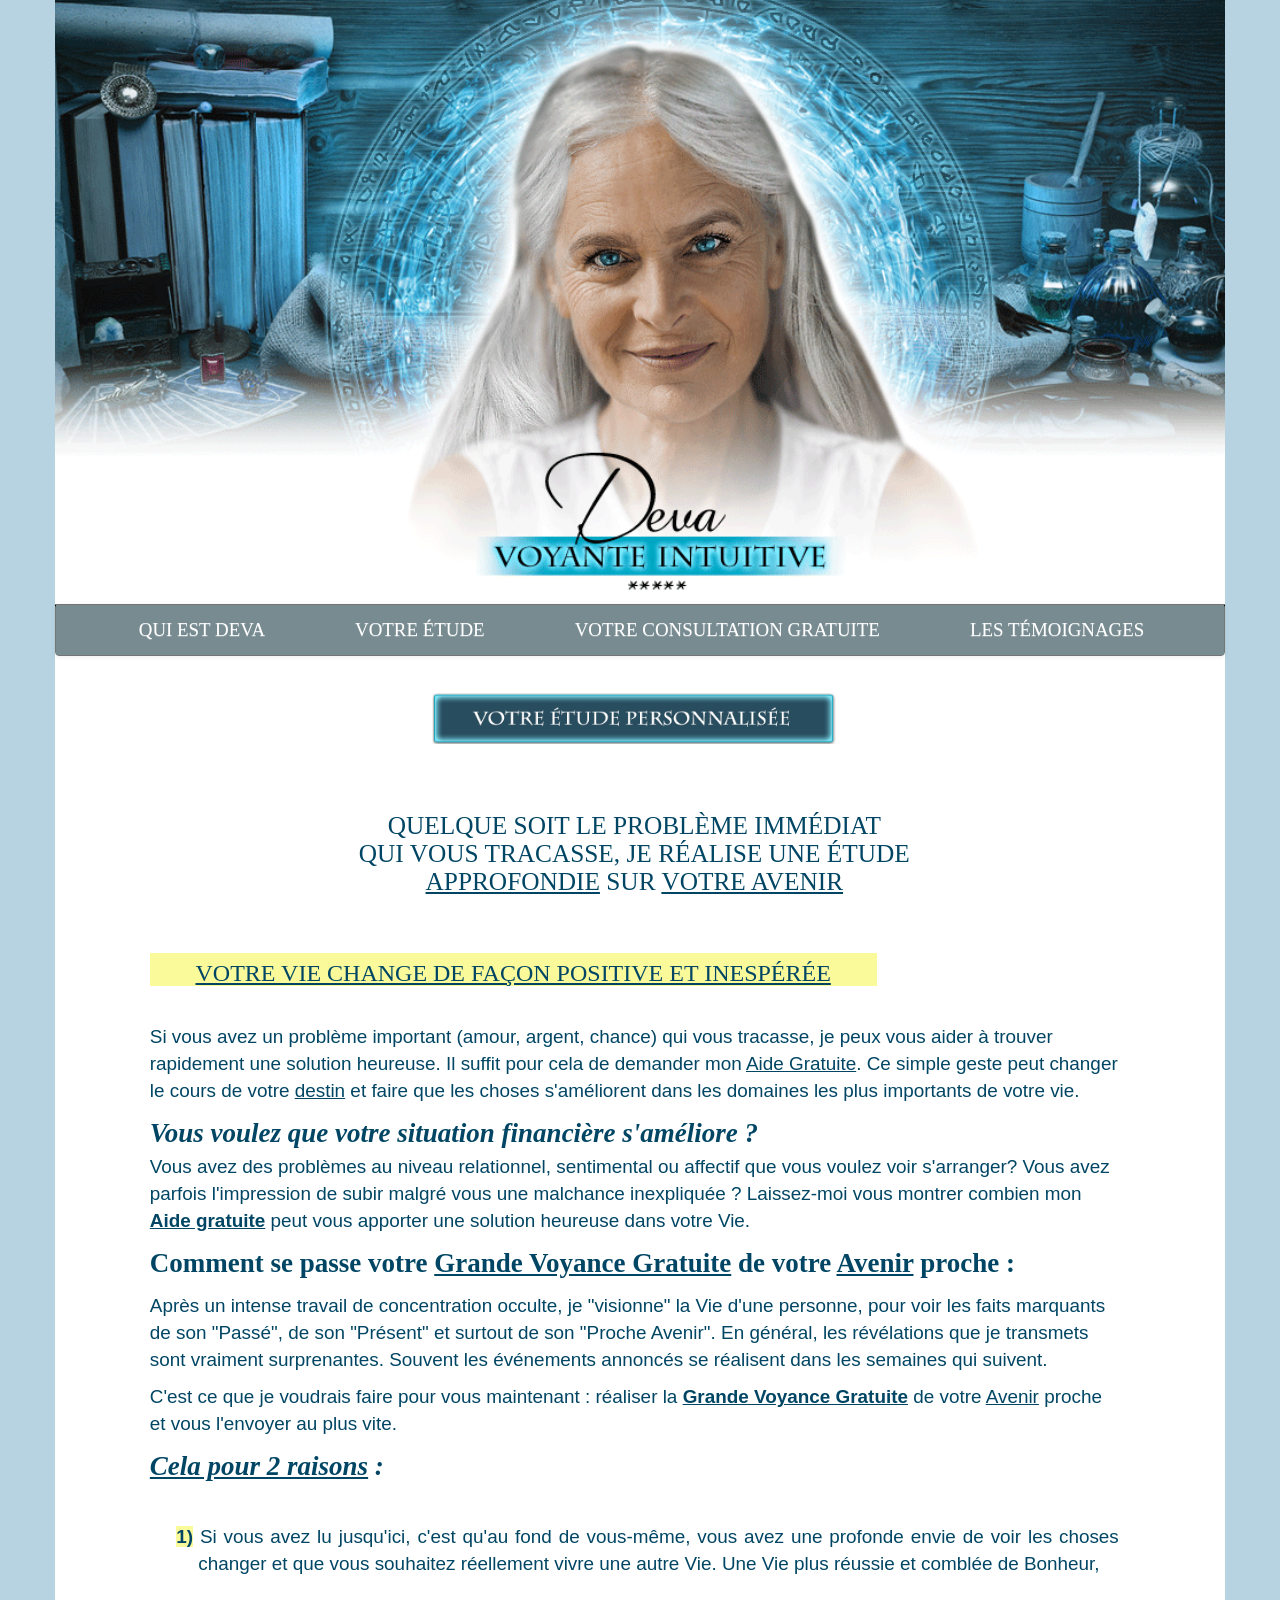
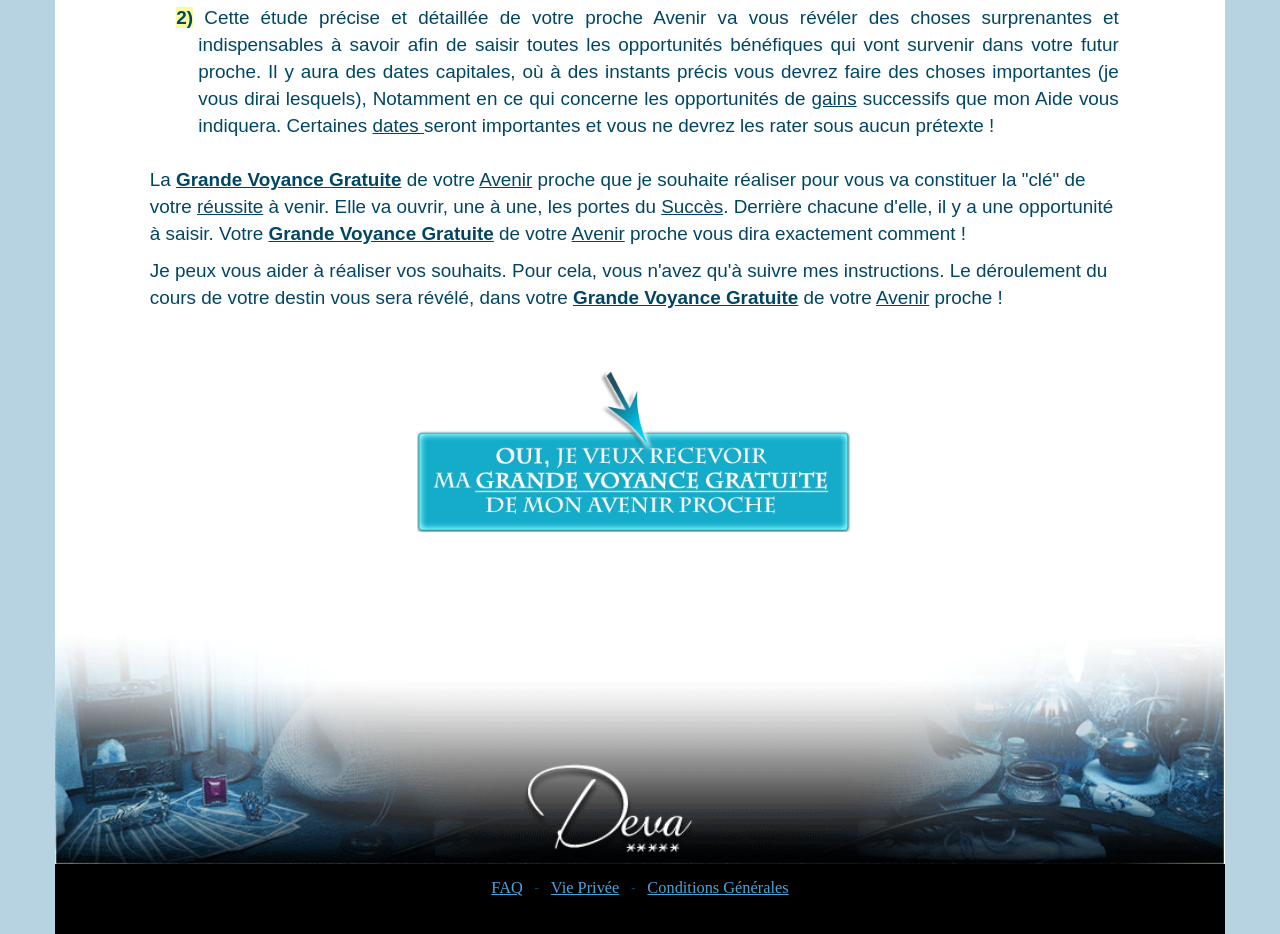
<file: consultation.html>
<!doctype html>
<html lang="fr">
<head>
<meta charset="UTF-8">
<meta http-equiv="X-UA-Compatible" content="IE=edge">
<meta name="viewport" content="width=device-width, initial-scale=1">
<title>Deva</title>
<link href="css/bootstrap.css" rel="stylesheet">
<link href="css/bootstrap-theme.css" rel="stylesheet">
<link href="css/style.css" rel="stylesheet">
</head>

<body>
<div class="container fond_content">

    <header class="row back">
        <div class="mt3">
            <img src="images/header.png" class="hed_foot" alt="header"/>
        </div>

        <nav class="navbar navbar-default menu_pad">
            <div class="navbar-header">
                <button type="button" class="navbar-toggle collapsed" data-toggle="collapse" data-target="#navbarmobile">
                    <span class="sr-only">Toggle navigation</span>
                    <span class="icon-bar"></span>
                    <span class="icon-bar"></span>
                    <span class="icon-bar"></span>
                </button>
            </div>

            <div class="collapse navbar-collapse" id="navbarmobile">
                <ul class="nav navbar-nav menu_size_lg menu_size_md menu_size_sm menu_size_xs menu_size_xs1 menu_size_xls">
                    <li><a href="index.html"> QUI EST DEVA</a></li>
                    <li><a href="consultation.html">VOTRE ÉTUDE</a></li>
                    <li><a href="form.html">VOTRE CONSULTATION GRATUITE</a></li>
                    <li><a href="testimonial.html">LES TÉMOIGNAGES</a></li>
                </ul>
            </div>
        </nav>
    </header>

    <section class="row">
        <div class="container fond_content">
            <br/><br/><br/>
            <div class="row">
                <div class="col-xs-12 col-sm-6 col-md-6 col-lg-6">
                    <div class="center img-responsive bouton_rep bouton_who_md bouton_who_sm bouton_who_xs">
                        <img src="images/votre_etude.png" alt="your angelic revelations" class="hed_foot"/>
                    </div>
                </div>
            </div>

            <div class="text_consul">
                <h1 class="center personal prob">
                    QUELQUE SOIT LE PROBLÈME IMMÉDIAT<br/>
                    QUI VOUS TRACASSE, JE RÉALISE UNE ÉTUDE<br/>
                    <u>APPROFONDIE</u> SUR <u>VOTRE AVENIR</u>
                </h1>
                <br/>
                <h3 class="center cadre_jaune1 personal"><u>VOTRE VIE CHANGE DE FAÇON POSITIVE ET INESPÉRÉE</u></h3>
                <br/>
                <p>
                    Si vous avez un problème important (amour, argent, chance) qui vous
                    tracasse, je peux vous aider à trouver rapidement une solution heureuse. Il
                    suffit pour cela de demander mon <u>Aide Gratuite</u>. Ce simple geste peut
                    changer le cours de votre <u>destin</u> et faire que les choses
                    s'améliorent dans les domaines les plus importants de votre vie.
                </p>
                <p>
                    <b class="situation"><i> Vous voulez que votre situation financière s'améliore ? </i></b><br/>
                    Vous avez des problèmes au niveau relationnel, sentimental ou affectif que
                    vous voulez voir s'arranger? Vous avez parfois l'impression de subir malgré
                    vous une malchance inexpliquée ? Laissez-moi vous montrer
                    combien mon <b><u>Aide gratuite</u></b> peut vous apporter une solution
                    heureuse dans votre Vie.
                </p>
                <p class="situation">
                    <b>
                        Comment se passe votre <u>Grande Voyance Gratuite</u> de votre <u>Avenir</u> proche :
                    </b>
                </p>
                <p>
                    Après un intense travail de concentration occulte, je "visionne" la Vie
                    d'une personne, pour voir les faits marquants de son "Passé", de son
                    "Présent" et surtout de son "Proche Avenir". En général, les révélations
                    que je transmets sont vraiment surprenantes. Souvent les événements
                    annoncés se réalisent dans les semaines qui suivent.
                </p>
                <p>
                    C'est ce que je voudrais faire pour vous maintenant : réaliser la <b><u>Grande Voyance Gratuite</u></b> de votre <u>Avenir</u> proche et vous
                    l'envoyer au plus vite.
                </p>
                <p class="situation">
                    <b><i><u>Cela pour 2 raisons</u> :</i></b>
                </p>
                <br/>
                <div class="raison">
                    <b class="one_tow">1)</b> Si vous avez lu jusqu'ici, c'est qu'au fond de vous-même, vous avez une
                    profonde envie de voir les choses changer et que vous souhaitez réellement
                    vivre une autre Vie. Une Vie plus réussie et comblée de Bonheur,
                </div><br/>
                <div class="raison">
                    <b class="one_tow">2)</b> Cette étude précise et détaillée de votre proche Avenir va vous révéler
                    des choses surprenantes et indispensables à savoir afin de saisir toutes
                    les opportunités bénéfiques qui vont survenir dans votre futur proche. Il y
                    aura des dates capitales, où à des instants précis vous devrez faire des
                    choses importantes (je vous dirai lesquels), Notamment en ce qui concerne
                    les opportunités de <u>gains</u> successifs que mon Aide vous indiquera.
                    Certaines <u>dates </u>seront importantes et vous ne devrez les rater sous
                    aucun prétexte !
                </div>
                <br/>
                <p>
                    La <b><u>Grande Voyance Gratuite</u></b> de votre <u>Avenir</u> proche que
                    je souhaite réaliser pour vous va constituer la "clé" de votre <u>réussite</u> à venir. Elle va ouvrir, une à une, les portes du <u>Succès</u>. Derrière chacune d'elle, il y a une opportunité à saisir.
                    Votre <b><u>Grande Voyance Gratuite</u></b> de votre <u>Avenir</u> proche
                    vous dira exactement comment !
                </p>
                <p>
                    Je peux vous aider à réaliser vos souhaits. Pour cela, vous n'avez qu'à
                    suivre mes instructions. Le déroulement du cours de votre destin vous sera
                    révélé, dans votre <b><u>Grande Voyance Gratuite</u></b> de votre <u>Avenir</u> proche !
                </p>

                <div class="center myfree">
                    <a href="form.html">
                        <img class="btn_vald_cons_lg btn_vald_cons_md btn_vald_cons_sm btn_vald_cons_xs btn_vald_cons_xs1 btn_vald_cons_xls"
                            src="images/bouton_revelaion_on1.png"
                            onmouseover="this.src='images/bouton_revelaion_off1.png';"
                            onmouseout="this.src='images/bouton_revelaion_on1.png';"
                            style="cursor: auto;" alt="my free Angelic revelation"/>
                    </a>
                </div>
            </div>

            <!--/********************************Footer***************************/-->
            <footer class="row center">
                <img src="images/footer1.png" alt="footer" class="hed_foot"/>
                <p class="bk_footer">
                    <a href="faq.html" class="link_foot"><u>FAQ</u></a>
                    &nbsp;&nbsp;-&nbsp;&nbsp;
                    <a href="privacy.html" class="link_foot"><u>Vie Privée</u></a>
                    &nbsp;&nbsp;-&nbsp;&nbsp;
                    <a href="terms.html" class="link_foot"><u>Conditions Générales</u></a>
                </p>
            </footer>
        </div>
    </section>
</div>

<script src="https://ajax.googleapis.com/ajax/libs/jquery/1.11.1/jquery.min.js"></script>
<script src="lib/bootstrap.min.js"></script>
</body>
</html>
</file>
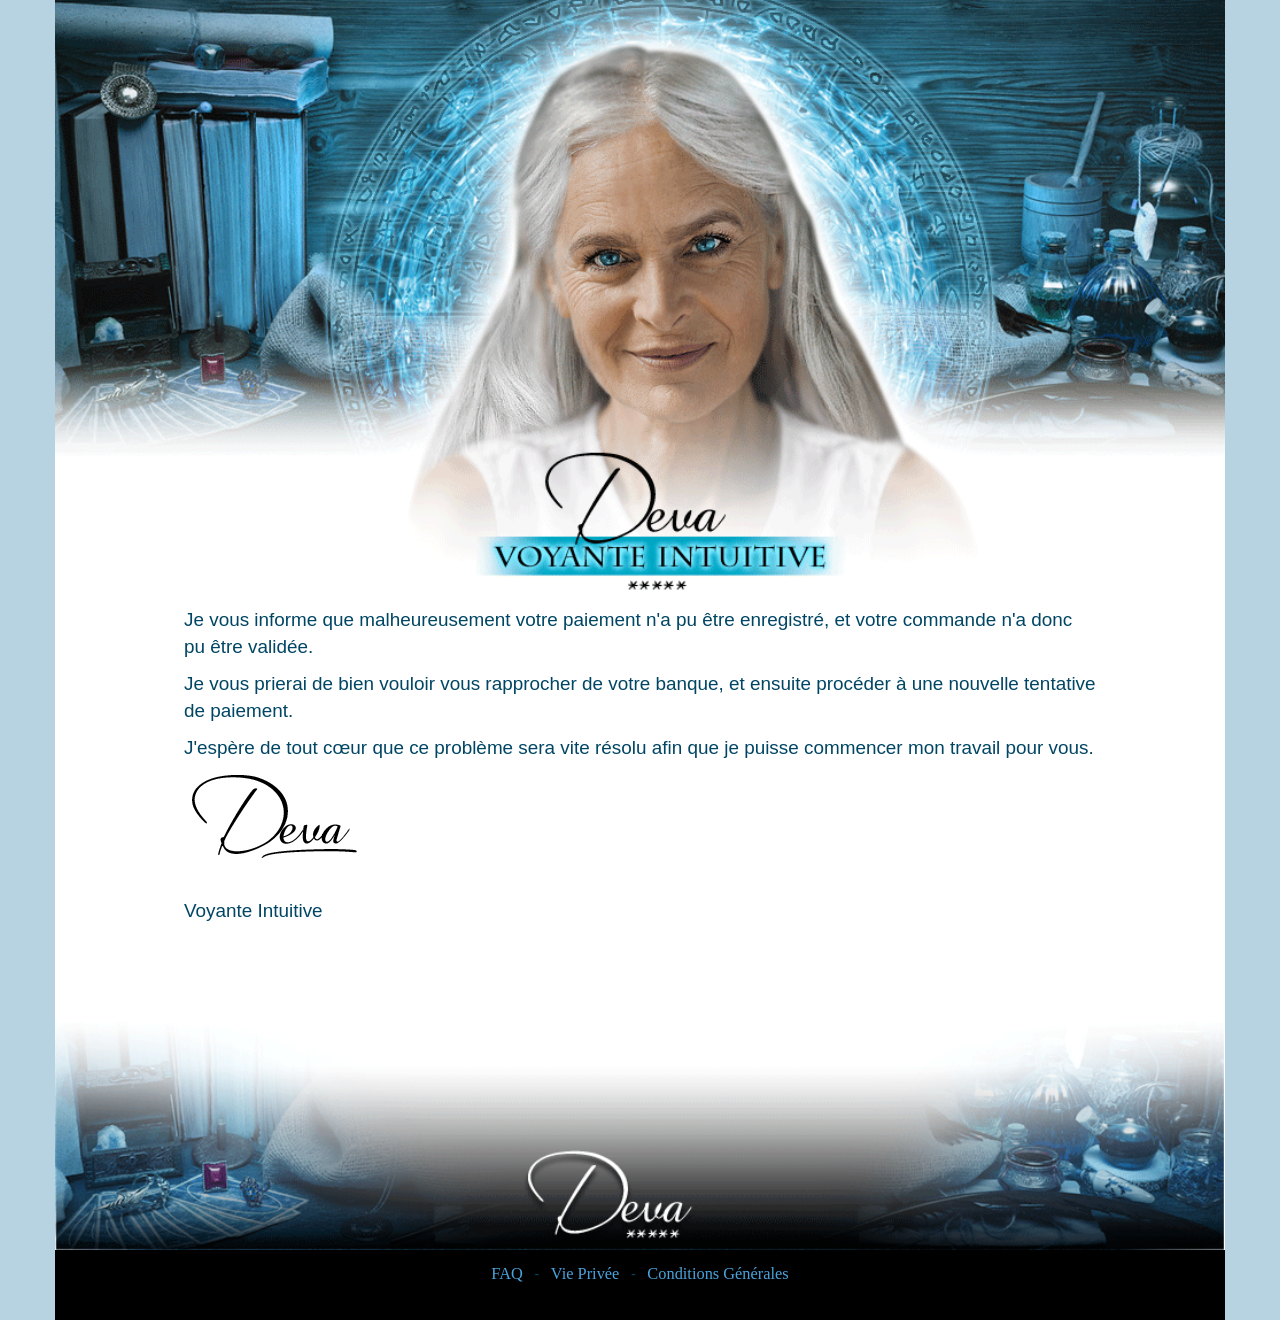
<file: failed.html>
<!DOCTYPE html PUBLIC "-//W3C//DTD XHTML 1.0 Transitional//EN" "http://www.w3.org/TR/xhtml1/DTD/xhtml1-transitional.dtd">
<html xmlns="http://www.w3.org/1999/xhtml">
<head>
<meta http-equiv="content-type" content="text/html;charset=UTF-8" />
<meta name="description" content="" />
<meta name="keywords" content="" />
<meta name="title" content="" />
<meta http-equiv="Content-Type" content="text/html; charset=utf-8" />
<title>Deva</title>
<link href="css/bootstrap.css" rel="stylesheet">
<link href="css/bootstrap-theme.css" rel="stylesheet">
<link href="css/style.css" rel="stylesheet">
</head>

<body>
<div id="conteneur" class="container fond_content">
	
	<header class="row back"> 
		<div class="mt3">
			<img src="images/header.png" width="100%"/>
		</div>
	</header>

	<!--***************************************Content**********************************************/-->
	<section class="row">
	
	    <div id="conteneur" class="container fond_content">
			<br/>
		
            <div class="def">

		        <p>
					Je vous informe que malheureusement votre paiement n'a pu être enregistré, et votre commande n'a donc pu être validée.
				</p>
				<p>
					Je vous prierai de bien vouloir vous rapprocher de votre banque, et ensuite procéder à une nouvelle tentative de paiement.
				</p>
				<p>
					J'espère de tout cœur que ce problème sera vite résolu afin que je puisse commencer mon travail pour vous.
				</p>

				<p>
				   <img src="images/signature_deva.png" alt="signature" />
				</p>
				 <br/>
				<p>
					Voyante Intuitive
				</p>

				<br/>

					 	
			</div>
		
		 <!--/********************************Footer***************************/-->
	            <footer class="row center">
					<img src="images/footer1.png" alt="" width="100%"/><p class="bk_footer"><a href="faq.html" class="link_foot">FAQ</a>      &nbsp;&nbsp;-&nbsp;&nbsp;      <a href="privacy.html" class="link_foot">Vie Privée</a>       &nbsp;&nbsp;-&nbsp;&nbsp;     <a href="terms" class="link_foot">Conditions Générales</a></p>
				</footer>
        </div>
    </section>
</div>

<script src="https://ajax.googleapis.com/ajax/libs/jquery/1.11.1/jquery.min.js"></script>
<script src="lib/bootstrap.min.js"></script>
</body>
</html>
</file>
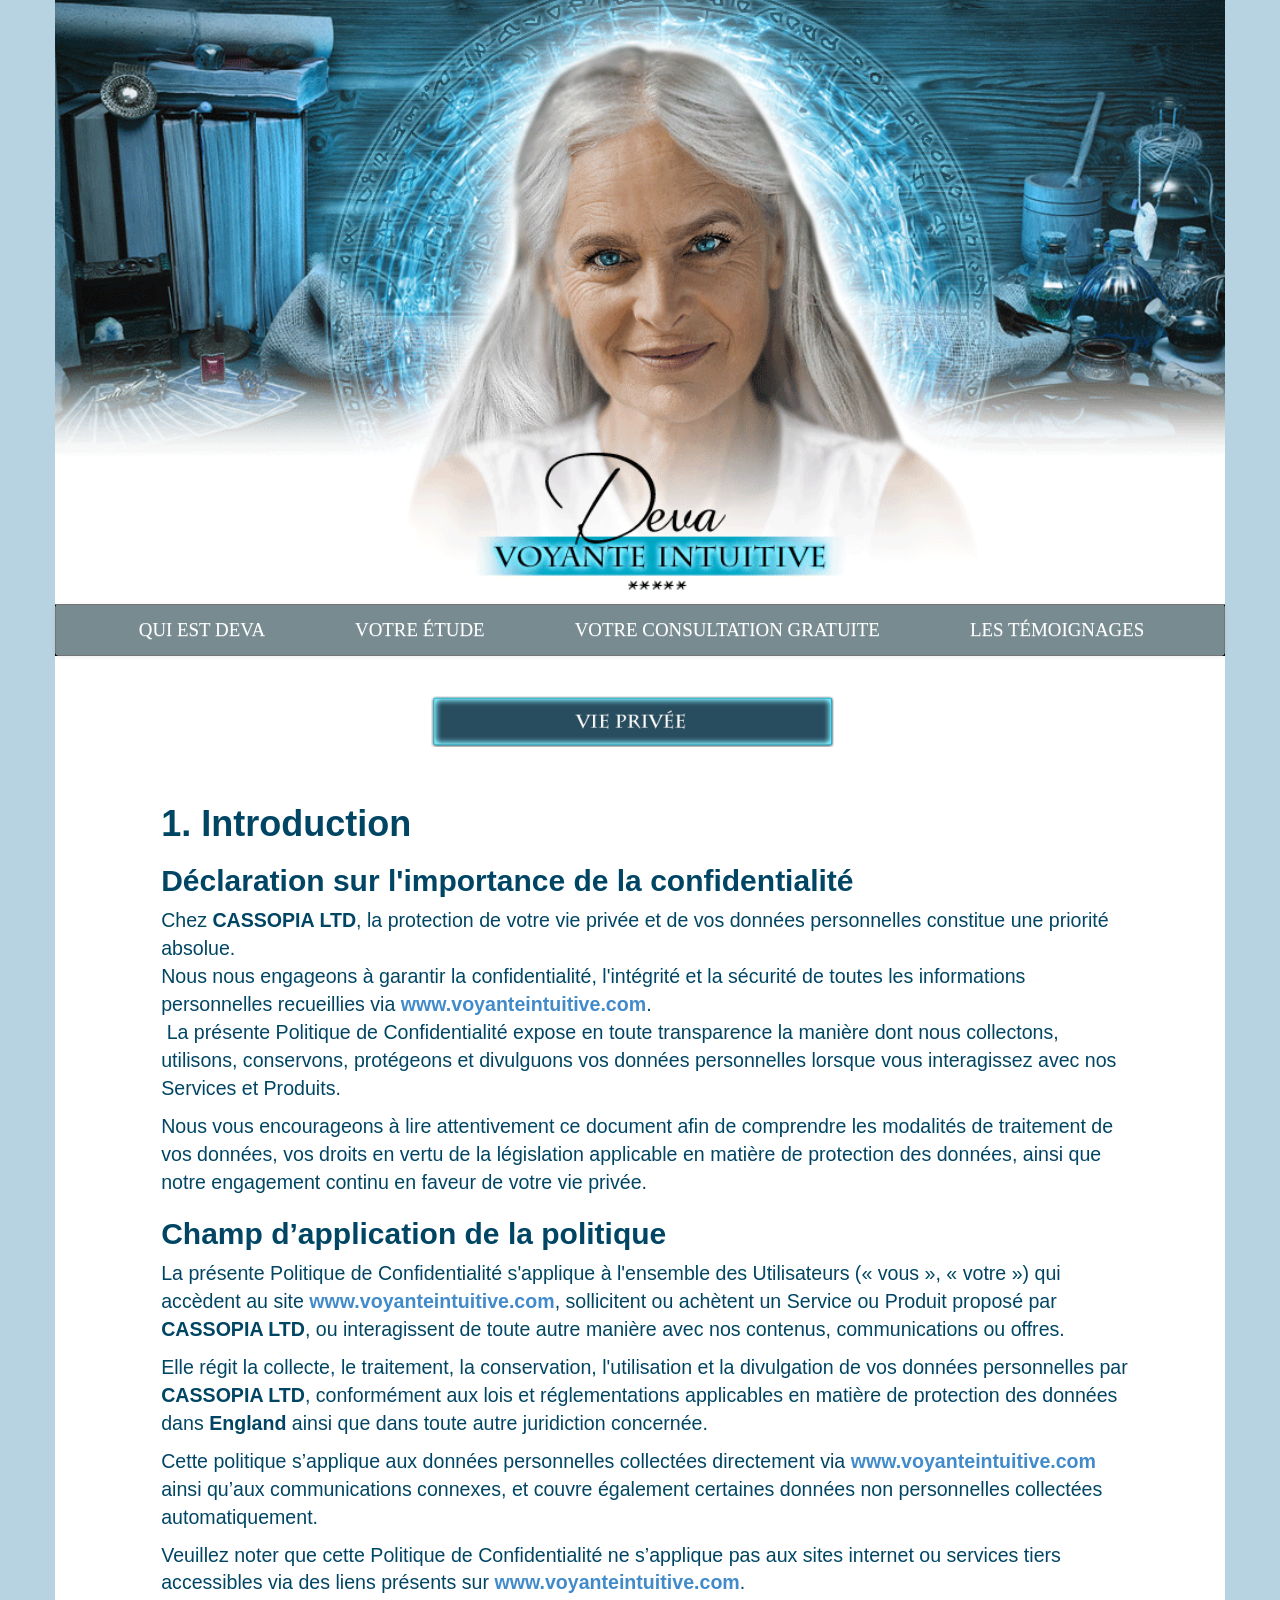
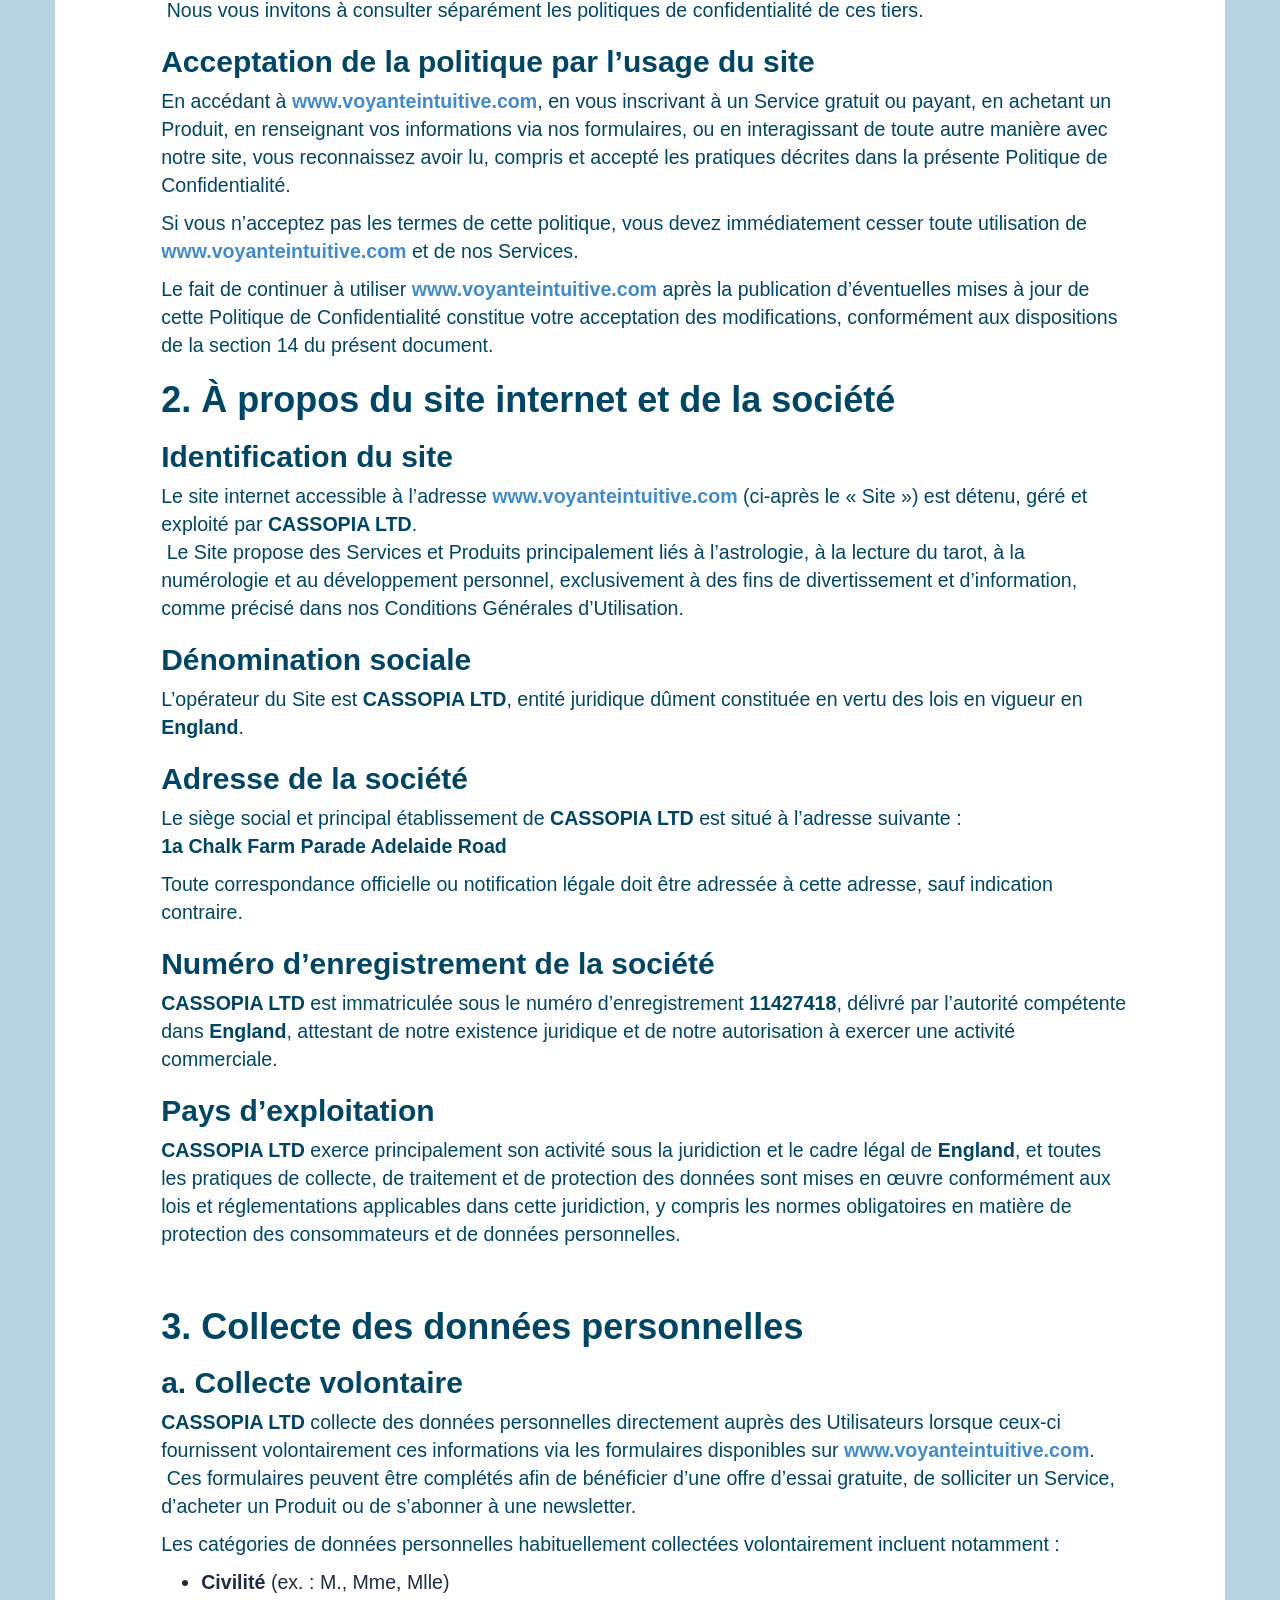
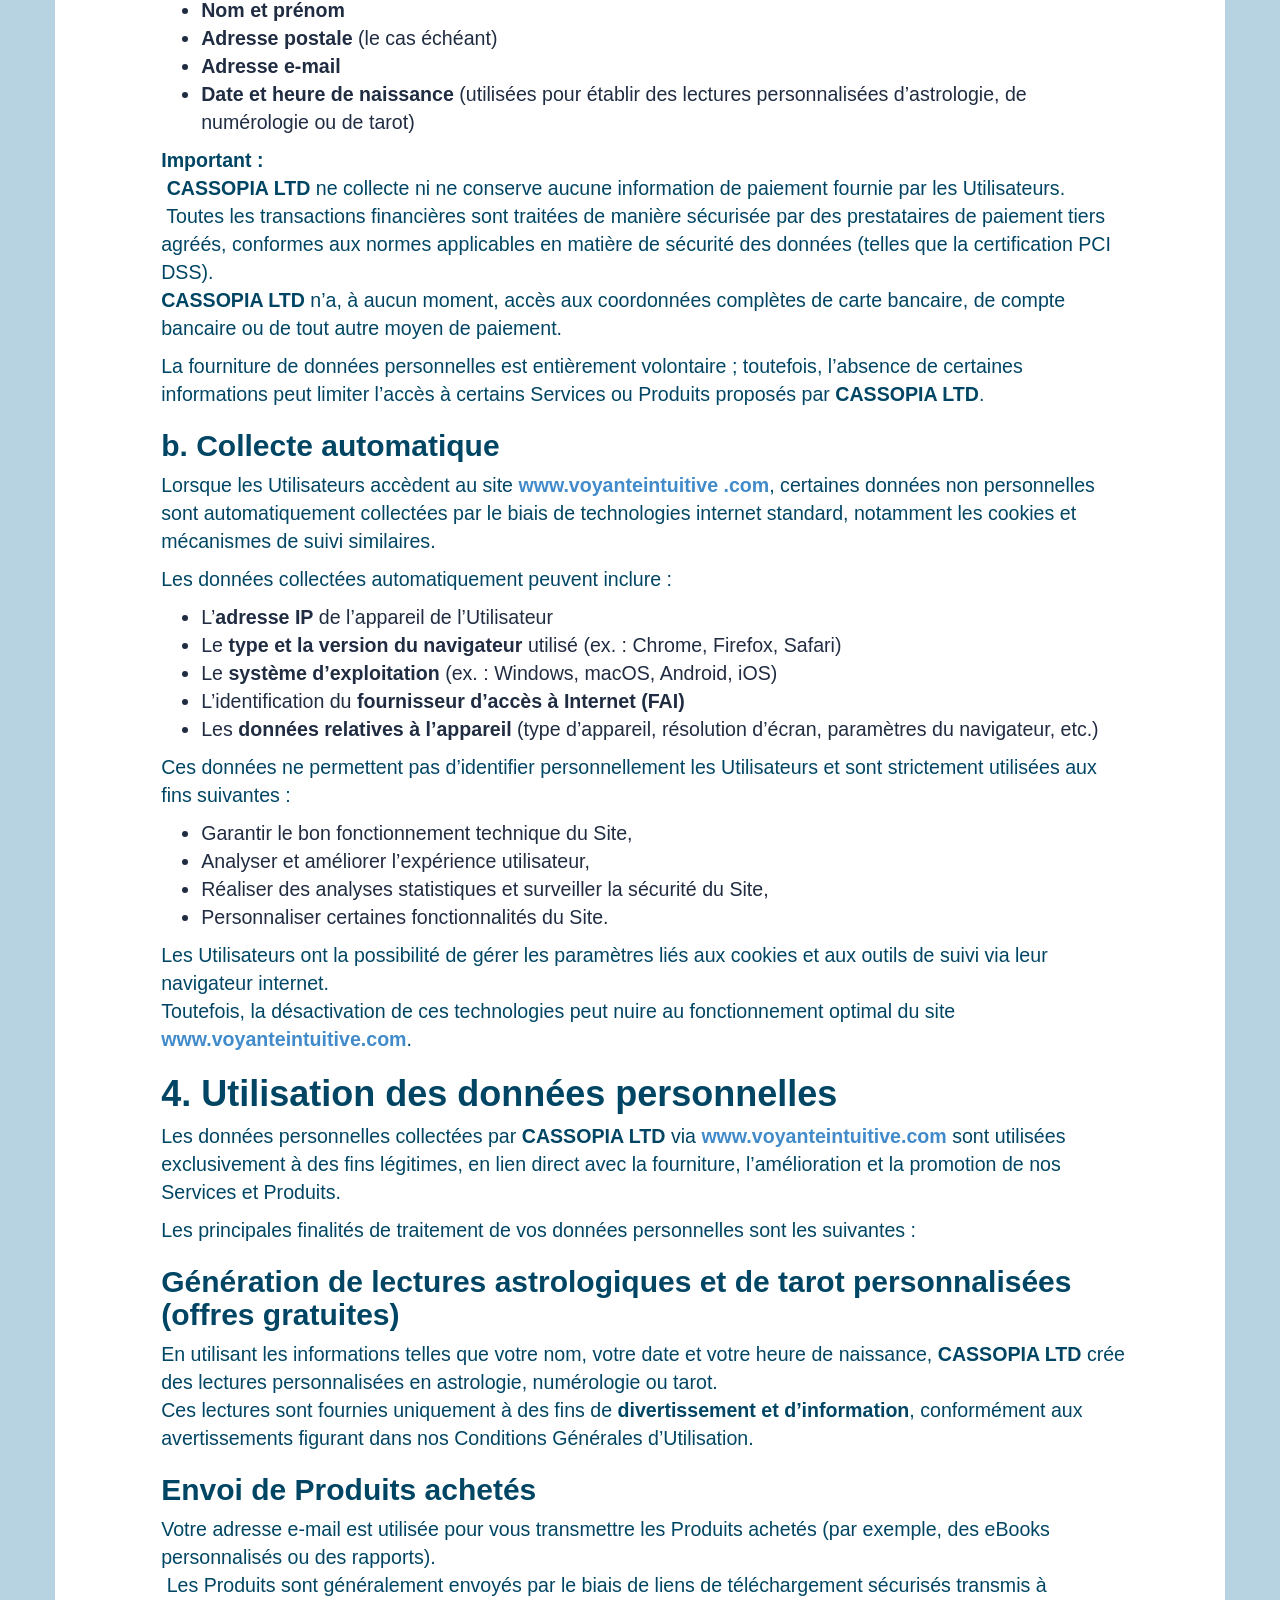
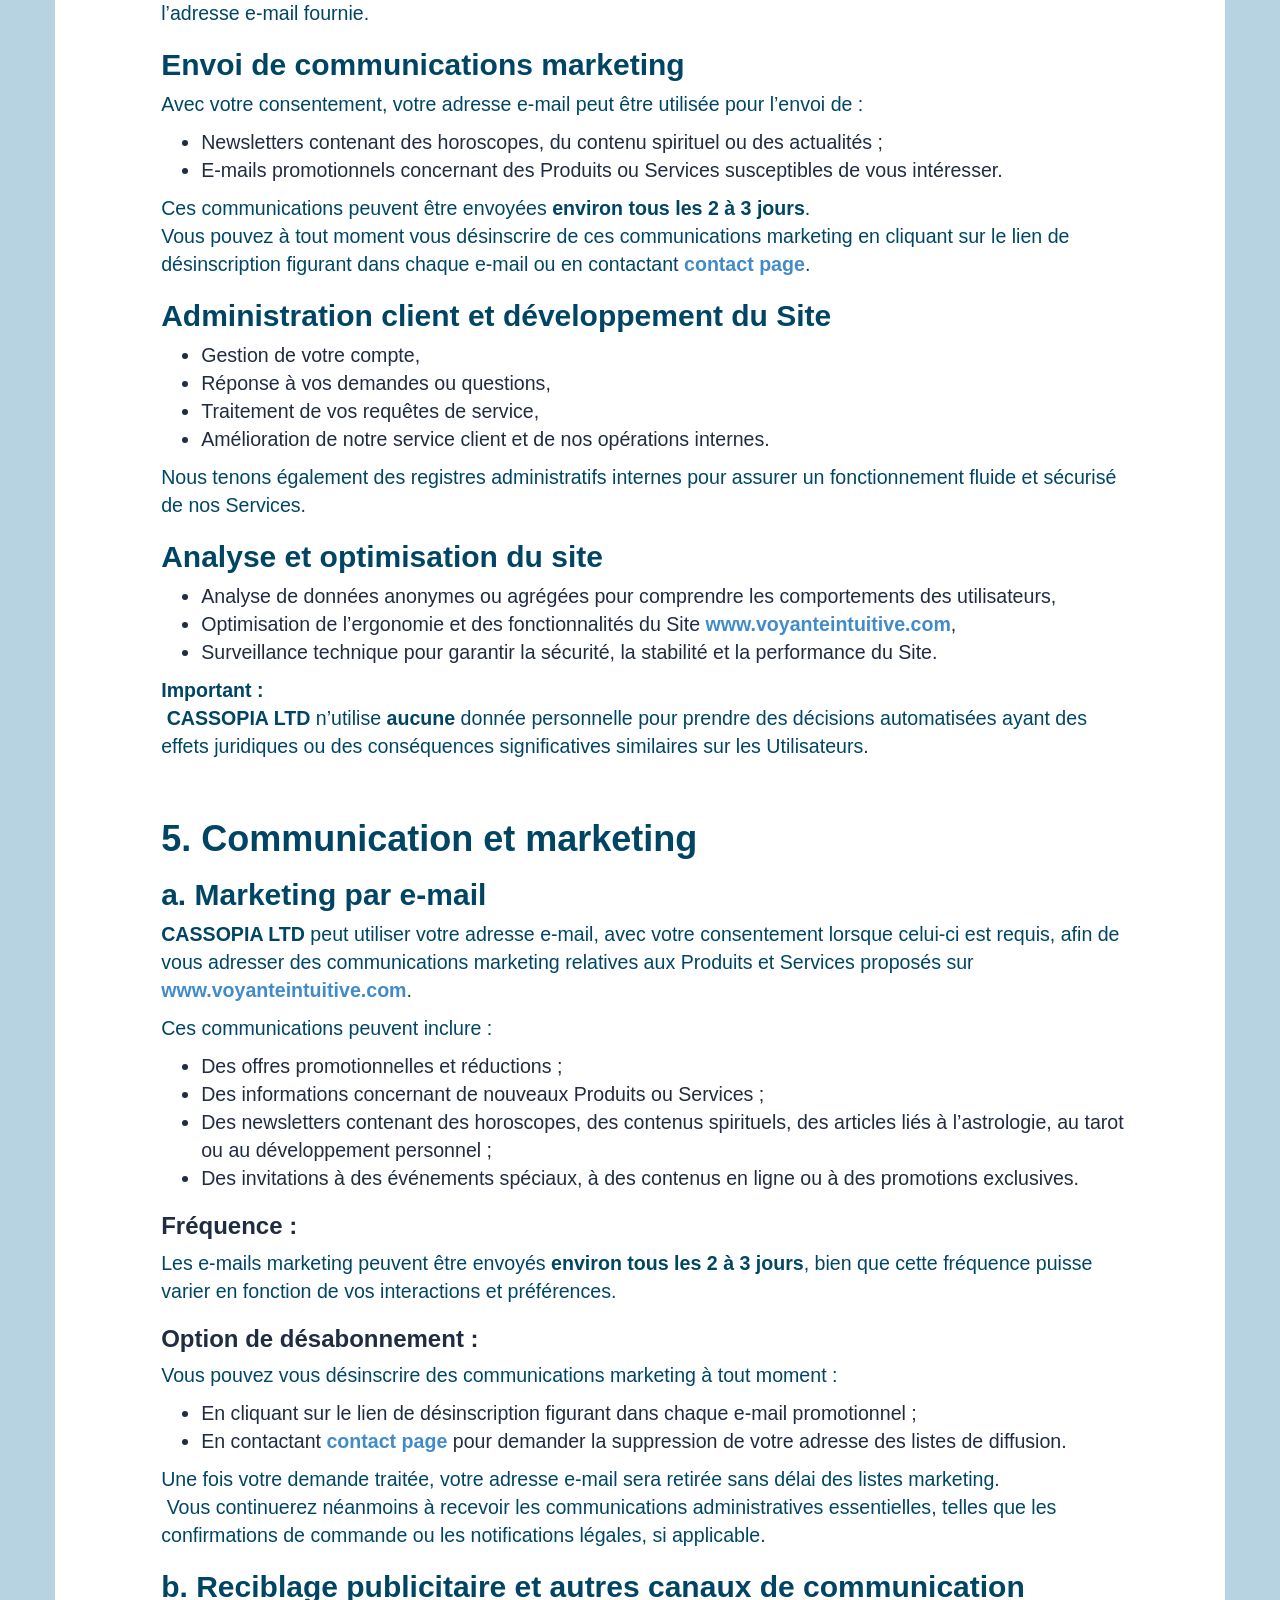
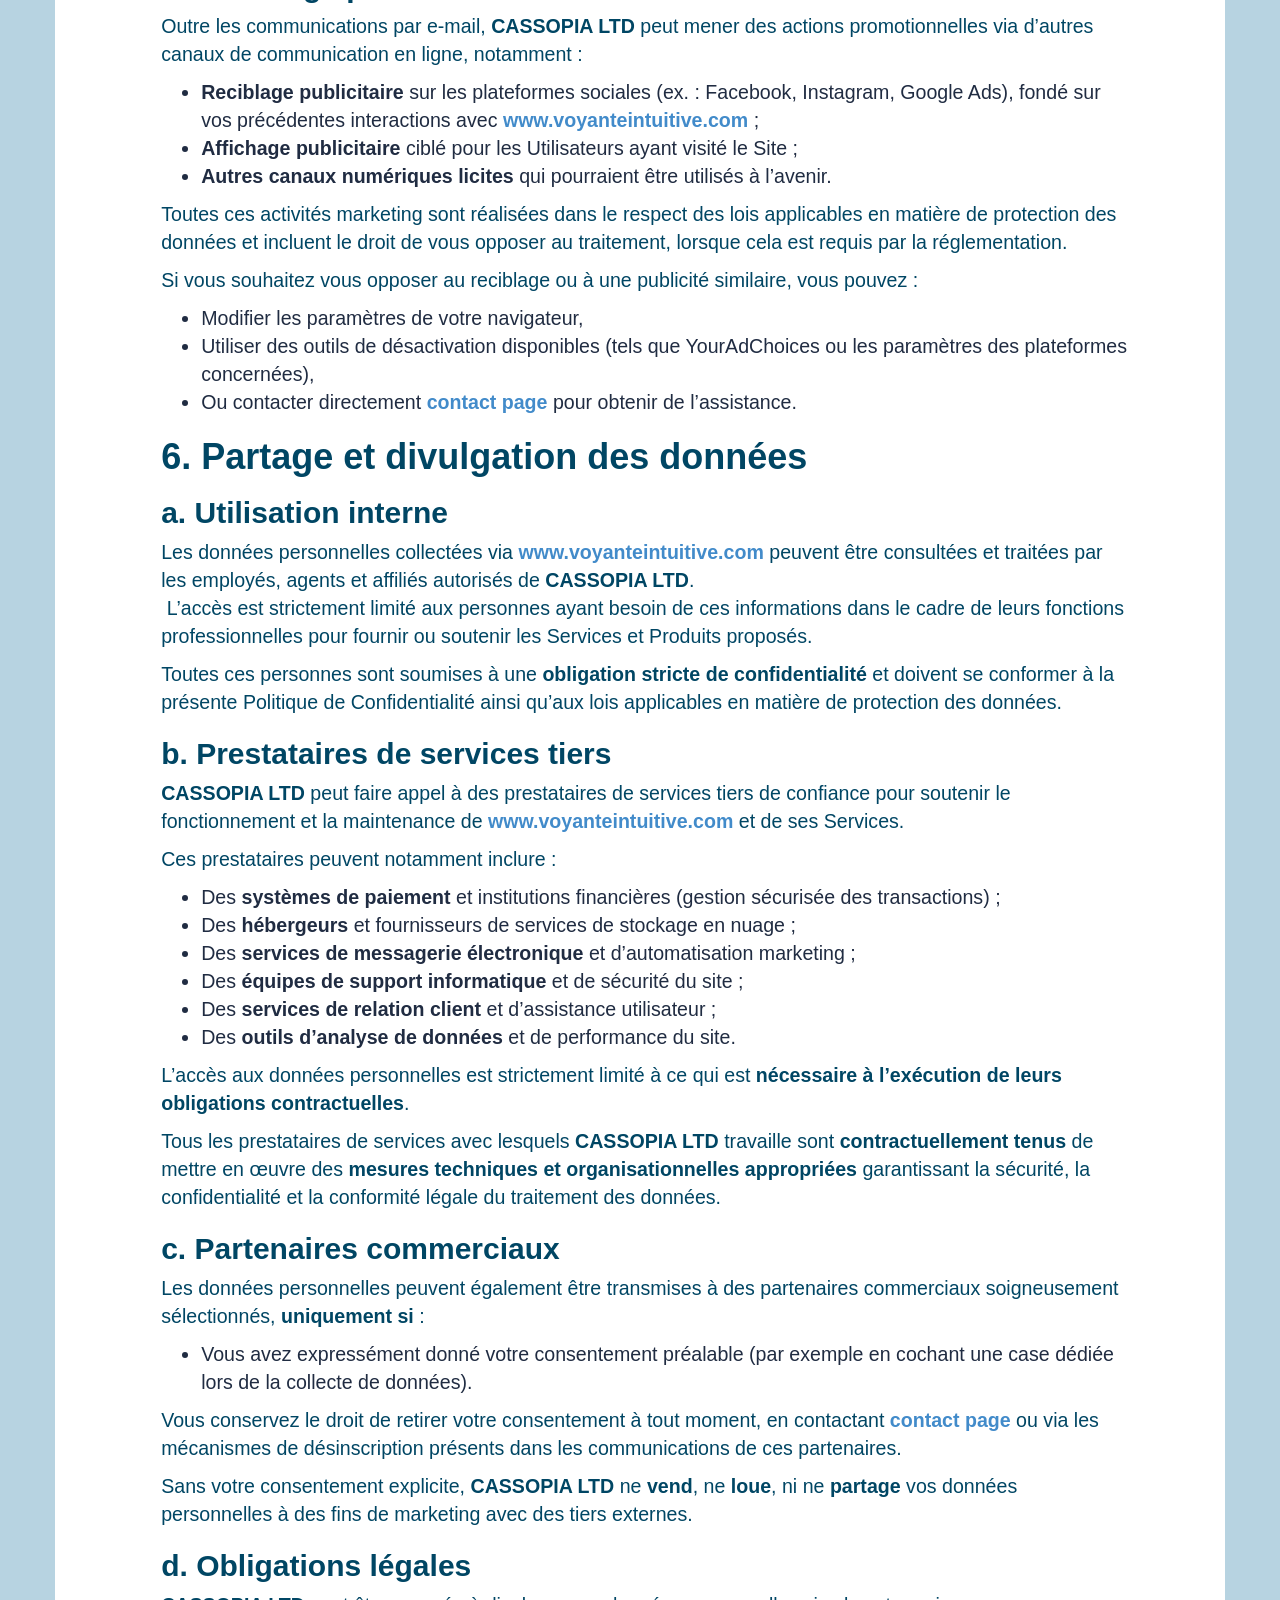
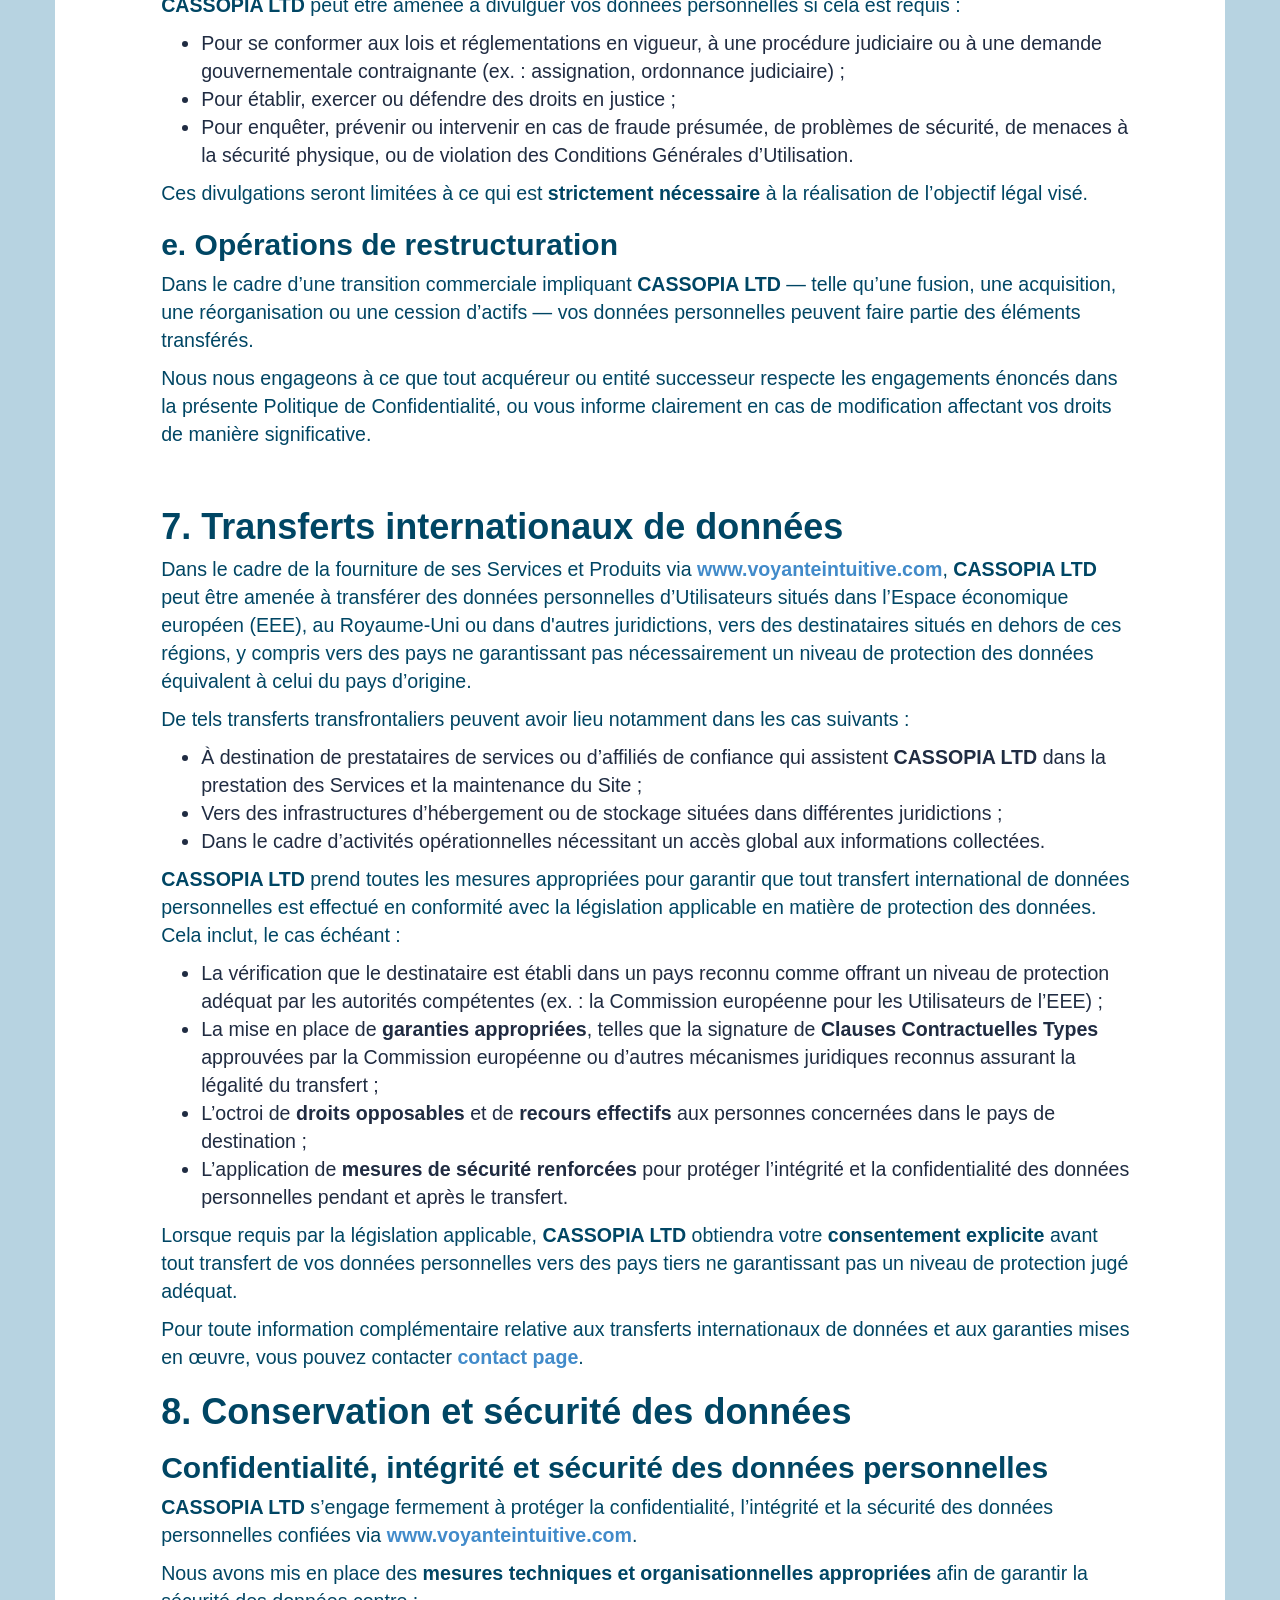
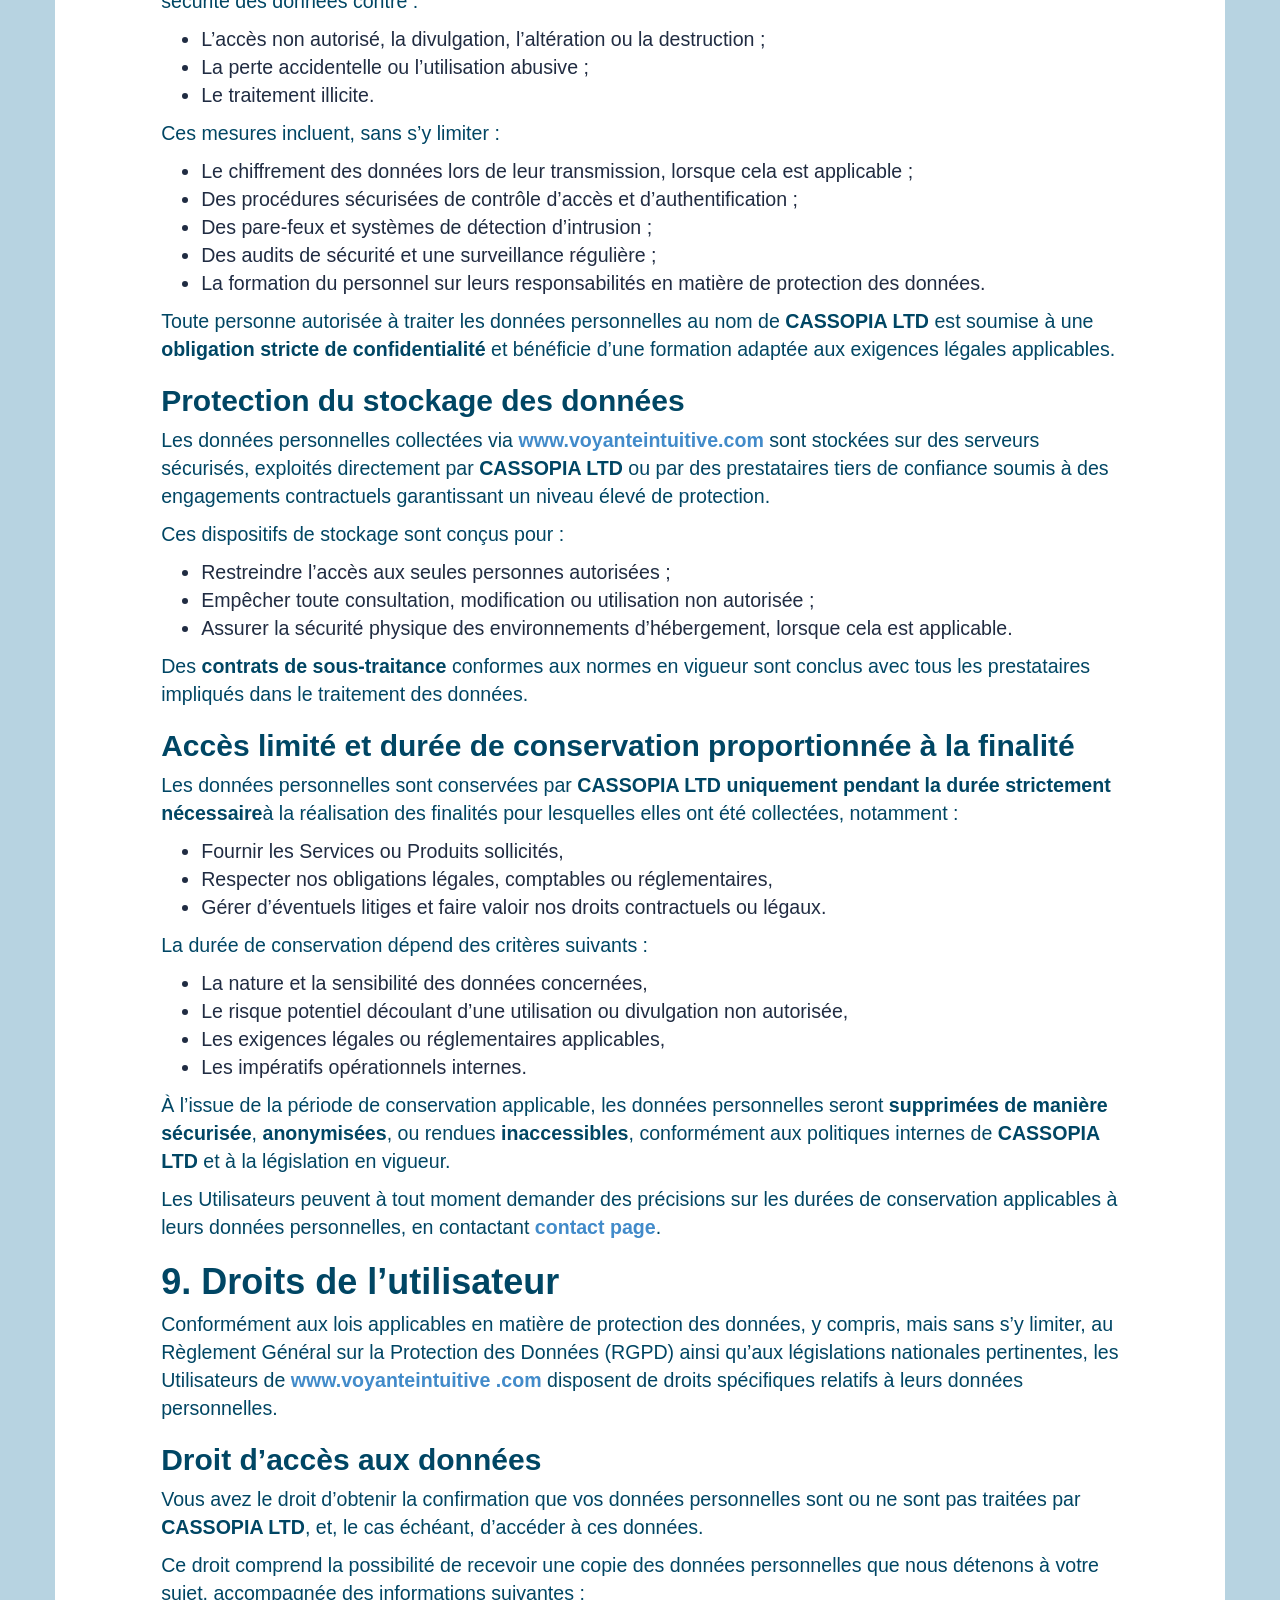
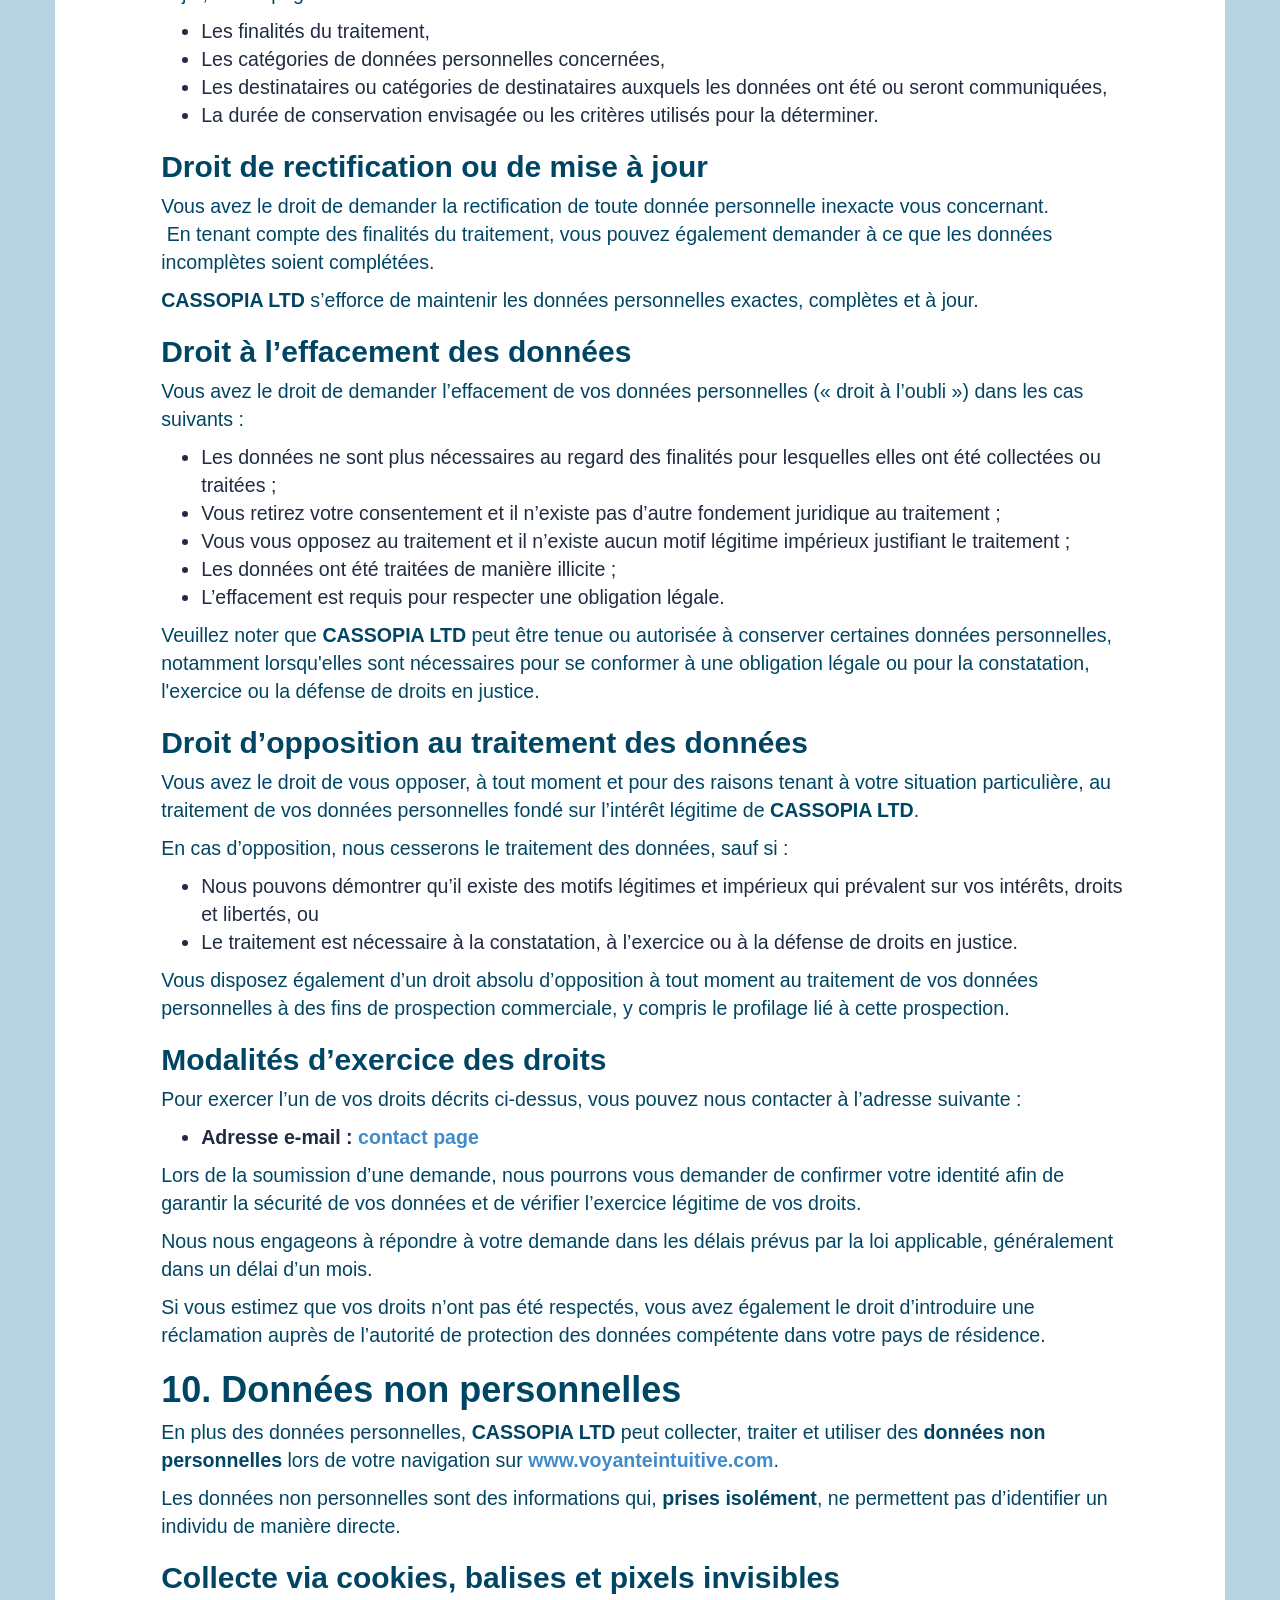
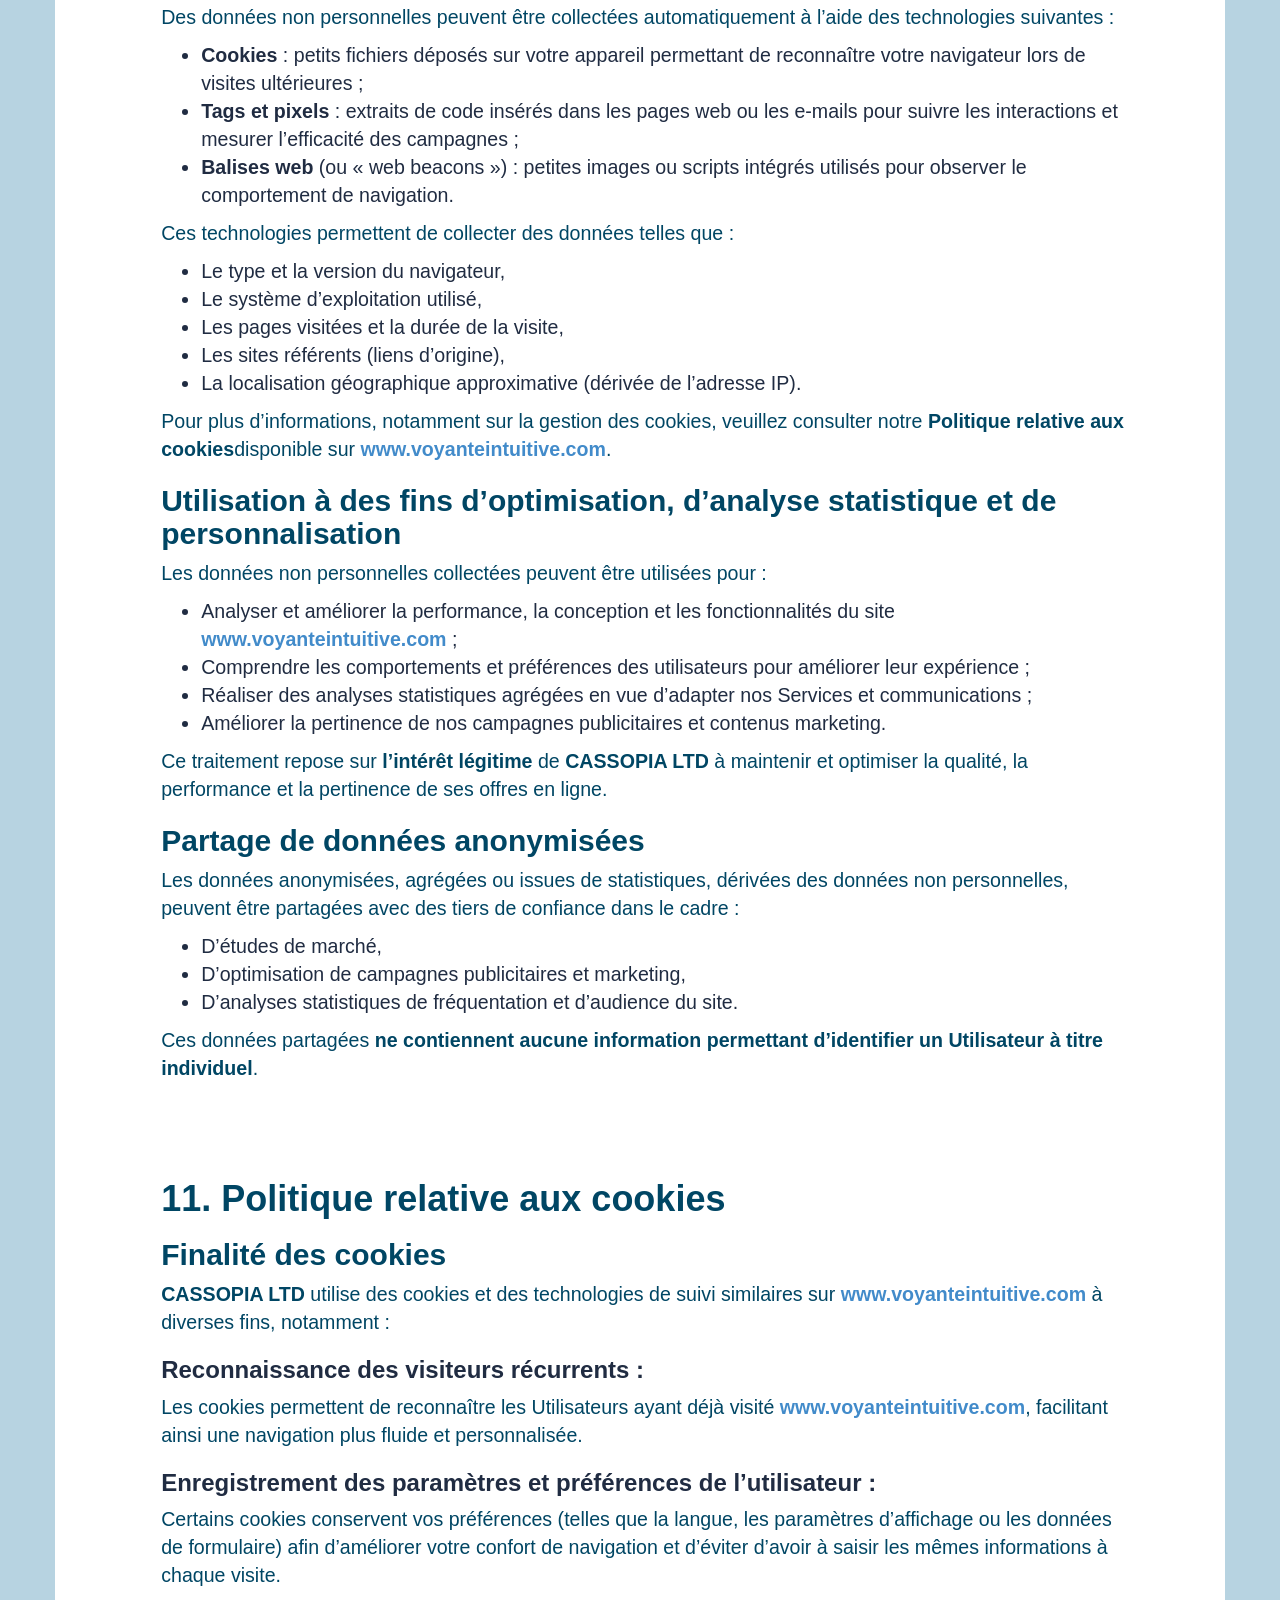
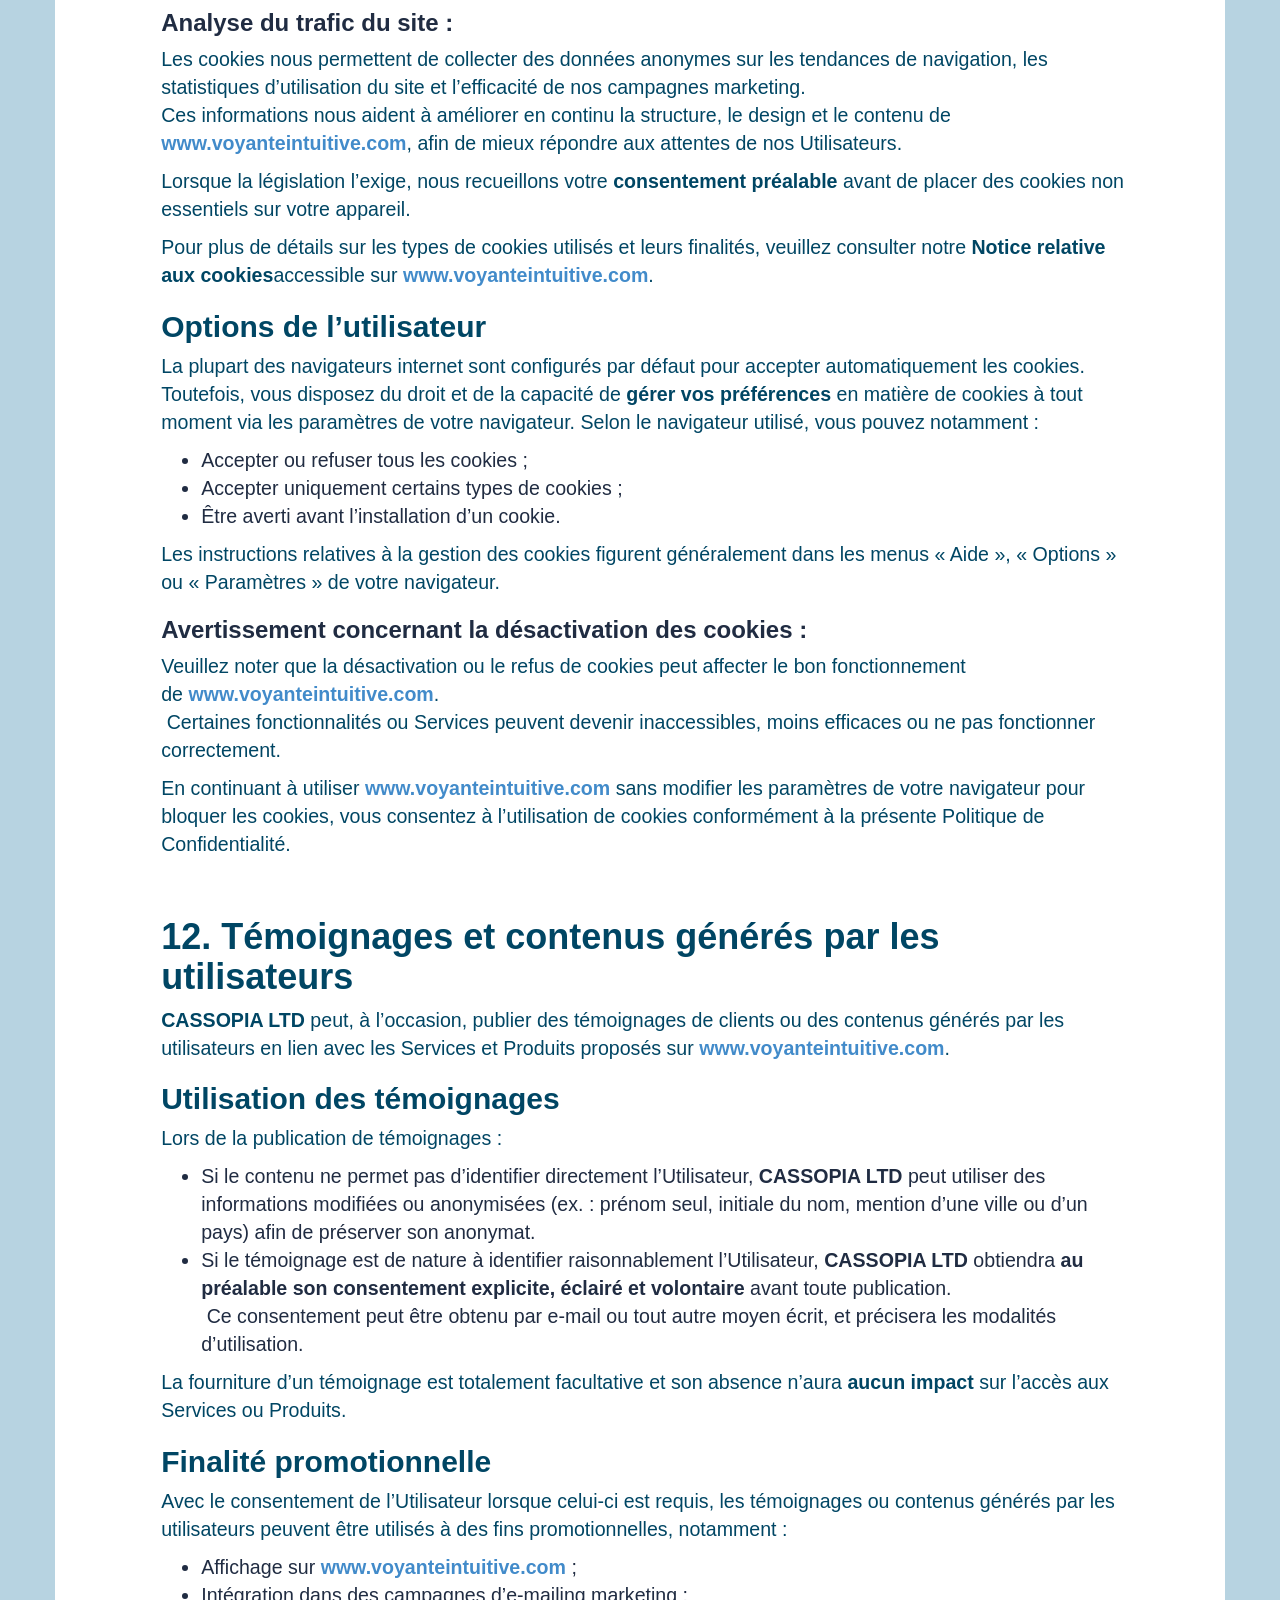
<file: privacy.html>
<!doctype html>
<html lang="fr">
<head>
<meta charset="UTF-8">
<meta http-equiv="X-UA-Compatible" content="IE=edge">
<meta name="viewport" content="width=device-width, initial-scale=1">
<title>Deva</title>
<link href="css/bootstrap.css" rel="stylesheet">
<link href="css/bootstrap-theme.css" rel="stylesheet">
<link href="css/style.css" rel="stylesheet">
</head>
<body>
<div id="conteneur" class="container fond_content">
    
    <header class="row back">
             
            <div class="mt3">
                
                <img src="images/header.png" class="hed_foot" alt="header"/>
                
            </div>
    
        <nav class="navbar navbar-default menu_pad">
            
            
                 <!-- Brand and toggle get grouped for better mobile display -->
                <div class="navbar-header">
                  <button type="button" class="navbar-toggle collapsed" data-toggle="collapse" data-target="#navbarmobile">
                    <span class="sr-only">Toggle navigation</span>
                    <span class="icon-bar"></span>
                    <span class="icon-bar"></span>
                    <span class="icon-bar"></span>
                  </button>
                </div>
            
                <div class="collapse navbar-collapse" id="navbarmobile">
                    <ul class="nav navbar-nav menu_size_lg menu_size_md menu_size_sm menu_size_xs menu_size_xs1 menu_size_xls">
                        <li><a href="index.html"> QUI EST DEVA</a></li>
                        <li><a href="consultation.html">VOTRE ÉTUDE</a></li>
                        <li><a href="form.html">VOTRE CONSULTATION GRATUITE</a></li>
                        <li><a href="testimonial.html">LES TÉMOIGNAGES</a></li>
                    </ul>
                </div>
                
            
        </nav>
    </header>
                <br/><br/>
                    <div class="row">
                        <div class="col-xs-12 col-sm-6 col-md-6 col-lg-6">
                            <div class="center img-responsive bouton_rep bouton_who_md bouton_who_sm bouton_who_xs"><img src="images/vie_privee.png" alt="privacy" class="hed_foot"/></div>
                        </div>
                    </div>
            <div class="texttt">
                <h1>
                    <strong>1. Introduction</strong></h1>
                <h2>
                    <strong>D&eacute;claration sur l&apos;importance de la confidentialit&eacute;</strong>
                </h2>
                <p>
                    Chez&nbsp;<strong>CASSOPIA LTD</strong>, la protection de votre vie priv&eacute;e et de
                    vos donn&eacute;es
                    personnelles constitue une priorit&eacute; absolue.<br>Nous nous engageons &agrave; garantir la
                    confidentialit&eacute;,
                    l&apos;int&eacute;grit&eacute; et la s&eacute;curit&eacute; de toutes les informations personnelles
                    recueillies via&nbsp;<a href="https://voyanteintuitive.com"><strong>www.voyanteintuitive.com</strong></a>.<br>&nbsp;La
                    pr&eacute;sente Politique de Confidentialit&eacute; expose en toute transparence la mani&egrave;re
                    dont nous
                    collectons, utilisons, conservons, prot&eacute;geons et divulguons vos donn&eacute;es personnelles
                    lorsque vous
                    interagissez avec nos Services et Produits.</p>
                <p>
                    Nous vous encourageons &agrave; lire attentivement ce document afin de comprendre les modalit&eacute;s
                    de traitement
                    de vos donn&eacute;es, vos droits en vertu de la l&eacute;gislation applicable en mati&egrave;re de
                    protection des
                    donn&eacute;es, ainsi que notre engagement continu en faveur de votre vie priv&eacute;e.</p>
                <h2>
                    <strong>Champ d&rsquo;application de la politique</strong>
                </h2>
                <p>
                    La pr&eacute;sente Politique de Confidentialit&eacute; s&apos;applique &agrave; l&apos;ensemble des
                    Utilisateurs (&laquo;
                    vous &raquo;, &laquo; votre &raquo;) qui acc&egrave;dent au site <a
                        href="https://voyanteintuitive.com"><strong>www.voyanteintuitive.com</strong></a>, sollicitent ou
                    ach&egrave;tent
                    un Service ou Produit propos&eacute; par <strong>CASSOPIA LTD</strong>, ou interagissent
                    de toute autre mani&egrave;re
                    avec nos contenus, communications ou offres.</p>
                <p>
                    Elle r&eacute;git la collecte, le traitement, la conservation, l&apos;utilisation et la divulgation
                    de vos donn&eacute;es
                    personnelles par <strong>CASSOPIA LTD</strong>, conform&eacute;ment aux lois et r&eacute;glementations
                    applicables
                    en mati&egrave;re de protection des donn&eacute;es dans <strong>England</strong>
                    ainsi que dans toute autre
                    juridiction concern&eacute;e.</p>
                <p>
                    Cette politique s&rsquo;applique aux donn&eacute;es personnelles collect&eacute;es directement via
                    <a href="https://voyanteintuitive.com"><strong>www.voyanteintuitive.com</strong></a>
                    ainsi qu&rsquo;aux communications connexes, et couvre &eacute;galement certaines donn&eacute;es non
                    personnelles
                    collect&eacute;es automatiquement.</p>
                <p>
                    Veuillez noter que cette Politique de Confidentialit&eacute; ne s&rsquo;applique pas aux sites
                    internet ou services
                    tiers accessibles via des liens pr&eacute;sents sur&nbsp;<a
                        href="https://voyanteintuitive.com"><strong>www.voyanteintuitive.com</strong></a>.<br>&nbsp;Nous
                    vous invitons
                    &agrave; consulter s&eacute;par&eacute;ment les politiques de confidentialit&eacute; de ces tiers.
                </p>
                <h2>
                    <strong>Acceptation de la politique par l&rsquo;usage du site</strong>
                </h2>
                <p>
                    En acc&eacute;dant &agrave; <a href="https://voyanteintuitive.com"><strong>www.voyanteintuitive.com</strong></a>, en vous inscrivant &agrave; un Service gratuit ou payant,
                    en achetant un Produit, en renseignant vos informations via nos formulaires, ou en interagissant de
                    toute autre mani&egrave;re
                    avec notre site, vous reconnaissez avoir lu, compris et accept&eacute; les pratiques d&eacute;crites
                    dans la pr&eacute;sente
                    Politique de Confidentialit&eacute;.</p>
                <p>
                    Si vous n&rsquo;acceptez pas les termes de cette politique, vous devez imm&eacute;diatement cesser
                    toute utilisation
                    de <a href="https://voyanteintuitive.com"><strong>www.voyanteintuitive.com</strong></a> et de nos
                    Services.</p>
                <p>
                    Le fait de continuer &agrave; utiliser <a href="https://voyanteintuitive.com"><strong>www.voyanteintuitive.com</strong></a> apr&egrave;s la publication d&rsquo;&eacute;ventuelles
                    mises &agrave; jour de cette Politique de Confidentialit&eacute; constitue votre acceptation des
                    modifications,
                    conform&eacute;ment aux dispositions de la section 14 du pr&eacute;sent document.</p>
                <h1>
                    <strong>2. &Agrave; propos du site internet et de la soci&eacute;t&eacute;</strong>
                </h1>
                <h2>
                    <strong>Identification du site</strong></h2>
                <p>
                    Le site internet accessible &agrave; l&rsquo;adresse <a href="https://voyanteintuitive.com"><strong>www.voyanteintuitive.com</strong></a> (ci-apr&egrave;s le &laquo; Site
                    &raquo;) est d&eacute;tenu, g&eacute;r&eacute; et exploit&eacute; par&nbsp;<strong>CASSOPIA LTD</strong>.<br>&nbsp;Le
                    Site propose des Services et Produits principalement li&eacute;s &agrave; l&rsquo;astrologie,
                    &agrave; la lecture du
                    tarot, &agrave; la num&eacute;rologie et au d&eacute;veloppement personnel, exclusivement &agrave;
                    des fins de
                    divertissement et d&rsquo;information, comme pr&eacute;cis&eacute; dans nos Conditions G&eacute;n&eacute;rales
                    d&rsquo;Utilisation.
                </p>
                <h2>
                    <strong>D&eacute;nomination sociale</strong></h2>
                <p>
                    L&rsquo;op&eacute;rateur du Site est <strong>CASSOPIA LTD</strong>, entit&eacute;
                    juridique d&ucirc;ment constitu&eacute;e
                    en vertu des lois en vigueur en  <strong>England</strong>.</p>
                <h2>
                    <strong>Adresse de la soci&eacute;t&eacute;</strong></h2>
                <p>
                    Le si&egrave;ge social et principal &eacute;tablissement de&nbsp;<strong>CASSOPIA LTD</strong> est situ&eacute;
                    &agrave; l&rsquo;adresse suivante :<br><strong>1a Chalk Farm Parade Adelaide Road</strong></p>
                <p>
                    Toute correspondance officielle ou notification l&eacute;gale doit &ecirc;tre adress&eacute;e
                    &agrave; cette
                    adresse, sauf indication contraire.</p>
                <h2>
                    <strong>Num&eacute;ro d&rsquo;enregistrement de la soci&eacute;t&eacute;</strong>
                </h2>
                <p>
                    <strong>CASSOPIA LTD</strong> est immatricul&eacute;e sous le num&eacute;ro d&rsquo;enregistrement
                    <strong>11427418</strong>,
                    d&eacute;livr&eacute; par l&rsquo;autorit&eacute; comp&eacute;tente dans <strong>England</strong>,
                    attestant de notre existence juridique et de notre autorisation &agrave; exercer une activit&eacute;
                    commerciale.
                </p>
                <h2>
                    <strong>Pays d&rsquo;exploitation</strong></h2>
                <p>
                    <strong>CASSOPIA LTD</strong> exerce principalement son activit&eacute; sous la
                    juridiction et le cadre l&eacute;gal
                    de <strong>England</strong>, et toutes les pratiques de collecte, de traitement et
                    de protection des donn&eacute;es
                    sont mises en &oelig;uvre conform&eacute;ment aux lois et r&eacute;glementations applicables dans
                    cette juridiction,
                    y compris les normes obligatoires en mati&egrave;re de protection des consommateurs et de donn&eacute;es
                    personnelles.</p>
                <p>&nbsp;</p>
                <h1>
                    <strong>3. Collecte des donn&eacute;es personnelles</strong>
                </h1>
                <h2>
                    <strong>a. Collecte volontaire</strong></h2>
                <p>
                    <strong>CASSOPIA LTD</strong> collecte des donn&eacute;es personnelles directement aupr&egrave;s
                    des Utilisateurs
                    lorsque ceux-ci fournissent volontairement ces informations via les formulaires disponibles sur&nbsp;<a
                        href="https://voyanteintuitive.com"><strong>www.voyanteintuitive.com</strong></a>.<br>&nbsp;Ces
                    formulaires peuvent &ecirc;tre compl&eacute;t&eacute;s afin de b&eacute;n&eacute;ficier d&rsquo;une
                    offre d&rsquo;essai
                    gratuite, de solliciter un Service, d&rsquo;acheter un Produit ou de s&rsquo;abonner &agrave; une
                    newsletter.</p>
                <p>
                    Les cat&eacute;gories de donn&eacute;es personnelles habituellement collect&eacute;es volontairement
                    incluent
                    notamment :</p>
                <ul>
                    <li><strong>Civilit&eacute;</strong> (ex. : M., Mme, Mlle)</li>
                    <li><strong>Nom et pr&eacute;nom</strong></li>
                    <li><strong>Adresse postale</strong> (le cas &eacute;ch&eacute;ant)</li>
                    <li><strong>Adresse e-mail</strong></li>
                    <li><strong>Date et heure de naissance</strong> (utilis&eacute;es pour &eacute;tablir des lectures
                        personnalis&eacute;es
                        d&rsquo;astrologie, de num&eacute;rologie ou de tarot)
                    </li>
                </ul>
                <p>
                    <strong>Important :<br>&nbsp;CASSOPIA LTD</strong> ne collecte ni ne conserve aucune
                    information de paiement
                    fournie par les Utilisateurs.<br>&nbsp;Toutes les transactions financi&egrave;res sont trait&eacute;es
                    de mani&egrave;re
                    s&eacute;curis&eacute;e par des prestataires de paiement tiers agr&eacute;&eacute;s, conformes aux
                    normes
                    applicables en mati&egrave;re de s&eacute;curit&eacute; des donn&eacute;es (telles que la
                    certification PCI
                    DSS).<br><strong>CASSOPIA LTD</strong> n&rsquo;a, &agrave; aucun moment, acc&egrave;s
                    aux coordonn&eacute;es compl&egrave;tes
                    de carte bancaire, de compte bancaire ou de tout autre moyen de paiement.</p>
                <p>
                    La fourniture de donn&eacute;es personnelles est enti&egrave;rement volontaire ; toutefois, l&rsquo;absence
                    de
                    certaines informations peut limiter l&rsquo;acc&egrave;s &agrave; certains Services ou Produits
                    propos&eacute;s par
                    <strong>CASSOPIA LTD</strong>.</p>
                <h2>
                    <strong>b. Collecte automatique</strong></h2>
                <p>
                    Lorsque les Utilisateurs acc&egrave;dent au site <a href="https://voyanteintuitive.com"><strong>www.voyanteintuitive
                   .com</strong></a>, certaines donn&eacute;es non
                    personnelles sont automatiquement collect&eacute;es par le biais de technologies internet standard,
                    notamment les
                    cookies et m&eacute;canismes de suivi similaires.</p>
                <p>
                    Les donn&eacute;es collect&eacute;es automatiquement peuvent inclure :</p>
                <ul>
                    <li>L&rsquo;<strong>adresse IP</strong> de l&rsquo;appareil de l&rsquo;Utilisateur</li>
                    <li>Le <strong>type et la version du navigateur</strong> utilis&eacute; (ex. : Chrome, Firefox,
                        Safari)
                    </li>
                    <li>Le <strong>syst&egrave;me d&rsquo;exploitation</strong> (ex. : Windows, macOS, Android, iOS)
                    </li>
                    <li>L&rsquo;identification du <strong>fournisseur d&rsquo;acc&egrave;s &agrave; Internet
                        (FAI)</strong></li>
                    <li>Les <strong>donn&eacute;es relatives &agrave; l&rsquo;appareil</strong> (type d&rsquo;appareil,
                        r&eacute;solution
                        d&rsquo;&eacute;cran, param&egrave;tres du navigateur, etc.)
                    </li>
                </ul>
                <p>
                    Ces donn&eacute;es ne permettent pas d&rsquo;identifier personnellement les Utilisateurs et sont
                    strictement utilis&eacute;es
                    aux fins suivantes :</p>
                <ul>
                    <li>Garantir le bon fonctionnement technique du Site,</li>
                    <li>Analyser et am&eacute;liorer l&rsquo;exp&eacute;rience utilisateur,</li>
                    <li>R&eacute;aliser des analyses statistiques et surveiller la s&eacute;curit&eacute; du Site,</li>
                    <li>Personnaliser certaines fonctionnalit&eacute;s du Site.</li>
                </ul>
                <p>
                    Les Utilisateurs ont la possibilit&eacute; de g&eacute;rer les param&egrave;tres li&eacute;s aux
                    cookies et aux
                    outils de suivi via leur navigateur internet.<br>Toutefois, la d&eacute;sactivation de ces
                    technologies peut nuire
                    au fonctionnement optimal du site <a href="https://voyanteintuitive.com"><strong>www.voyanteintuitive.com</strong></a>.</p>
                <h1>
                    <strong>4. Utilisation des donn&eacute;es personnelles</strong></h1>
                <p>
                    Les donn&eacute;es personnelles collect&eacute;es par <strong>CASSOPIA LTD</strong> via
                    <a href="https://voyanteintuitive.com"><strong>www.voyanteintuitive.com</strong></a> sont utilis&eacute;es
                    exclusivement &agrave; des fins l&eacute;gitimes, en lien direct
                    avec la fourniture, l&rsquo;am&eacute;lioration et la promotion de nos Services et Produits.</p>
                <p>
                    Les principales finalit&eacute;s de traitement de vos donn&eacute;es personnelles sont les suivantes
                    :</p>
                <h2>
                    <strong>G&eacute;n&eacute;ration de lectures astrologiques et de tarot personnalis&eacute;es (offres
                        gratuites)</strong>
                </h2>
                <p>
                    En utilisant les informations telles que votre nom, votre date et votre heure de
                    naissance,&nbsp;<strong>CASSOPIA LTD</strong>
                    cr&eacute;e des lectures personnalis&eacute;es en astrologie, num&eacute;rologie ou tarot.<br>Ces
                    lectures sont
                    fournies uniquement &agrave; des fins de <strong>divertissement et d&rsquo;information</strong>,
                    conform&eacute;ment
                    aux avertissements figurant dans nos Conditions G&eacute;n&eacute;rales d&rsquo;Utilisation.</p>
                <h2>
                    <strong>Envoi de Produits achet&eacute;s</strong></h2>
                <p>
                    Votre adresse e-mail est utilis&eacute;e pour vous transmettre les Produits achet&eacute;s (par
                    exemple, des eBooks
                    personnalis&eacute;s ou des rapports).<br>&nbsp;Les Produits sont g&eacute;n&eacute;ralement envoy&eacute;s
                    par le
                    biais de liens de t&eacute;l&eacute;chargement s&eacute;curis&eacute;s transmis &agrave; l&rsquo;adresse
                    e-mail
                    fournie.</p>
                <h2>
                    <strong>Envoi de communications marketing</strong></h2>
                <p>
                    Avec votre consentement, votre adresse e-mail peut &ecirc;tre utilis&eacute;e pour l&rsquo;envoi de
                    :</p>
                <ul>
                    <li>Newsletters contenant des horoscopes, du contenu spirituel ou des actualit&eacute;s ;</li>
                    <li>E-mails promotionnels concernant des Produits ou Services susceptibles de vous int&eacute;resser.</li>
                </ul>
                <p>
                    Ces communications peuvent &ecirc;tre envoy&eacute;es&nbsp;<strong>environ tous les 2 &agrave; 3
                    jours</strong>.<br>Vous
                    pouvez &agrave; tout moment vous d&eacute;sinscrire de ces communications marketing en cliquant sur
                    le lien de d&eacute;sinscription
                    figurant dans chaque e-mail ou en contactant <strong><a
                        href="mailto:serviceclient@voyanteintuitive.com"><strong>contact page</strong></a></strong>.</p>
                <h2>
                    <strong>Administration client et d&eacute;veloppement du Site</strong>
                </h2>
                <ul>
                    <li>Gestion de votre compte,</li>
                    <li>R&eacute;ponse &agrave; vos demandes ou questions,</li>
                    <li>Traitement de vos requ&ecirc;tes de service,</li>
                    <li>Am&eacute;lioration de notre service client et de nos op&eacute;rations internes.</li>
                </ul>
                <p>
                    Nous tenons &eacute;galement des registres administratifs internes pour assurer un fonctionnement
                    fluide et s&eacute;curis&eacute;
                    de nos Services.</p>
                <h2>
                    <strong>Analyse et optimisation du site</strong></h2>
                <ul>
                    <li>Analyse de donn&eacute;es anonymes ou agr&eacute;g&eacute;es pour comprendre les comportements
                        des
                        utilisateurs,
                    </li>
                    <li>Optimisation de l&rsquo;ergonomie et des fonctionnalit&eacute;s du Site <a
                            href="https://voyanteintuitive.com"><strong>www.voyanteintuitive.com</strong></a>,
                    </li>
                    <li>Surveillance technique pour garantir la s&eacute;curit&eacute;, la stabilit&eacute; et la
                        performance du Site.
                    </li>
                </ul>
                <p>
                    <strong>Important :<br>&nbsp;CASSOPIA LTD</strong> n&rsquo;utilise
                    <strong>aucune</strong> donn&eacute;e
                    personnelle pour prendre des d&eacute;cisions automatis&eacute;es ayant des effets juridiques ou des
                    cons&eacute;quences
                    significatives similaires sur les Utilisateurs.</p>
                <p>&nbsp;</p>
                <h1>
                    <strong>5. Communication et marketing</strong></h1>
                <h2>
                    <strong>a. Marketing par e-mail</strong></h2>
                <p>
                    <strong>CASSOPIA LTD</strong> peut utiliser votre adresse e-mail, avec votre
                    consentement lorsque celui-ci est
                    requis, afin de vous adresser des communications marketing relatives aux Produits et Services propos&eacute;s
                    sur
                    <a href="https://voyanteintuitive.com"><strong>www.voyanteintuitive.com</strong></a>.</p>
                <p>
                    Ces communications peuvent inclure :</p>
                <ul>
                    <li>Des offres promotionnelles et r&eacute;ductions ;</li>
                    <li>Des informations concernant de nouveaux Produits ou Services ;</li>
                    <li>Des newsletters contenant des horoscopes, des contenus spirituels, des articles li&eacute;s
                        &agrave; l&rsquo;astrologie,
                        au tarot ou au d&eacute;veloppement personnel ;
                    </li>
                    <li>Des invitations &agrave; des &eacute;v&eacute;nements sp&eacute;ciaux, &agrave; des contenus en
                        ligne ou
                        &agrave; des promotions exclusives.
                    </li>
                </ul>
                <h3>
                    <strong>Fr&eacute;quence :</strong></h3>
                <p>
                    Les e-mails marketing peuvent &ecirc;tre envoy&eacute;s <strong>environ tous les 2 &agrave; 3
                    jours</strong>, bien
                    que cette fr&eacute;quence puisse varier en fonction de vos interactions et pr&eacute;f&eacute;rences.
                </p>
                <h3>
                    <strong>Option de d&eacute;sabonnement :</strong>
                </h3>
                <p>
                    Vous pouvez vous d&eacute;sinscrire des communications marketing &agrave; tout moment :</p>
                <ul>
                    <li>En cliquant sur le lien de d&eacute;sinscription figurant dans chaque e-mail promotionnel ;</li>
                    <li>En contactant <strong><a href="mailto:serviceclient@voyanteintuitive.com"><strong>contact
                        page</strong></a></strong> pour demander la suppression de votre adresse des listes de
                        diffusion.
                    </li>
                </ul>
                <p>
                    Une fois votre demande trait&eacute;e, votre adresse e-mail sera retir&eacute;e sans d&eacute;lai
                    des listes
                    marketing.<br>&nbsp;Vous continuerez n&eacute;anmoins &agrave; recevoir les communications
                    administratives
                    essentielles, telles que les confirmations de commande ou les notifications l&eacute;gales, si
                    applicable.</p>
                <h2>
                    <strong>b. Reciblage publicitaire et autres canaux de communication</strong>
                </h2>
                <p>
                    Outre les communications par e-mail, <strong>CASSOPIA LTD</strong> peut mener des
                    actions promotionnelles via d&rsquo;autres
                    canaux de communication en ligne, notamment :</p>
                <ul>
                    <li><strong>Reciblage publicitaire</strong> sur les plateformes sociales (ex. : Facebook, Instagram,
                        Google Ads),
                        fond&eacute; sur vos pr&eacute;c&eacute;dentes interactions avec <a
                                href="https://voyanteintuitive.com"><strong>www.voyanteintuitive.com</strong></a> ;
                    </li>
                    <li><strong>Affichage publicitaire</strong> cibl&eacute; pour les Utilisateurs ayant visit&eacute;
                        le Site ;
                    </li>
                    <li><strong>Autres canaux num&eacute;riques licites</strong> qui pourraient &ecirc;tre utilis&eacute;s
                        &agrave; l&rsquo;avenir.
                    </li>
                </ul>
                <p>
                    Toutes ces activit&eacute;s marketing sont r&eacute;alis&eacute;es dans le respect des lois
                    applicables en mati&egrave;re
                    de protection des donn&eacute;es et incluent le droit de vous opposer au traitement, lorsque cela
                    est requis par la
                    r&eacute;glementation.</p>
                <p>
                    Si vous souhaitez vous opposer au reciblage ou &agrave; une publicit&eacute; similaire, vous pouvez
                    :</p>
                <ul>
                    <li>Modifier les param&egrave;tres de votre navigateur,</li>
                    <li>Utiliser des outils de d&eacute;sactivation disponibles (tels que YourAdChoices ou les param&egrave;tres
                        des
                        plateformes concern&eacute;es),
                    </li>
                    <li>Ou contacter directement <strong><a href="mailto:serviceclient@voyanteintuitive.com"><strong>contact
                        page</strong></a></strong> pour obtenir de l&rsquo;assistance.
                    </li>
                </ul>
                <h1>
                    <strong>6. Partage et divulgation des donn&eacute;es</strong>
                </h1>
                <h2>
                    <strong>a. Utilisation interne</strong></h2>
                <p>
                    Les donn&eacute;es personnelles collect&eacute;es via <a href="https://voyanteintuitive.com"><strong>www.voyanteintuitive.com</strong></a> peuvent &ecirc;tre consult&eacute;es
                    et trait&eacute;es par les employ&eacute;s, agents et affili&eacute;s autoris&eacute;s
                    de&nbsp;<strong>CASSOPIA LTD</strong>.<br>&nbsp;L&rsquo;acc&egrave;s est strictement
                    limit&eacute; aux personnes
                    ayant besoin de ces informations dans le cadre de leurs fonctions professionnelles pour fournir ou
                    soutenir les
                    Services et Produits propos&eacute;s.</p>
                <p>
                    Toutes ces personnes sont soumises &agrave; une <strong>obligation stricte de
                    confidentialit&eacute;</strong> et
                    doivent se conformer &agrave; la pr&eacute;sente Politique de Confidentialit&eacute; ainsi qu&rsquo;aux
                    lois
                    applicables en mati&egrave;re de protection des donn&eacute;es.</p>
                <h2>
                    <strong>b. Prestataires de services tiers</strong></h2>
                <p>
                    <strong>CASSOPIA LTD</strong> peut faire appel &agrave; des prestataires de services
                    tiers de confiance pour
                    soutenir le fonctionnement et la maintenance de <a href="https://voyanteintuitive.com"><strong>www.voyanteintuitive.com</strong></a> et de ses Services.</p>
                <p>
                    Ces prestataires peuvent notamment inclure :</p>
                <ul>
                    <li>Des <strong>syst&egrave;mes de paiement</strong> et institutions financi&egrave;res (gestion s&eacute;curis&eacute;e
                        des transactions) ;
                    </li>
                    <li>Des <strong>h&eacute;bergeurs</strong> et fournisseurs de services de stockage en nuage ;</li>
                    <li>Des <strong>services de messagerie &eacute;lectronique</strong> et d&rsquo;automatisation
                        marketing ;
                    </li>
                    <li>Des <strong>&eacute;quipes de support informatique</strong> et de s&eacute;curit&eacute; du site
                        ;
                    </li>
                    <li>Des <strong>services de relation client</strong> et d&rsquo;assistance utilisateur ;</li>
                    <li>Des <strong>outils d&rsquo;analyse de donn&eacute;es</strong> et de performance du site.</li>
                </ul>
                <p>
                    L&rsquo;acc&egrave;s aux donn&eacute;es personnelles est strictement limit&eacute; &agrave; ce qui
                    est <strong>n&eacute;cessaire
                    &agrave; l&rsquo;ex&eacute;cution de leurs obligations contractuelles</strong>.</p>
                <p>
                    Tous les prestataires de services avec lesquels <strong>CASSOPIA LTD</strong> travaille
                    sont <strong>contractuellement
                    tenus</strong> de mettre en &oelig;uvre des <strong>mesures techniques et organisationnelles
                    appropri&eacute;es</strong> garantissant la s&eacute;curit&eacute;, la confidentialit&eacute; et la
                    conformit&eacute;
                    l&eacute;gale du traitement des donn&eacute;es.</p>
                <h2>
                    <strong>c. Partenaires commerciaux</strong></h2>
                <p>
                    Les donn&eacute;es personnelles peuvent &eacute;galement &ecirc;tre transmises &agrave; des
                    partenaires commerciaux
                    soigneusement s&eacute;lectionn&eacute;s, <strong>uniquement si</strong> :</p>
                <div>
                    <ul>
                        <li>Vous avez express&eacute;ment
                            donn&eacute; votre consentement pr&eacute;alable (par exemple en cochant une case d&eacute;di&eacute;e
                            lors
                            de la collecte de donn&eacute;es).
                        </li>
                    </ul>
                </div>
                <p>
                    Vous conservez le droit de retirer votre consentement &agrave; tout moment, en contactant
                    <strong><a href="mailto:serviceclient@voyanteintuitive.com"><strong>contact page</strong></a></strong> ou via
                    les m&eacute;canismes de d&eacute;sinscription pr&eacute;sents dans les
                    communications de ces partenaires.</p>
                <p>
                    Sans votre consentement explicite, <strong>CASSOPIA LTD</strong> ne
                    <strong>vend</strong>, ne <strong>loue</strong>,
                    ni ne <strong>partage</strong> vos donn&eacute;es personnelles &agrave; des fins de marketing avec
                    des tiers
                    externes.</p>
                <h2>
                    <strong>d. Obligations l&eacute;gales</strong></h2>
                <p>
                    <strong>CASSOPIA LTD</strong> peut &ecirc;tre amen&eacute;e &agrave; divulguer vos donn&eacute;es
                    personnelles si
                    cela est requis :</p>
                <ul>
                    <li>Pour se conformer aux lois et r&eacute;glementations en vigueur, &agrave; une proc&eacute;dure
                        judiciaire ou
                        &agrave; une demande gouvernementale contraignante (ex. : assignation, ordonnance judiciaire) ;
                    </li>
                    <li>Pour &eacute;tablir, exercer ou d&eacute;fendre des droits en justice ;</li>
                    <li>Pour enqu&ecirc;ter, pr&eacute;venir ou intervenir en cas de fraude pr&eacute;sum&eacute;e, de
                        probl&egrave;mes
                        de s&eacute;curit&eacute;, de menaces &agrave; la s&eacute;curit&eacute; physique, ou de
                        violation des
                        Conditions G&eacute;n&eacute;rales d&rsquo;Utilisation.
                    </li>
                </ul>
                <p>
                    Ces divulgations seront limit&eacute;es &agrave; ce qui est <strong>strictement
                    n&eacute;cessaire</strong> &agrave;
                    la r&eacute;alisation de l&rsquo;objectif l&eacute;gal vis&eacute;.</p>
                <h2>
                    <strong>e. Op&eacute;rations de restructuration</strong></h2>
                <p>
                    Dans le cadre d&rsquo;une transition commerciale impliquant <strong>CASSOPIA LTD</strong> &mdash; telle qu&rsquo;une
                    fusion, une acquisition, une r&eacute;organisation ou une cession d&rsquo;actifs &mdash; vos donn&eacute;es
                    personnelles peuvent faire partie des &eacute;l&eacute;ments transf&eacute;r&eacute;s.</p>
                <p>
                    Nous nous engageons &agrave; ce que tout acqu&eacute;reur ou entit&eacute; successeur respecte les
                    engagements
                    &eacute;nonc&eacute;s dans la pr&eacute;sente Politique de Confidentialit&eacute;, ou vous informe
                    clairement en cas
                    de modification affectant vos droits de mani&egrave;re significative.</p>
                <p>&nbsp;</p>
                <h1>
                    <strong>7. Transferts internationaux de donn&eacute;es</strong></h1>
                <p>
                    Dans le cadre de la fourniture de ses Services et Produits via <a
                        href="https://voyanteintuitive.com"><strong>www.voyanteintuitive.com</strong></a>,
                    <strong>CASSOPIA LTD</strong> peut &ecirc;tre amen&eacute;e &agrave; transf&eacute;rer
                    des donn&eacute;es
                    personnelles d&rsquo;Utilisateurs situ&eacute;s dans l&rsquo;Espace &eacute;conomique europ&eacute;en
                    (EEE), au
                    Royaume-Uni ou dans d&apos;autres juridictions, vers des destinataires situ&eacute;s en dehors de
                    ces r&eacute;gions,
                    y compris vers des pays ne garantissant pas n&eacute;cessairement un niveau de protection des donn&eacute;es
                    &eacute;quivalent &agrave; celui du pays d&rsquo;origine.</p>
                <p>
                    De tels transferts transfrontaliers peuvent avoir lieu notamment dans les cas suivants :</p>
                <ul>
                    <li>&Agrave; destination de prestataires de services ou d&rsquo;affili&eacute;s de confiance qui
                        assistent <strong>CASSOPIA LTD</strong>
                        dans la prestation des Services et la maintenance du Site ;
                    </li>
                    <li>Vers des infrastructures d&rsquo;h&eacute;bergement ou de stockage situ&eacute;es dans diff&eacute;rentes
                        juridictions ;
                    </li>
                    <li>Dans le cadre d&rsquo;activit&eacute;s op&eacute;rationnelles n&eacute;cessitant un acc&egrave;s
                        global aux
                        informations collect&eacute;es.
                    </li>
                </ul>
                <p>
                    <strong>CASSOPIA LTD</strong> prend toutes les mesures appropri&eacute;es pour garantir
                    que tout transfert
                    international de donn&eacute;es personnelles est effectu&eacute; en conformit&eacute; avec la l&eacute;gislation
                    applicable en mati&egrave;re de protection des donn&eacute;es. Cela inclut, le cas &eacute;ch&eacute;ant
                    :</p>
                <ul>
                    <li>La v&eacute;rification que le destinataire est &eacute;tabli dans un pays reconnu comme offrant
                        un niveau de
                        protection ad&eacute;quat par les autorit&eacute;s comp&eacute;tentes (ex. : la Commission europ&eacute;enne
                        pour les Utilisateurs de l&rsquo;EEE) ;
                    </li>
                    <li>La mise en place de <strong>garanties appropri&eacute;es</strong>, telles que la signature de
                        <strong>Clauses
                            Contractuelles Types</strong> approuv&eacute;es par la Commission europ&eacute;enne ou d&rsquo;autres
                        m&eacute;canismes
                        juridiques reconnus assurant la l&eacute;galit&eacute; du transfert ;
                    </li>
                    <li>L&rsquo;octroi de <strong>droits opposables</strong> et de <strong>recours effectifs</strong>
                        aux personnes
                        concern&eacute;es dans le pays de destination ;
                    </li>
                    <li>L&rsquo;application de <strong>mesures de s&eacute;curit&eacute; renforc&eacute;es</strong> pour
                        prot&eacute;ger
                        l&rsquo;int&eacute;grit&eacute; et la confidentialit&eacute; des donn&eacute;es personnelles
                        pendant et apr&egrave;s
                        le transfert.
                    </li>
                </ul>
                <p>
                    Lorsque requis par la l&eacute;gislation applicable, <strong>CASSOPIA LTD</strong>
                    obtiendra votre <strong>consentement
                    explicite</strong> avant tout transfert de vos donn&eacute;es personnelles vers des pays tiers ne
                    garantissant pas
                    un niveau de protection jug&eacute; ad&eacute;quat.</p>
                <p>
                    Pour toute information compl&eacute;mentaire relative aux transferts internationaux de donn&eacute;es
                    et aux
                    garanties mises en &oelig;uvre, vous pouvez contacter <strong><a
                        href="mailto:serviceclient@voyanteintuitive.com"><strong>contact page</strong></a></strong>.</p>
                <h1>
                    <strong>8. Conservation et s&eacute;curit&eacute; des donn&eacute;es</strong>
                </h1>
                <h2>
                    <strong>Confidentialit&eacute;, int&eacute;grit&eacute; et s&eacute;curit&eacute; des donn&eacute;es
                        personnelles</strong>
                </h2>
                <p>
                    <strong>CASSOPIA LTD</strong> s&rsquo;engage fermement &agrave; prot&eacute;ger la
                    confidentialit&eacute;, l&rsquo;int&eacute;grit&eacute;
                    et la s&eacute;curit&eacute; des donn&eacute;es personnelles confi&eacute;es via <a
                        href="https://voyanteintuitive.com"><strong>www.voyanteintuitive.com</strong></a>.</p>
                <p>
                    Nous avons mis en place des <strong>mesures techniques et organisationnelles
                    appropri&eacute;es</strong> afin de
                    garantir la s&eacute;curit&eacute; des donn&eacute;es contre :</p>
                <ul>
                    <li>L&rsquo;acc&egrave;s non autoris&eacute;, la divulgation, l&rsquo;alt&eacute;ration ou la
                        destruction ;
                    </li>
                    <li>La perte accidentelle ou l&rsquo;utilisation abusive ;</li>
                    <li>Le traitement illicite.</li>
                </ul>
                <p>
                    Ces mesures incluent, sans s&rsquo;y limiter :</p>
                <ul>
                    <li>Le chiffrement des donn&eacute;es lors de leur transmission, lorsque cela est applicable ;</li>
                    <li>Des proc&eacute;dures s&eacute;curis&eacute;es de contr&ocirc;le d&rsquo;acc&egrave;s et d&rsquo;authentification
                        ;
                    </li>
                    <li>Des pare-feux et syst&egrave;mes de d&eacute;tection d&rsquo;intrusion ;</li>
                    <li>Des audits de s&eacute;curit&eacute; et une surveillance r&eacute;guli&egrave;re ;</li>
                    <li>La formation du personnel sur leurs responsabilit&eacute;s en mati&egrave;re de protection des
                        donn&eacute;es.
                    </li>
                </ul>
                <p>
                    Toute personne autoris&eacute;e &agrave; traiter les donn&eacute;es personnelles au nom de
                    <strong>CASSOPIA LTD</strong> est soumise &agrave; une <strong>obligation stricte de
                    confidentialit&eacute;</strong> et b&eacute;n&eacute;ficie d&rsquo;une formation adapt&eacute;e aux
                    exigences l&eacute;gales
                    applicables.</p>
                <h2>
                    <strong>Protection du stockage des donn&eacute;es</strong>
                </h2>
                <p>
                    Les donn&eacute;es personnelles collect&eacute;es via <a href="https://voyanteintuitive.com"><strong>www.voyanteintuitive.com</strong></a> sont stock&eacute;es sur des
                    serveurs s&eacute;curis&eacute;s, exploit&eacute;s directement par <strong>CASSOPIA LTD</strong> ou par des
                    prestataires tiers de confiance soumis &agrave; des engagements contractuels garantissant un niveau
                    &eacute;lev&eacute;
                    de protection.</p>
                <p>
                    Ces dispositifs de stockage sont con&ccedil;us pour :</p>
                <ul>
                    <li>Restreindre l&rsquo;acc&egrave;s aux seules personnes autoris&eacute;es ;</li>
                    <li>Emp&ecirc;cher toute consultation, modification ou utilisation non autoris&eacute;e ;</li>
                    <li>Assurer la s&eacute;curit&eacute; physique des environnements d&rsquo;h&eacute;bergement,
                        lorsque cela est
                        applicable.
                    </li>
                </ul>
                <p>
                    Des <strong>contrats de sous-traitance</strong> conformes aux normes en vigueur sont conclus avec
                    tous les
                    prestataires impliqu&eacute;s dans le traitement des donn&eacute;es.</p>
                <h2>
                    <strong>Acc&egrave;s limit&eacute; et dur&eacute;e de conservation proportionn&eacute;e &agrave; la
                        finalit&eacute;</strong>
                </h2>
                <p>
                    Les donn&eacute;es personnelles sont conserv&eacute;es par <strong>CASSOPIA LTD</strong>
                    <strong>uniquement pendant
                        la dur&eacute;e strictement n&eacute;cessaire</strong>&agrave; la r&eacute;alisation des finalit&eacute;s
                    pour
                    lesquelles elles ont &eacute;t&eacute; collect&eacute;es, notamment :</p>
                <ul>
                    <li>Fournir les Services ou Produits sollicit&eacute;s,</li>
                    <li>Respecter nos obligations l&eacute;gales, comptables ou r&eacute;glementaires,</li>
                    <li>G&eacute;rer d&rsquo;&eacute;ventuels litiges et faire valoir nos droits contractuels ou l&eacute;gaux.</li>
                </ul>
                <p>
                    La dur&eacute;e de conservation d&eacute;pend des crit&egrave;res suivants :</p>
                <ul>
                    <li>La nature et la sensibilit&eacute; des donn&eacute;es concern&eacute;es,</li>
                    <li>Le risque potentiel d&eacute;coulant d&rsquo;une utilisation ou divulgation non autoris&eacute;e,</li>
                    <li>Les exigences l&eacute;gales ou r&eacute;glementaires applicables,</li>
                    <li>Les imp&eacute;ratifs op&eacute;rationnels internes.</li>
                </ul>
                <p>
                    &Agrave; l&rsquo;issue de la p&eacute;riode de conservation applicable, les donn&eacute;es
                    personnelles seront
                    <strong>supprim&eacute;es de mani&egrave;re s&eacute;curis&eacute;e</strong>, <strong>anonymis&eacute;es</strong>,
                    ou rendues <strong>inaccessibles</strong>, conform&eacute;ment aux politiques internes de
                    <strong>CASSOPIA LTD</strong> et &agrave; la l&eacute;gislation en vigueur.</p>
                <p>
                    Les Utilisateurs peuvent &agrave; tout moment demander des pr&eacute;cisions sur les dur&eacute;es
                    de conservation
                    applicables &agrave; leurs donn&eacute;es personnelles, en contactant <strong><a
                        href="mailto:serviceclient@voyanteintuitive.com"><strong>contact page</strong></a></strong>.</p>
                <h1>
                    <strong>9. Droits de l&rsquo;utilisateur</strong></h1>
                <p>
                    Conform&eacute;ment aux lois applicables en mati&egrave;re de protection des donn&eacute;es, y
                    compris, mais sans s&rsquo;y
                    limiter, au R&egrave;glement G&eacute;n&eacute;ral sur la Protection des Donn&eacute;es (RGPD) ainsi
                    qu&rsquo;aux l&eacute;gislations
                    nationales pertinentes, les Utilisateurs de <a href="https://voyanteintuitive.com"><strong>www.voyanteintuitive
                   .com</strong></a> disposent de droits sp&eacute;cifiques
                    relatifs &agrave; leurs donn&eacute;es personnelles.</p>
                <h2>
                    <strong>Droit d&rsquo;acc&egrave;s aux donn&eacute;es</strong>
                </h2>
                <p>
                    Vous avez le droit d&rsquo;obtenir la confirmation que vos donn&eacute;es personnelles sont ou ne
                    sont pas trait&eacute;es
                    par <strong>CASSOPIA LTD</strong>, et, le cas &eacute;ch&eacute;ant, d&rsquo;acc&eacute;der
                    &agrave; ces donn&eacute;es.
                </p>
                <p>
                    Ce droit comprend la possibilit&eacute; de recevoir une copie des donn&eacute;es personnelles que
                    nous d&eacute;tenons
                    &agrave; votre sujet, accompagn&eacute;e des informations suivantes :</p>
                <ul>
                    <li>Les finalit&eacute;s du traitement,</li>
                    <li>Les cat&eacute;gories de donn&eacute;es personnelles concern&eacute;es,</li>
                    <li>Les destinataires ou cat&eacute;gories de destinataires auxquels les donn&eacute;es ont &eacute;t&eacute;
                        ou
                        seront communiqu&eacute;es,
                    </li>
                    <li>La dur&eacute;e de conservation envisag&eacute;e ou les crit&egrave;res utilis&eacute;s pour la
                        d&eacute;terminer.
                    </li>
                </ul>
                <h2>
                    <strong>Droit de rectification ou de mise &agrave; jour</strong>
                </h2>
                <p>
                    Vous avez le droit de demander la rectification de toute donn&eacute;e personnelle inexacte vous
                    concernant.<br>&nbsp;En
                    tenant compte des finalit&eacute;s du traitement, vous pouvez &eacute;galement demander &agrave; ce
                    que les donn&eacute;es
                    incompl&egrave;tes soient compl&eacute;t&eacute;es.</p>
                <p>
                    <strong>CASSOPIA LTD</strong> s&rsquo;efforce de maintenir les donn&eacute;es
                    personnelles exactes, compl&egrave;tes
                    et &agrave; jour.</p>
                <h2>
                    <strong>Droit &agrave; l&rsquo;effacement des donn&eacute;es</strong>
                </h2>
                <p>
                    Vous avez le droit de demander l&rsquo;effacement de vos donn&eacute;es personnelles (&laquo; droit
                    &agrave; l&rsquo;oubli
                    &raquo;) dans les cas suivants :</p>
                <ul>
                    <li>Les donn&eacute;es ne sont plus n&eacute;cessaires au regard des finalit&eacute;s pour
                        lesquelles elles ont
                        &eacute;t&eacute; collect&eacute;es ou trait&eacute;es ;
                    </li>
                    <li>Vous retirez votre consentement et il n&rsquo;existe pas d&rsquo;autre fondement juridique au
                        traitement ;
                    </li>
                    <li>Vous vous opposez au traitement et il n&rsquo;existe aucun motif l&eacute;gitime imp&eacute;rieux
                        justifiant le
                        traitement ;
                    </li>
                    <li>Les donn&eacute;es ont &eacute;t&eacute; trait&eacute;es de mani&egrave;re illicite ;</li>
                    <li>L&rsquo;effacement est requis pour respecter une obligation l&eacute;gale.</li>
                </ul>
                <p>
                    Veuillez noter que <strong>CASSOPIA LTD</strong> peut &ecirc;tre tenue ou autoris&eacute;e
                    &agrave; conserver
                    certaines donn&eacute;es personnelles, notamment lorsqu&apos;elles sont n&eacute;cessaires pour se
                    conformer
                    &agrave; une obligation l&eacute;gale ou pour la constatation, l&apos;exercice ou la d&eacute;fense
                    de droits en
                    justice.</p>
                <h2>
                    <strong>Droit d&rsquo;opposition au traitement des donn&eacute;es</strong>
                </h2>
                <p>
                    Vous avez le droit de vous opposer, &agrave; tout moment et pour des raisons tenant &agrave; votre
                    situation
                    particuli&egrave;re, au traitement de vos donn&eacute;es personnelles fond&eacute; sur l&rsquo;int&eacute;r&ecirc;t
                    l&eacute;gitime de <strong>CASSOPIA LTD</strong>.</p>
                <p>
                    En cas d&rsquo;opposition, nous cesserons le traitement des donn&eacute;es, sauf si :</p>
                <ul>
                    <li>Nous pouvons d&eacute;montrer qu&rsquo;il existe des motifs l&eacute;gitimes et imp&eacute;rieux
                        qui pr&eacute;valent
                        sur vos int&eacute;r&ecirc;ts, droits et libert&eacute;s, ou
                    </li>
                    <li>Le traitement est n&eacute;cessaire &agrave; la constatation, &agrave; l&rsquo;exercice ou
                        &agrave; la d&eacute;fense
                        de droits en justice.
                    </li>
                </ul>
                <p>
                    Vous disposez &eacute;galement d&rsquo;un droit absolu d&rsquo;opposition &agrave; tout moment au
                    traitement de vos
                    donn&eacute;es personnelles &agrave; des fins de prospection commerciale, y compris le profilage li&eacute;
                    &agrave;
                    cette prospection.</p>
                <h2>
                    <strong>Modalit&eacute;s d&rsquo;exercice des droits</strong>
                </h2>
                <p>
                    Pour exercer l&rsquo;un de vos droits d&eacute;crits ci-dessus, vous pouvez nous contacter &agrave;
                    l&rsquo;adresse
                    suivante :</p>
                <div>
                    <ul>
                        <li><strong>Adresse e-mail
                            :</strong> <a href="mailto:serviceclient@voyanteintuitive.com"><strong>contact page</strong></a>
                        </li>
                    </ul>
                </div>
                <p>
                    Lors de la soumission d&rsquo;une demande, nous pourrons vous demander de confirmer votre identit&eacute;
                    afin de
                    garantir la s&eacute;curit&eacute; de vos donn&eacute;es et de v&eacute;rifier l&rsquo;exercice l&eacute;gitime
                    de
                    vos droits.</p>
                <p>
                    Nous nous engageons &agrave; r&eacute;pondre &agrave; votre demande dans les d&eacute;lais pr&eacute;vus
                    par la loi
                    applicable, g&eacute;n&eacute;ralement dans un d&eacute;lai d&rsquo;un mois.</p>
                <p>
                    Si vous estimez que vos droits n&rsquo;ont pas &eacute;t&eacute; respect&eacute;s, vous avez
                    &eacute;galement le
                    droit d&rsquo;introduire une r&eacute;clamation aupr&egrave;s de l&rsquo;autorit&eacute; de
                    protection des donn&eacute;es
                    comp&eacute;tente dans votre pays de r&eacute;sidence.</p>
                <h1>
                    <strong>10. Donn&eacute;es non personnelles</strong></h1>
                <p>
                    En plus des donn&eacute;es personnelles, <strong>CASSOPIA LTD</strong> peut collecter,
                    traiter et utiliser des
                    <strong>donn&eacute;es non personnelles</strong> lors de votre navigation sur <a
                        href="https://voyanteintuitive.com"><strong>www.voyanteintuitive.com</strong></a>.</p>
                <p>
                    Les donn&eacute;es non personnelles sont des informations qui, <strong>prises
                    isol&eacute;ment</strong>, ne
                    permettent pas d&rsquo;identifier un individu de mani&egrave;re directe.</p>
                <h2>
                    <strong>Collecte via cookies, balises et pixels invisibles</strong>
                </h2>
                <p>
                    Des donn&eacute;es non personnelles peuvent &ecirc;tre collect&eacute;es automatiquement &agrave; l&rsquo;aide
                    des
                    technologies suivantes :</p>
                <ul>
                    <li><strong>Cookies</strong> : petits fichiers d&eacute;pos&eacute;s sur votre appareil permettant
                        de reconna&icirc;tre
                        votre navigateur lors de visites ult&eacute;rieures ;
                    </li>
                    <li><strong>Tags et pixels</strong> : extraits de code ins&eacute;r&eacute;s dans les pages web ou
                        les e-mails pour
                        suivre les interactions et mesurer l&rsquo;efficacit&eacute; des campagnes ;
                    </li>
                    <li><strong>Balises web</strong> (ou &laquo; web beacons &raquo;) : petites images ou scripts int&eacute;gr&eacute;s
                        utilis&eacute;s pour observer le comportement de navigation.
                    </li>
                </ul>
                <p>
                    Ces technologies permettent de collecter des donn&eacute;es telles que :</p>
                <ul>
                    <li>Le type et la version du navigateur,</li>
                    <li>Le syst&egrave;me d&rsquo;exploitation utilis&eacute;,</li>
                    <li>Les pages visit&eacute;es et la dur&eacute;e de la visite,</li>
                    <li>Les sites r&eacute;f&eacute;rents (liens d&rsquo;origine),</li>
                    <li>La localisation g&eacute;ographique approximative (d&eacute;riv&eacute;e de l&rsquo;adresse
                        IP).
                    </li>
                </ul>
                <p>
                    Pour plus d&rsquo;informations, notamment sur la gestion des cookies, veuillez consulter notre
                    <strong>Politique
                        relative aux cookies</strong>disponible sur <a href="https://voyanteintuitive.com"><strong>www.voyanteintuitive.com</strong></a>.</p>
                <h2>
                    <strong>Utilisation &agrave; des fins d&rsquo;optimisation, d&rsquo;analyse statistique et de
                        personnalisation</strong>
                </h2>
                <p>
                    Les donn&eacute;es non personnelles collect&eacute;es peuvent &ecirc;tre utilis&eacute;es pour :</p>
                <ul>
                    <li>Analyser et am&eacute;liorer la performance, la conception et les fonctionnalit&eacute;s du site
                        <a href="https://voyanteintuitive.com"><strong>www.voyanteintuitive.com</strong></a>
                        ;
                    </li>
                    <li>Comprendre les comportements et pr&eacute;f&eacute;rences des utilisateurs pour am&eacute;liorer
                        leur exp&eacute;rience
                        ;
                    </li>
                    <li>R&eacute;aliser des analyses statistiques agr&eacute;g&eacute;es en vue d&rsquo;adapter nos
                        Services et
                        communications ;
                    </li>
                    <li>Am&eacute;liorer la pertinence de nos campagnes publicitaires et contenus marketing.</li>
                </ul>
                <p>
                    Ce traitement repose sur <strong>l&rsquo;int&eacute;r&ecirc;t l&eacute;gitime</strong> de
                    <strong>CASSOPIA LTD</strong> &agrave; maintenir et optimiser la qualit&eacute;, la
                    performance et la pertinence de
                    ses offres en ligne.</p>
                <h2>
                    <strong>Partage de donn&eacute;es anonymis&eacute;es</strong>
                </h2>
                <p>
                    Les donn&eacute;es anonymis&eacute;es, agr&eacute;g&eacute;es ou issues de statistiques, d&eacute;riv&eacute;es
                    des
                    donn&eacute;es non personnelles, peuvent &ecirc;tre partag&eacute;es avec des tiers de confiance
                    dans le cadre :</p>
                <ul>
                    <li>D&rsquo;&eacute;tudes de march&eacute;,</li>
                    <li>D&rsquo;optimisation de campagnes publicitaires et marketing,</li>
                    <li>D&rsquo;analyses statistiques de fr&eacute;quentation et d&rsquo;audience du site.</li>
                </ul>
                <p>
                    Ces donn&eacute;es partag&eacute;es <strong>ne contiennent aucune information permettant d&rsquo;identifier
                    un
                    Utilisateur &agrave; titre individuel</strong>.</p>
                <p>&nbsp;</p>
                <p>&nbsp;</p>
                <h1>
                    <strong>11. Politique relative aux cookies</strong></h1>
                <h2>
                    <strong>Finalit&eacute; des cookies</strong></h2>
                <p>
                    <strong>CASSOPIA LTD</strong> utilise des cookies et des technologies de suivi
                    similaires sur
                    <a href="https://voyanteintuitive.com"><strong>www.voyanteintuitive.com</strong></a> &agrave; diverses
                    fins, notamment :</p>
                <h3>
                    <strong>Reconnaissance des visiteurs r&eacute;currents :</strong>
                </h3>
                <p>
                    Les cookies permettent de reconna&icirc;tre les Utilisateurs ayant d&eacute;j&agrave; visit&eacute;
                    <a href="https://voyanteintuitive.com"><strong>www.voyanteintuitive.com</strong></a>,
                    facilitant ainsi une navigation plus fluide et personnalis&eacute;e.</p>
                <h3>
                    <strong>Enregistrement des param&egrave;tres et pr&eacute;f&eacute;rences de l&rsquo;utilisateur
                        :</strong>
                </h3>
                <p>
                    Certains cookies conservent vos pr&eacute;f&eacute;rences (telles que la langue, les param&egrave;tres
                    d&rsquo;affichage
                    ou les donn&eacute;es de formulaire) afin d&rsquo;am&eacute;liorer votre confort de navigation et d&rsquo;&eacute;viter
                    d&rsquo;avoir &agrave; saisir les m&ecirc;mes informations &agrave; chaque visite.</p>
                <h3>
                    <strong>Analyse du trafic du site :</strong></h3>
                <p>
                    Les cookies nous permettent de collecter des donn&eacute;es anonymes sur les tendances de
                    navigation, les
                    statistiques d&rsquo;utilisation du site et l&rsquo;efficacit&eacute; de nos campagnes
                    marketing.<br>Ces
                    informations nous aident &agrave; am&eacute;liorer en continu la structure, le design et le contenu
                    de <a href="https://voyanteintuitive.com"><strong>www.voyanteintuitive.com</strong></a>,
                    afin de mieux r&eacute;pondre aux attentes de nos Utilisateurs.</p>
                <p>
                    Lorsque la l&eacute;gislation l&rsquo;exige, nous recueillons votre <strong>consentement pr&eacute;alable</strong>
                    avant de placer des cookies non essentiels sur votre appareil.</p>
                <p>
                    Pour plus de d&eacute;tails sur les types de cookies utilis&eacute;s et leurs finalit&eacute;s,
                    veuillez consulter
                    notre <strong>Notice relative aux cookies</strong>accessible sur <a
                        href="https://voyanteintuitive.com"><strong>www.voyanteintuitive.com</strong></a>.</p>
                <h2>
                    <strong>Options de l&rsquo;utilisateur</strong></h2>
                <p>
                    La plupart des navigateurs internet sont configur&eacute;s par d&eacute;faut pour accepter
                    automatiquement les
                    cookies.<br>Toutefois, vous disposez du droit et de la capacit&eacute; de <strong>g&eacute;rer vos
                    pr&eacute;f&eacute;rences</strong>
                    en mati&egrave;re de cookies &agrave; tout moment via les param&egrave;tres de votre navigateur.
                    Selon le navigateur
                    utilis&eacute;, vous pouvez notamment :</p>
                <ul>
                    <li>Accepter ou refuser tous les cookies ;</li>
                    <li>Accepter uniquement certains types de cookies ;</li>
                    <li>&Ecirc;tre averti avant l&rsquo;installation d&rsquo;un cookie.</li>
                </ul>
                <p>
                    Les instructions relatives &agrave; la gestion des cookies figurent g&eacute;n&eacute;ralement dans
                    les menus
                    &laquo; Aide &raquo;, &laquo; Options &raquo; ou &laquo; Param&egrave;tres &raquo; de votre
                    navigateur.</p>
                <h3>
                    <strong>Avertissement concernant la d&eacute;sactivation des cookies :</strong>
                </h3>
                <p>
                    Veuillez noter que la d&eacute;sactivation ou le refus de cookies peut affecter le bon
                    fonctionnement
                    de&nbsp;<a href="https://voyanteintuitive.com"><strong>www.voyanteintuitive.com</strong></a>.<br>&nbsp;Certaines
                    fonctionnalit&eacute;s ou Services peuvent devenir
                    inaccessibles, moins efficaces ou ne pas fonctionner correctement.</p>
                <p>
                    En continuant &agrave; utiliser <a href="https://voyanteintuitive.com"><strong>www.voyanteintuitive.com</strong></a> sans modifier les param&egrave;tres de votre
                    navigateur pour bloquer les cookies, vous consentez &agrave; l&rsquo;utilisation de cookies conform&eacute;ment
                    &agrave; la pr&eacute;sente Politique de Confidentialit&eacute;.</p>
                <p>
                    &nbsp;</p>
                <h1>
                    <strong>12. T&eacute;moignages et contenus g&eacute;n&eacute;r&eacute;s par les
                        utilisateurs</strong>
                </h1>
                <p>
                    <strong>CASSOPIA LTD</strong> peut, &agrave; l&rsquo;occasion, publier des t&eacute;moignages
                    de clients ou des
                    contenus g&eacute;n&eacute;r&eacute;s par les utilisateurs en lien avec les Services et Produits
                    propos&eacute;s sur
                    <a href="https://voyanteintuitive.com"><strong>www.voyanteintuitive.com</strong></a>.</p>
                <h2>
                    <strong>Utilisation des t&eacute;moignages</strong></h2>
                <p>
                    Lors de la publication de t&eacute;moignages :</p>
                <ul>
                    <li>Si le contenu ne permet pas d&rsquo;identifier directement l&rsquo;Utilisateur, <strong>CASSOPIA LTD</strong>
                        peut utiliser des informations modifi&eacute;es ou anonymis&eacute;es (ex. : pr&eacute;nom seul,
                        initiale du
                        nom, mention d&rsquo;une ville ou d&rsquo;un pays) afin de pr&eacute;server son anonymat.
                    </li>
                    <li>Si le t&eacute;moignage est de nature &agrave; identifier raisonnablement l&rsquo;Utilisateur,
                        <strong>CASSOPIA LTD</strong>
                        obtiendra&nbsp;<strong>au pr&eacute;alable son consentement explicite, &eacute;clair&eacute; et
                            volontaire</strong> avant toute publication.<br>&nbsp;Ce consentement peut &ecirc;tre obtenu
                        par e-mail ou
                        tout autre moyen &eacute;crit, et pr&eacute;cisera les modalit&eacute;s d&rsquo;utilisation.
                    </li>
                </ul>
                <p>
                    La fourniture d&rsquo;un t&eacute;moignage est totalement facultative et son absence n&rsquo;aura
                    <strong>aucun
                        impact</strong> sur l&rsquo;acc&egrave;s aux Services ou Produits.</p>
                <h2>
                    <strong>Finalit&eacute; promotionnelle</strong></h2>
                <p>
                    Avec le consentement de l&rsquo;Utilisateur lorsque celui-ci est requis, les t&eacute;moignages ou
                    contenus g&eacute;n&eacute;r&eacute;s
                    par les utilisateurs peuvent &ecirc;tre utilis&eacute;s &agrave; des fins promotionnelles, notamment
                    :</p>
                <ul>
                    <li>Affichage sur <a href="https://voyanteintuitive.com"><strong>www.voyanteintuitive.com</strong></a>
                        ;
                    </li>
                    <li>Int&eacute;gration dans des campagnes d&rsquo;e-mailing marketing ;</li>
                    <li>Utilisation dans des supports imprim&eacute;s (ex. : brochures, d&eacute;pliants) ;</li>
                    <li>Publication sur les r&eacute;seaux sociaux officiels de <strong>CASSOPIA LTD</strong> ;
                    </li>
                    <li>Int&eacute;gration dans des campagnes publicitaires en ligne.</li>
                </ul>
                <p>
                    Les t&eacute;moignages sont utilis&eacute;s <strong>uniquement pour promouvoir les Services et
                    Produits</strong> de
                    <strong>CASSOPIA LTD</strong> et <strong>ne seront jamais vendus ni
                    partag&eacute;s</strong> &agrave; des tiers ind&eacute;pendants
                    &agrave; des fins de prospection commerciale.</p>
                <p>
                    Les Utilisateurs peuvent &agrave; tout moment retirer leur consentement en
                    contactant&nbsp;<strong><a href="mailto:serviceclient@voyanteintuitive.com"><strong>contact page</strong></a></strong>.<br>Dans
                    ce cas, <strong>CASSOPIA LTD</strong> s&rsquo;efforcera de
                    supprimer le t&eacute;moignage concern&eacute; des supports promotionnels actifs dans les meilleurs
                    d&eacute;lais
                    raisonnables.</p>
                <h1>
                    <strong>13. Protection de la vie priv&eacute;e des mineurs</strong>
                </h1>
                <p>
                    <strong>CASSOPIA LTD</strong> accorde une attention prioritaire &agrave; la protection
                    de la vie priv&eacute;e et
                    de la s&eacute;curit&eacute; des mineurs.</p>
                <h2>
                    <strong>Aucune collecte intentionnelle de donn&eacute;es personnelles de mineurs</strong>
                </h2>
                <p>
                    Les Services et Produits propos&eacute;s sur&nbsp;<a href="https://voyanteintuitive.com"><strong>www.voyanteintuitive.com</strong></a> sont strictement destin&eacute;s aux
                    personnes ayant atteint l&rsquo;&acirc;ge de la majorit&eacute; l&eacute;gale dans leur pays de
                    r&eacute;sidence.<br><strong>CASSOPIA LTD</strong> ne collecte, ne sollicite ni ne
                    traite sciemment de donn&eacute;es
                    personnelles concernant des personnes n&rsquo;ayant pas atteint l&rsquo;&acirc;ge l&eacute;gal
                    applicable (ex. :
                    moins de 18 ans dans de nombreuses juridictions).</p>
                <p>
                    Si des donn&eacute;es personnelles ont &eacute;t&eacute; collect&eacute;es par inadvertance aupr&egrave;s
                    d&rsquo;un
                    mineur sans le consentement v&eacute;rifi&eacute; d&rsquo;un parent ou tuteur l&eacute;gal,
                    <strong>CASSOPIA LTD</strong> s&rsquo;engage &agrave; les supprimer <strong>imm&eacute;diatement</strong>
                    de ses
                    registres.</p>
                <h2>
                    <strong>Consentement parental ou du tuteur l&eacute;gal requis</strong>
                </h2>
                <p>
                    Si un mineur souhaite utiliser <a href="https://voyanteintuitive.com"><strong>www.voyanteintuitive.com</strong></a> ou fournir des donn&eacute;es personnelles, cela ne
                    peut se faire qu&rsquo;avec le <strong>consentement explicite et sous la supervision
                    directe</strong> d&rsquo;un
                    parent ou repr&eacute;sentant l&eacute;gal.</p>
                <p>
                    Les parents ou tuteurs estimant que leur enfant a pu transmettre des donn&eacute;es &agrave;
                    <strong>CASSOPIA LTD</strong> sans autorisation sont invit&eacute;s &agrave;
                    contacter&nbsp;<strong><a href="mailto:serviceclient@voyanteintuitive.com"><strong>contact
                    page</strong></a></strong> imm&eacute;diatement.<br>&nbsp;Apr&egrave;s v&eacute;rification, nous
                    prendrons toutes mesures appropri&eacute;es pour enqu&ecirc;ter sur la situation et, si n&eacute;cessaire,
                    supprimer
                    les donn&eacute;es personnelles du mineur de nos bases de donn&eacute;es.</p>
                <p>
                    &nbsp;</p>
                <h1>
                    <strong>14. Modifications de la politique de confidentialit&eacute;</strong>
                </h1>
                <h2>
                    <strong>Droit de modifier la Politique de Confidentialit&eacute; &agrave; tout moment</strong>
                </h2>
                <p>
                    <strong>CASSOPIA LTD</strong> se r&eacute;serve le droit, &agrave; sa seule discr&eacute;tion,
                    de mettre &agrave;
                    jour, modifier ou remplacer la pr&eacute;sente Politique de Confidentialit&eacute; &agrave; tout
                    moment, afin de
                    refl&eacute;ter :</p>
                <ul>
                    <li>Les &eacute;volutions l&eacute;gislatives ou r&eacute;glementaires applicables ;</li>
                    <li>Les modifications de nos Services, Produits ou pratiques op&eacute;rationnelles ;</li>
                    <li>Les progr&egrave;s technologiques ou l&rsquo;am&eacute;lioration de nos dispositifs de
                        protection des donn&eacute;es.
                    </li>
                </ul>
                <p>
                    Sauf indication contraire, toute modification de la Politique de Confidentialit&eacute; prend effet
                    <strong>imm&eacute;diatement</strong>
                    d&egrave;s sa publication sur <a href="https://voyanteintuitive.com"><strong>www.voyanteintuitive.com</strong></a>.</p>
                <h2>
                    <strong>Date d&rsquo;entr&eacute;e en vigueur des modifications</strong>
                </h2>
                <p>
                    La mention&nbsp;<strong>&laquo; Derni&egrave;re mise &agrave; jour &raquo;</strong>, figurant en
                    haut de la
                    Politique de Confidentialit&eacute;, indique la date &agrave; laquelle les derni&egrave;res
                    modifications sont entr&eacute;es
                    en vigueur.<br>&nbsp;Les Utilisateurs sont invit&eacute;s &agrave; consulter cette politique de mani&egrave;re
                    r&eacute;guli&egrave;re
                    pour rester inform&eacute;s des &eacute;ventuelles mises &agrave; jour.</p>
                <h2>
                    <strong>Responsabilit&eacute; de l&rsquo;Utilisateur de consulter les mises &agrave; jour</strong>
                </h2>
                <p>
                    Le fait d&rsquo;acc&eacute;der &agrave; <a href="https://voyanteintuitive.com"><strong>www.voyanteintuitive.com</strong></a> ou de continuer &agrave; utiliser nos Services
                    apr&egrave;s la publication d&rsquo;une mise &agrave; jour constitue votre&nbsp;<strong>acceptation
                    des nouvelles
                    conditions</strong>.<br>&nbsp;Si vous n&rsquo;acceptez pas les modifications apport&eacute;es, vous
                    devez imm&eacute;diatement
                    cesser toute utilisation du Site et de ses Services.</p>
                <p>
                    Il appartient &agrave; chaque Utilisateur de <strong>v&eacute;rifier r&eacute;guli&egrave;rement la
                    Politique de
                    Confidentialit&eacute;</strong> afin de se tenir inform&eacute; de ses termes en vigueur.</p>
                <h2>
                    <strong>Engagement de ne pas affaiblir la protection sans consentement</strong>
                </h2>
                <p>
                    <strong>CASSOPIA LTD</strong> s&rsquo;engage &agrave; <strong>ne pas r&eacute;duire le
                    niveau de
                    protection</strong> accord&eacute; &agrave; vos donn&eacute;es personnelles sans avoir obtenu votre&nbsp;<strong>consentement
                    explicite</strong>, lorsque la l&eacute;gislation applicable l&rsquo;exige.<br>&nbsp;Toute
                    modification
                    substantielle ayant un impact important sur vos droits ou sur les modalit&eacute;s de traitement de
                    vos donn&eacute;es
                    fera l&rsquo;objet d&rsquo;une information pr&eacute;alable afin de vous permettre de prendre une d&eacute;cision
                    &eacute;clair&eacute;e quant &agrave; l&rsquo;utilisation continue de nos Services.</p>
                <p>
                    &nbsp;</p>
                <h1>
                    <strong>15. Sites tiers</strong></h1>
                <h2>
                    <strong>Avertissement concernant les liens vers des sites externes</strong>
                </h2>
                <p>
                    <a href="https://voyanteintuitive.com"><strong>www.voyanteintuitive.com</strong></a> peut contenir des
                    liens vers des sites internet exploit&eacute;s par des tiers,
                    fournis uniquement &agrave; titre informatif et pour votre commodit&eacute;.<br>La pr&eacute;sence
                    de ces liens ne
                    constitue <strong>ni une approbation</strong>, <strong>ni une affiliation</strong>, <strong>ni un
                    parrainage</strong> de la part de <strong>CASSOPIA LTD</strong> &agrave; l&rsquo;&eacute;gard
                    de ces sites tiers ou
                    de leurs op&eacute;rateurs.</p>
                <h2>
                    <strong>Absence de responsabilit&eacute; pour les pratiques de confidentialit&eacute; des
                        tiers</strong>
                </h2>
                <p>
                    <strong>CASSOPIA LTD</strong> n&rsquo;exerce <strong>aucun contr&ocirc;le</strong> sur
                    le contenu, les politiques
                    ou les pratiques des sites tiers et d&eacute;cline <strong>toute responsabilit&eacute;</strong>
                    quant &agrave; la
                    mani&egrave;re dont ceux-ci collectent, utilisent ou prot&egrave;gent vos donn&eacute;es
                    personnelles.</p>
                <p>
                    L&rsquo;utilisation de tout site tiers accessible via un lien depuis <a
                        href="https://voyanteintuitive.com"><strong>www.voyanteintuitive.com</strong></a> se fait <strong>sous
                    votre seule responsabilit&eacute;</strong>.</p>
                <h2>
                    <strong>Recommandation de consulter les politiques de confidentialit&eacute; des tiers</strong>
                </h2>
                <p>
                    Nous vous recommandons vivement de&nbsp;<strong>lire attentivement les politiques de confidentialit&eacute;
                    et les
                    conditions g&eacute;n&eacute;rales</strong>de tout site tiers avant de fournir des donn&eacute;es
                    personnelles.<br>Chaque
                    entit&eacute; tierce demeure <strong>seule responsable</strong> de ses propres pratiques en mati&egrave;re
                    de
                    collecte, d&rsquo;utilisation et de protection des donn&eacute;es.</p>
                <p>
                    &nbsp;</p>
                <h1>
                    <strong>16. Coordonn&eacute;es de contact</strong></h1>
                <p>
                    Si vous avez <strong>des questions</strong>, <strong>pr&eacute;occupations</strong>, <strong>demandes</strong>
                    ou
                    <strong>r&eacute;clamations</strong> concernant la pr&eacute;sente Politique de Confidentialit&eacute;,
                    les modalit&eacute;s
                    de traitement de vos donn&eacute;es personnelles, ou si vous souhaitez <strong>exercer vos
                    droits</strong> relatifs
                    &agrave; la protection des donn&eacute;es, vous pouvez nous contacter via les coordonn&eacute;es
                    suivantes :</p>
                <ul>
                    <li><strong>Nom de la soci&eacute;t&eacute;</strong> : CASSOPIA LTD</li>
                    <li><strong>Adresse du si&egrave;ge</strong> : 1a Chalk Farm Parade Adelaide Road
                    </li>
                    <li><strong>Adresse e-mail</strong> : <a href="mailto:serviceclient@voyanteintuitive.com"><strong>contact
                        page</strong></a></li>
                </ul>
                <p>
                    Nous vous encourageons &agrave; nous contacter <strong>en priorit&eacute;</strong> pour toute
                    question li&eacute;e
                    &agrave; la confidentialit&eacute;, et nous nous engageons &agrave; <strong>traiter votre demande
                    dans les meilleurs
                    d&eacute;lais</strong>, conform&eacute;ment &agrave; la l&eacute;gislation applicable en mati&egrave;re
                    de
                    protection des donn&eacute;es.</p>

            </div>
    <!--/********************************Footer***************************/-->
    <footer class="row center">
        <img src="images/footer1.png" alt="footer" class="hed_foot"/>
        <p class="bk_footer">
            <a href="faq.html" class="link_foot"><u>FAQ</u></a>
            &nbsp;&nbsp;-&nbsp;&nbsp;
            <a href="privacy.html" class="link_foot"><u>Vie Privée</u></a>
            &nbsp;&nbsp;-&nbsp;&nbsp;
            <a href="terms.html" class="link_foot"><u>Conditions Générales</u></a>
        </p>
    </footer>
</div>

<script src="https://ajax.googleapis.com/ajax/libs/jquery/1.11.1/jquery.min.js"></script>
<script src="lib/bootstrap.min.js"></script>
</body>
</html>
</file>
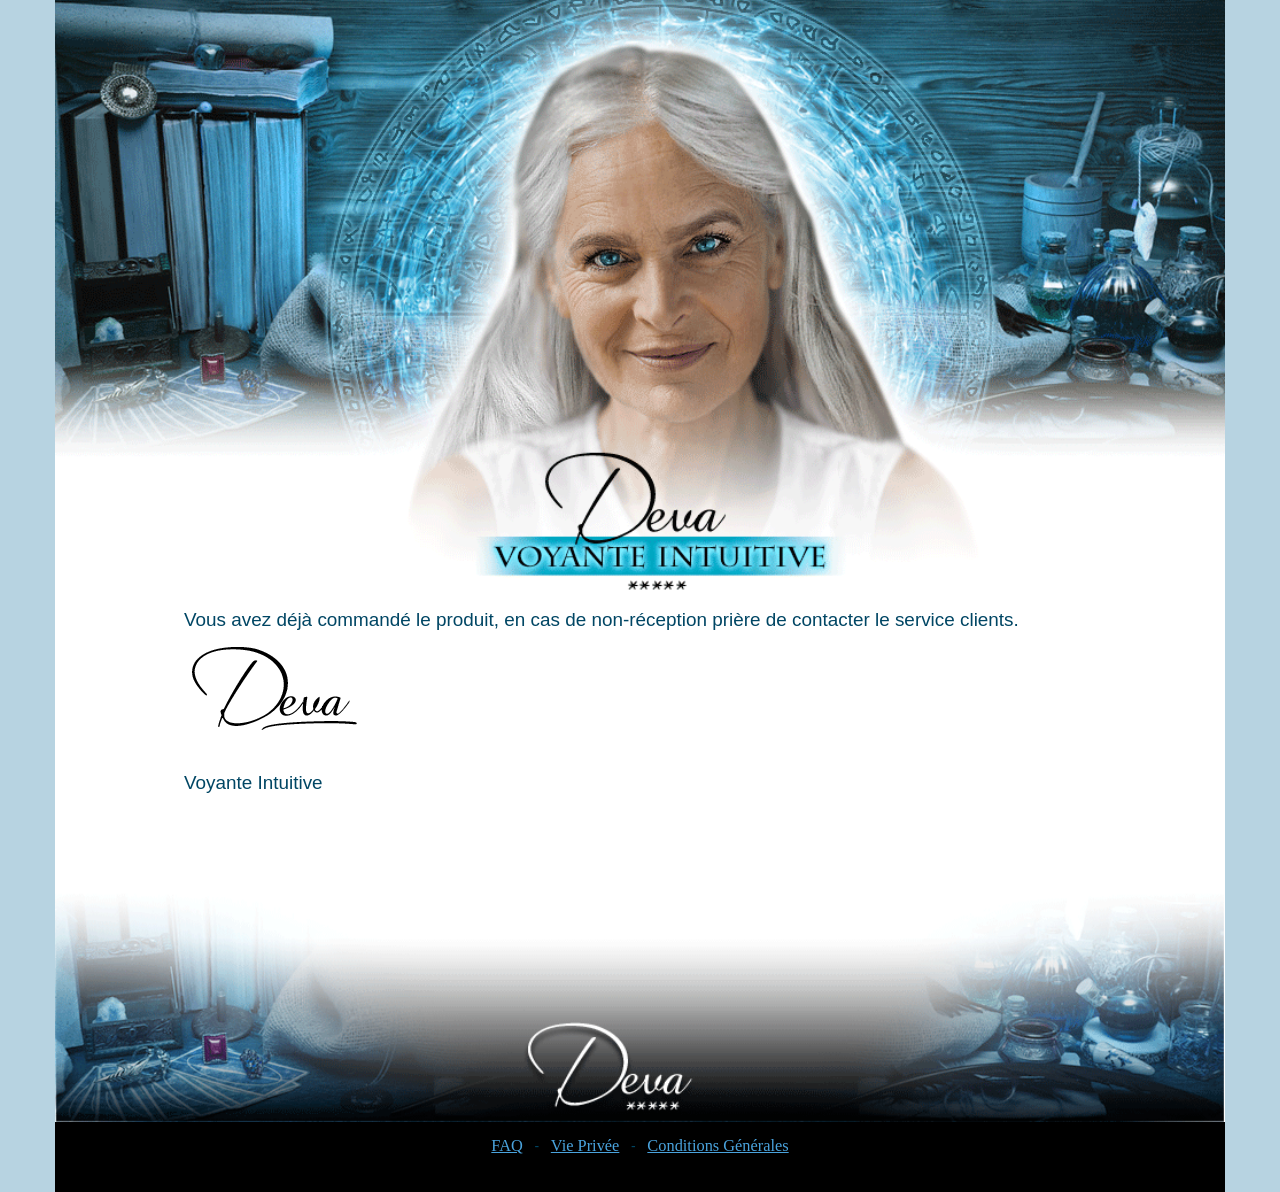
<file: restriction_paiement.html>
<!doctype html>
<html lang="fr">
<head>
<meta charset="UTF-8">
<meta http-equiv="X-UA-Compatible" content="IE=edge">
<meta name="viewport" content="width=device-width, initial-scale=1">
<title>Deva</title>
<link href="css/bootstrap.css" rel="stylesheet">
<link href="css/bootstrap-theme.css" rel="stylesheet">
<link href="css/style.css" rel="stylesheet">
</head>

<body>
<div id="conteneur" class="container fond_content">

    <header class="row back">
        <div class="mt3">
            <img src="images/header.png" class="hed_foot" alt="header"/>
        </div>
    </header>

    <!--***************************************Content**********************************************/-->
    <section class="row">
        <div class="container fond_content">
            <br/>
            <div class="def">
                <p>
                    Vous avez déjà commandé le produit, en cas de non-réception prière de contacter le service clients.
                </p>
                <p>
                    <img src="images/signature_deva.png" alt="signature"/>
                </p>
                <br/>
                <p>Voyante Intuitive</p>
                <br/>
            </div>

            <!--/********************************Footer***************************/-->
            <footer class="row center">
                <img src="images/footer1.png" alt="footer" class="hed_foot"/>
                <p class="bk_footer">
                    <a href="faq.html" class="link_foot"><u>FAQ</u></a>
                    &nbsp;&nbsp;-&nbsp;&nbsp;
                    <a href="privacy.html" class="link_foot"><u>Vie Privée</u></a>
                    &nbsp;&nbsp;-&nbsp;&nbsp;
                    <a href="terms.html" class="link_foot"><u>Conditions Générales</u></a>
                </p>
            </footer>
        </div>
    </section>
</div>

<script src="https://ajax.googleapis.com/ajax/libs/jquery/1.11.1/jquery.min.js"></script>
<script src="lib/bootstrap.min.js"></script>
</body>
</html>
</file>
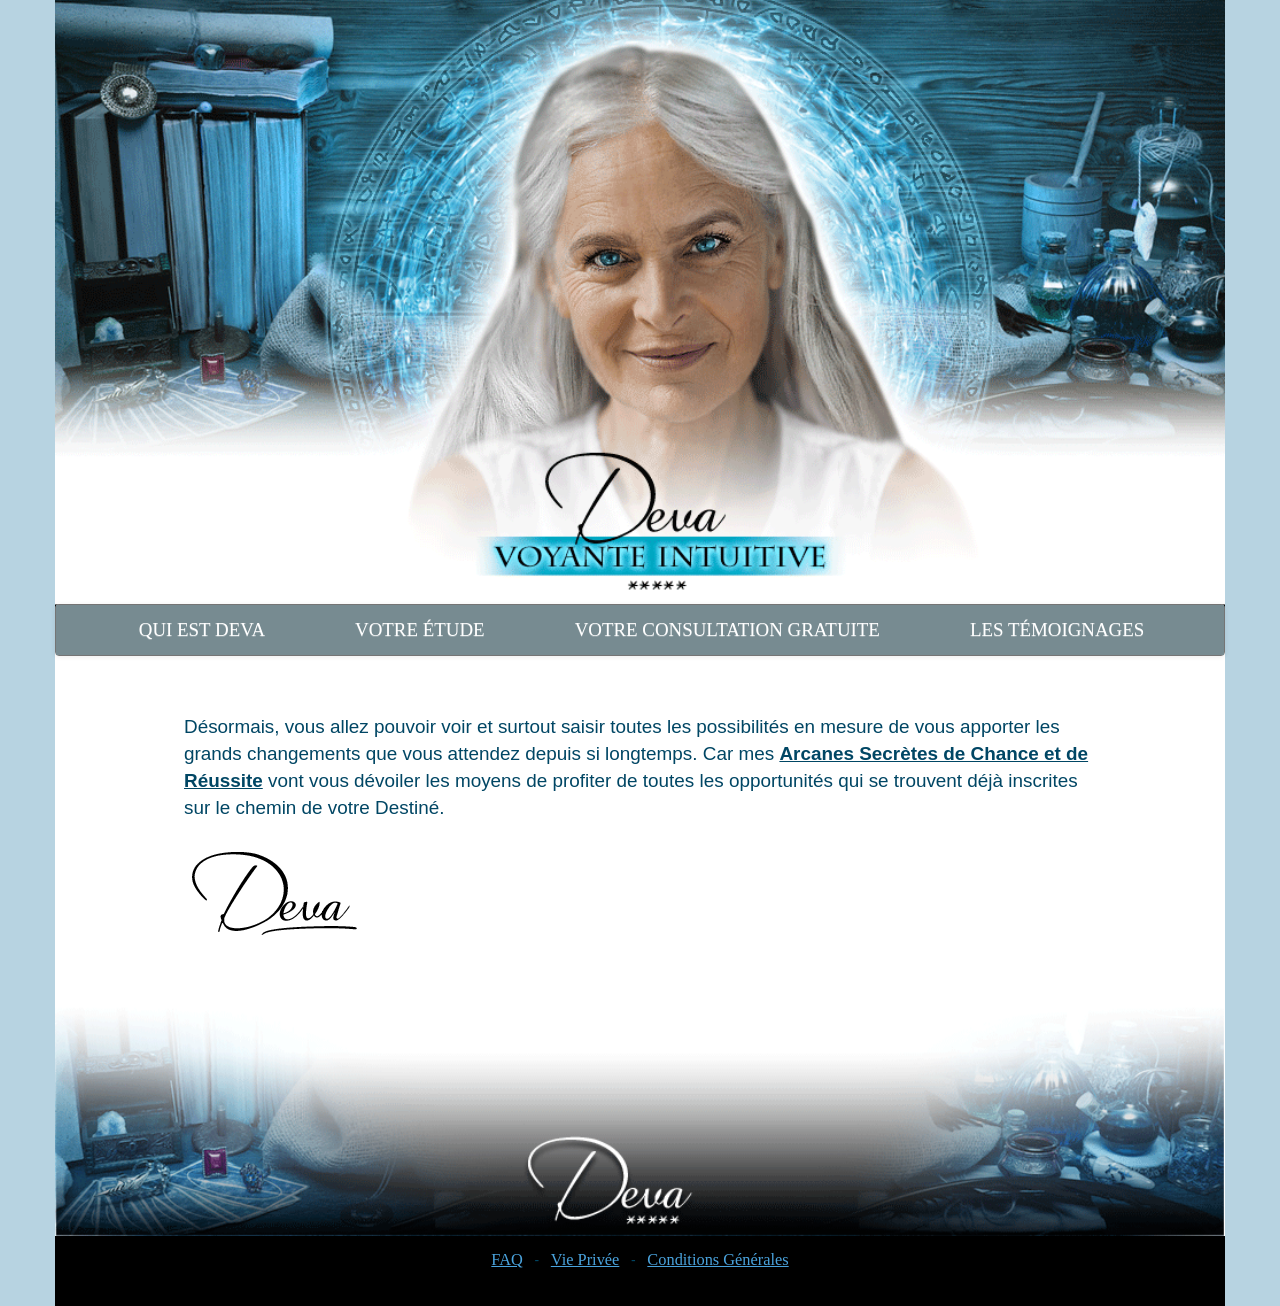
<file: store.html>
<!doctype html>
<html lang="fr">
<head>
<meta charset="UTF-8">
<meta http-equiv="X-UA-Compatible" content="IE=edge">
<meta name="viewport" content="width=device-width, initial-scale=1">
<title>Deva</title>
<link href="css/bootstrap.css" rel="stylesheet">
<link href="css/bootstrap-theme.css" rel="stylesheet">
<link href="css/style.css" rel="stylesheet">
</head>

<body>
<div id="conteneur" class="container fond_content">

    <header class="row back">
        <div class="mt3">
            <img src="images/header.png" class="hed_foot" alt="header"/>
        </div>

        <nav class="navbar navbar-default menu_pad">
            <div class="navbar-header">
                <button type="button" class="navbar-toggle collapsed" data-toggle="collapse" data-target="#navbarmobile">
                    <span class="sr-only">Toggle navigation</span>
                    <span class="icon-bar"></span>
                    <span class="icon-bar"></span>
                    <span class="icon-bar"></span>
                </button>
            </div>

            <div class="collapse navbar-collapse" id="navbarmobile">
                <ul class="nav navbar-nav menu_size_lg menu_size_md menu_size_sm menu_size_xs menu_size_xs1 menu_size_xls">
                    <li><a href="index.html"> QUI EST DEVA</a></li>
                    <li><a href="consultation.html">VOTRE ÉTUDE</a></li>
                    <li><a href="form.html">VOTRE CONSULTATION GRATUITE</a></li>
                    <li><a href="testimonial.html">LES TÉMOIGNAGES</a></li>
                </ul>
            </div>
        </nav>
    </header>

    <!--***************************************Content**********************************************/-->
    <section class="row">
        <div id="conteneur" class="container fond_content">
            <br/><br/><br/><br/>
            <p class="def">
                D&eacute;sormais, vous allez pouvoir voir et surtout saisir toutes les possibilit&eacute;s en mesure de vous apporter les grands changements que vous attendez depuis si longtemps. Car mes&nbsp;<b><u>Arcanes Secr&egrave;tes de Chance et de R&eacute;ussite</u></b>&nbsp;vont vous d&eacute;voiler les moyens de profiter de toutes les opportunit&eacute;s qui se trouvent d&eacute;j&agrave; inscrites sur le chemin de votre Destin&eacute;.
                <br/><br/>
                <img src="images/signature_deva.png" alt="signature"/>
            </p>

            <!--/********************************Footer***************************/-->
            <footer class="row center">
                <img src="images/footer1.png" alt="footer" class="hed_foot"/>
                <p class="bk_footer">
                    <a href="faq.html" class="link_foot"><u>FAQ</u></a>
                    &nbsp;&nbsp;-&nbsp;&nbsp;
                    <a href="privacy.html" class="link_foot"><u>Vie Privée</u></a>
                    &nbsp;&nbsp;-&nbsp;&nbsp;
                    <a href="terms.html" class="link_foot"><u>Conditions Générales</u></a>
                </p>
            </footer>
        </div>
    </section>
</div>

<script src="https://ajax.googleapis.com/ajax/libs/jquery/1.11.1/jquery.min.js"></script>
<script src="lib/bootstrap.min.js"></script>
</body>
</html>
</file>
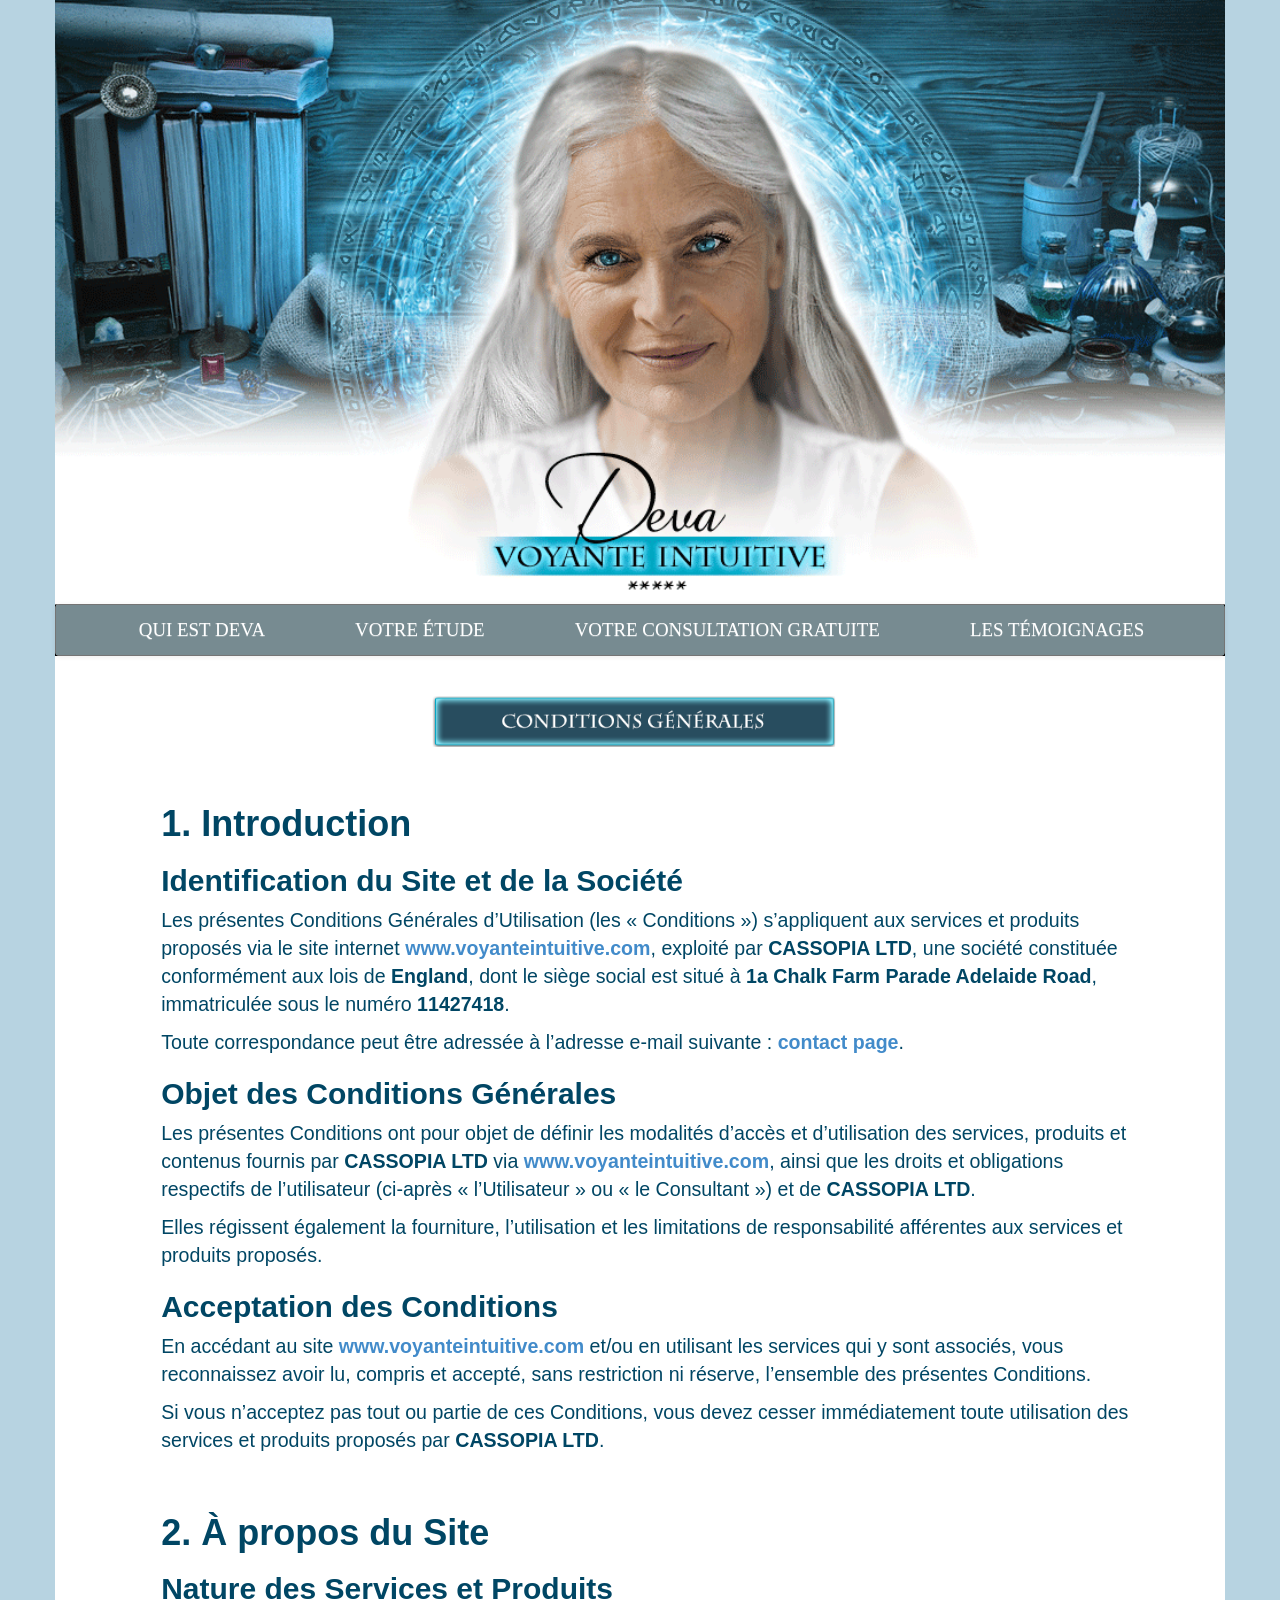
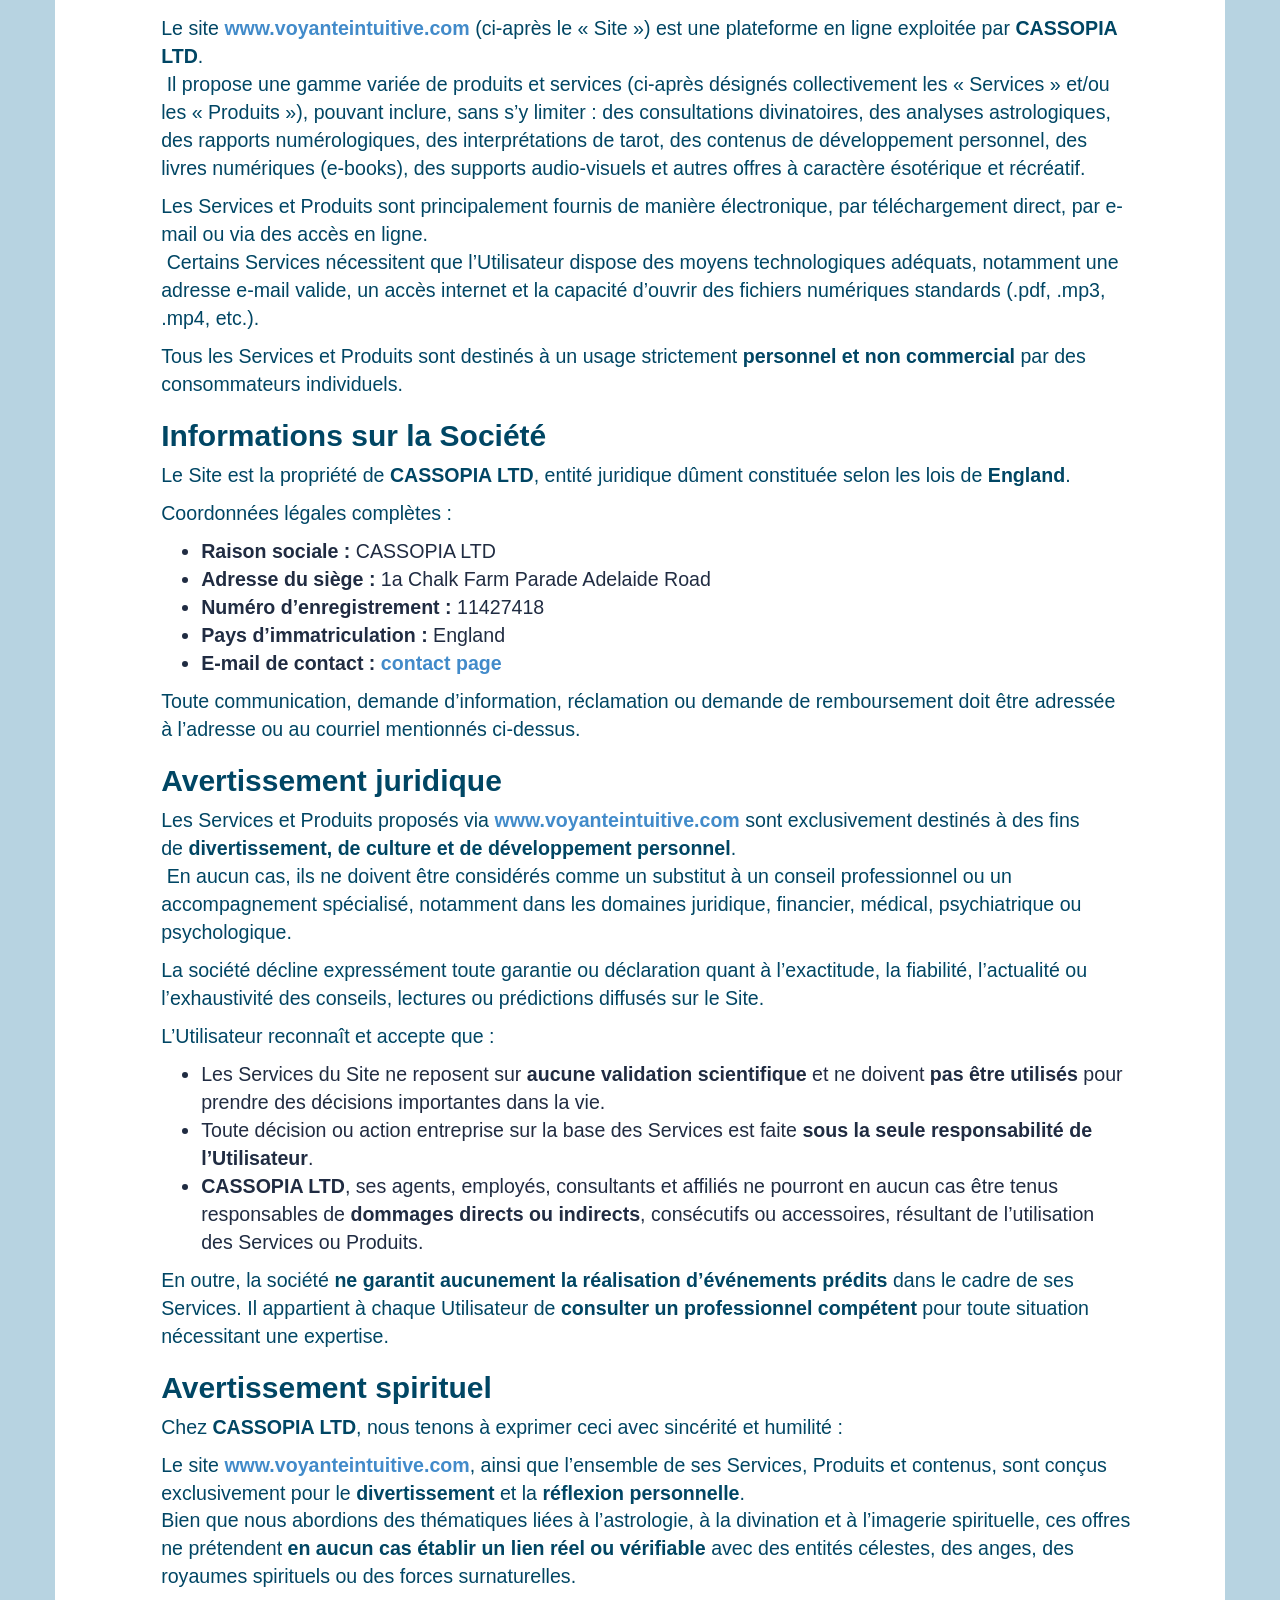
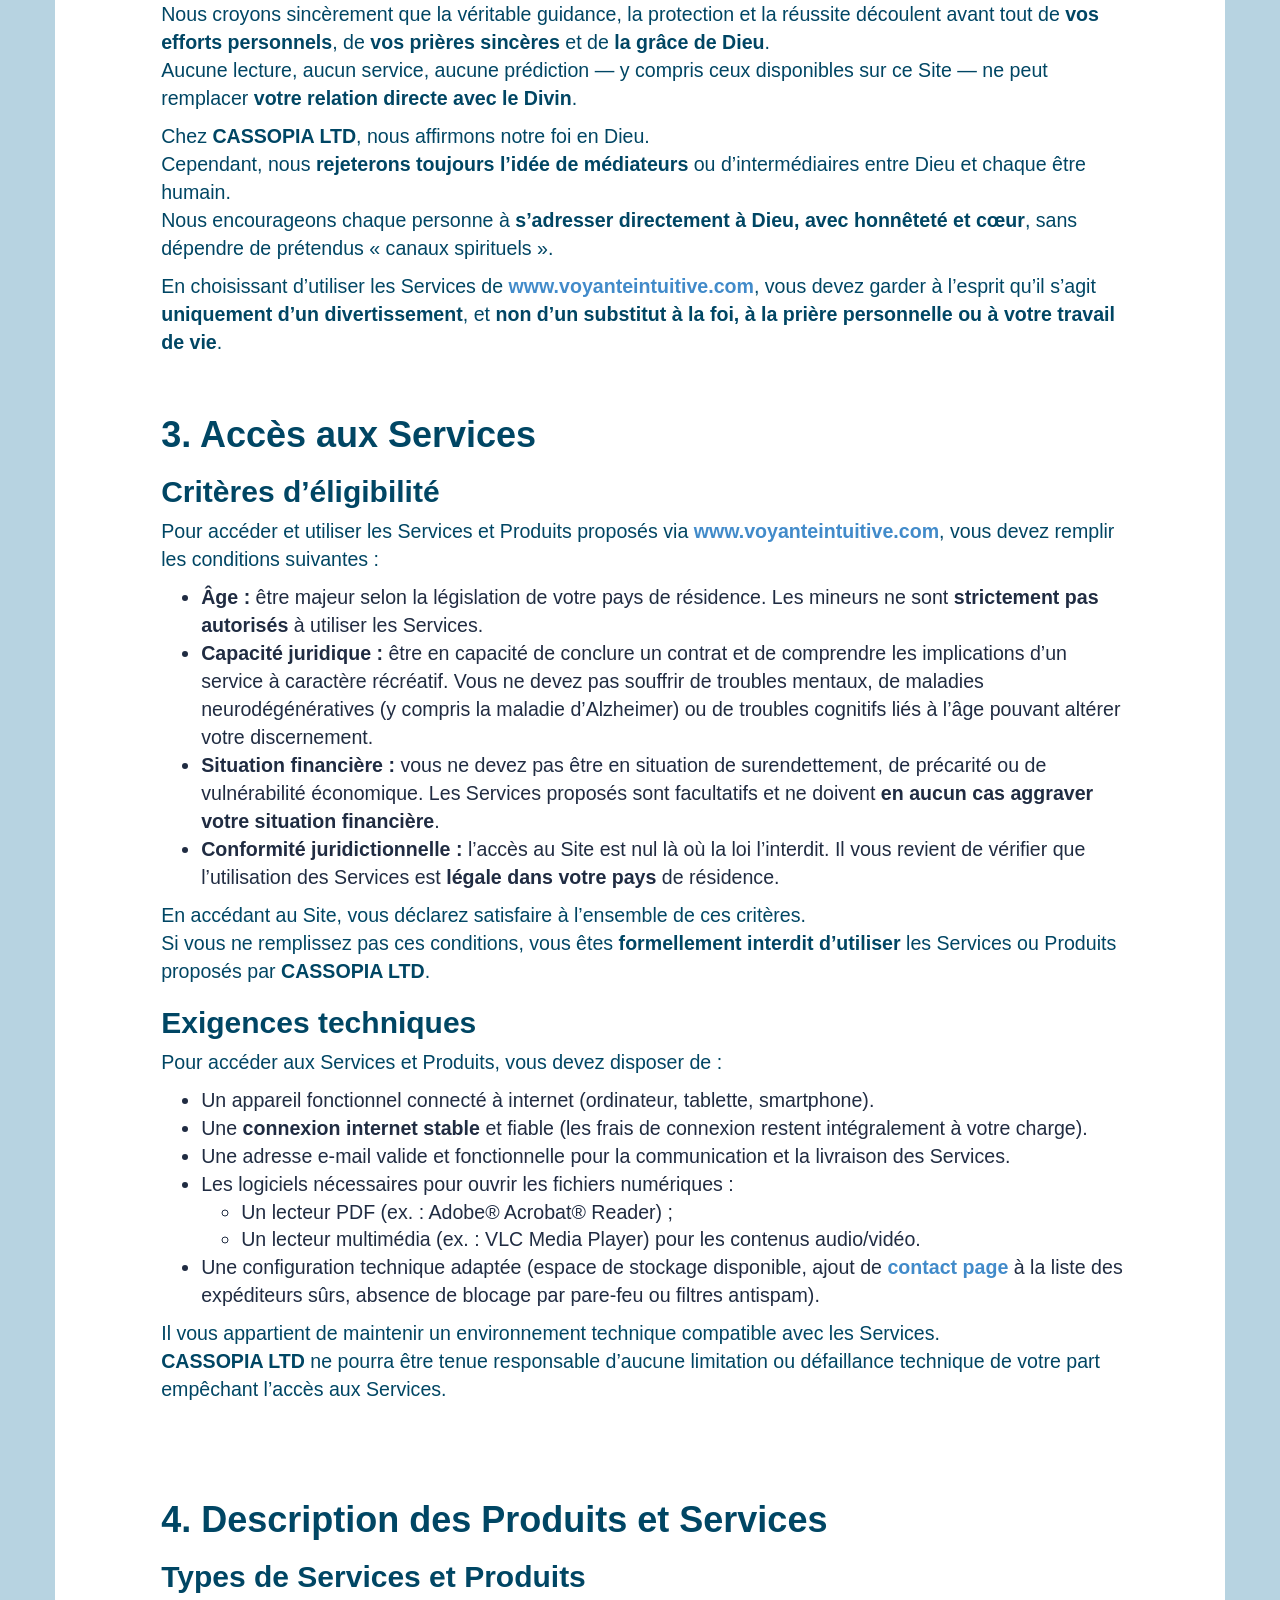
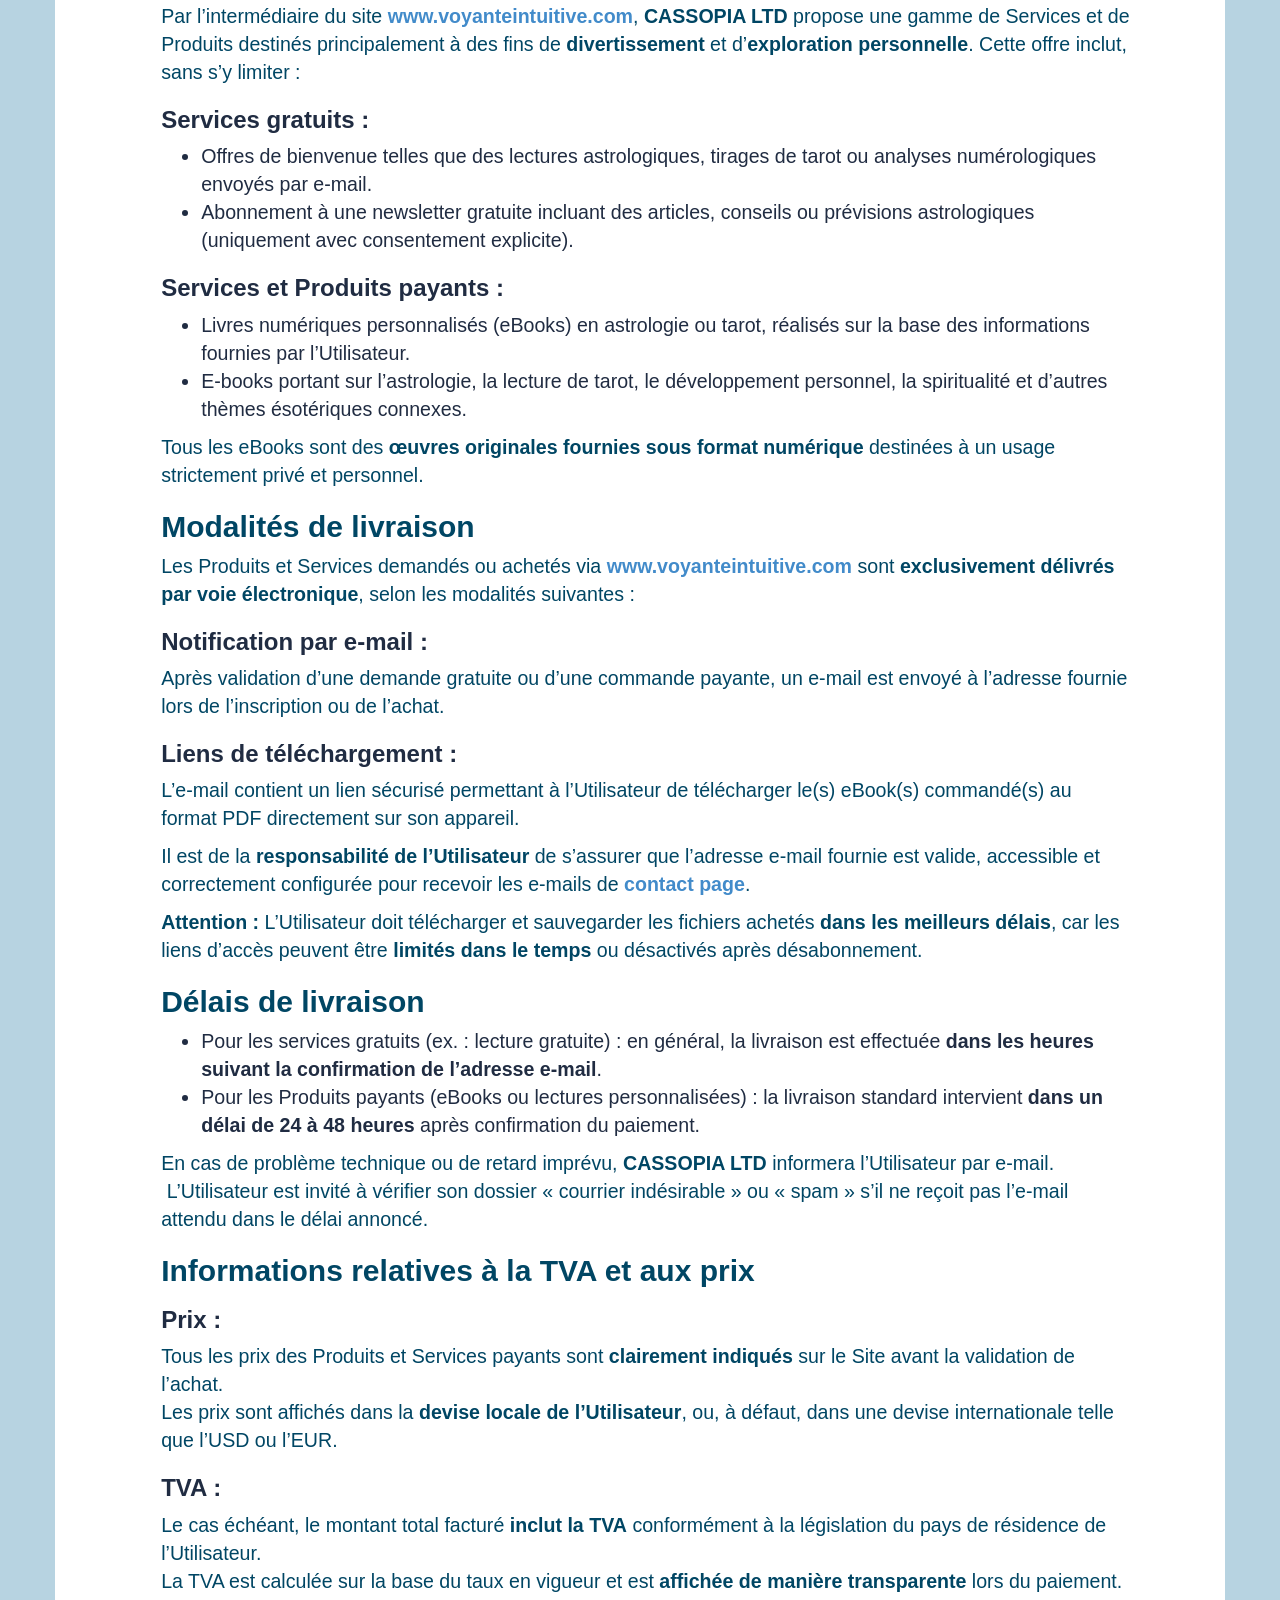
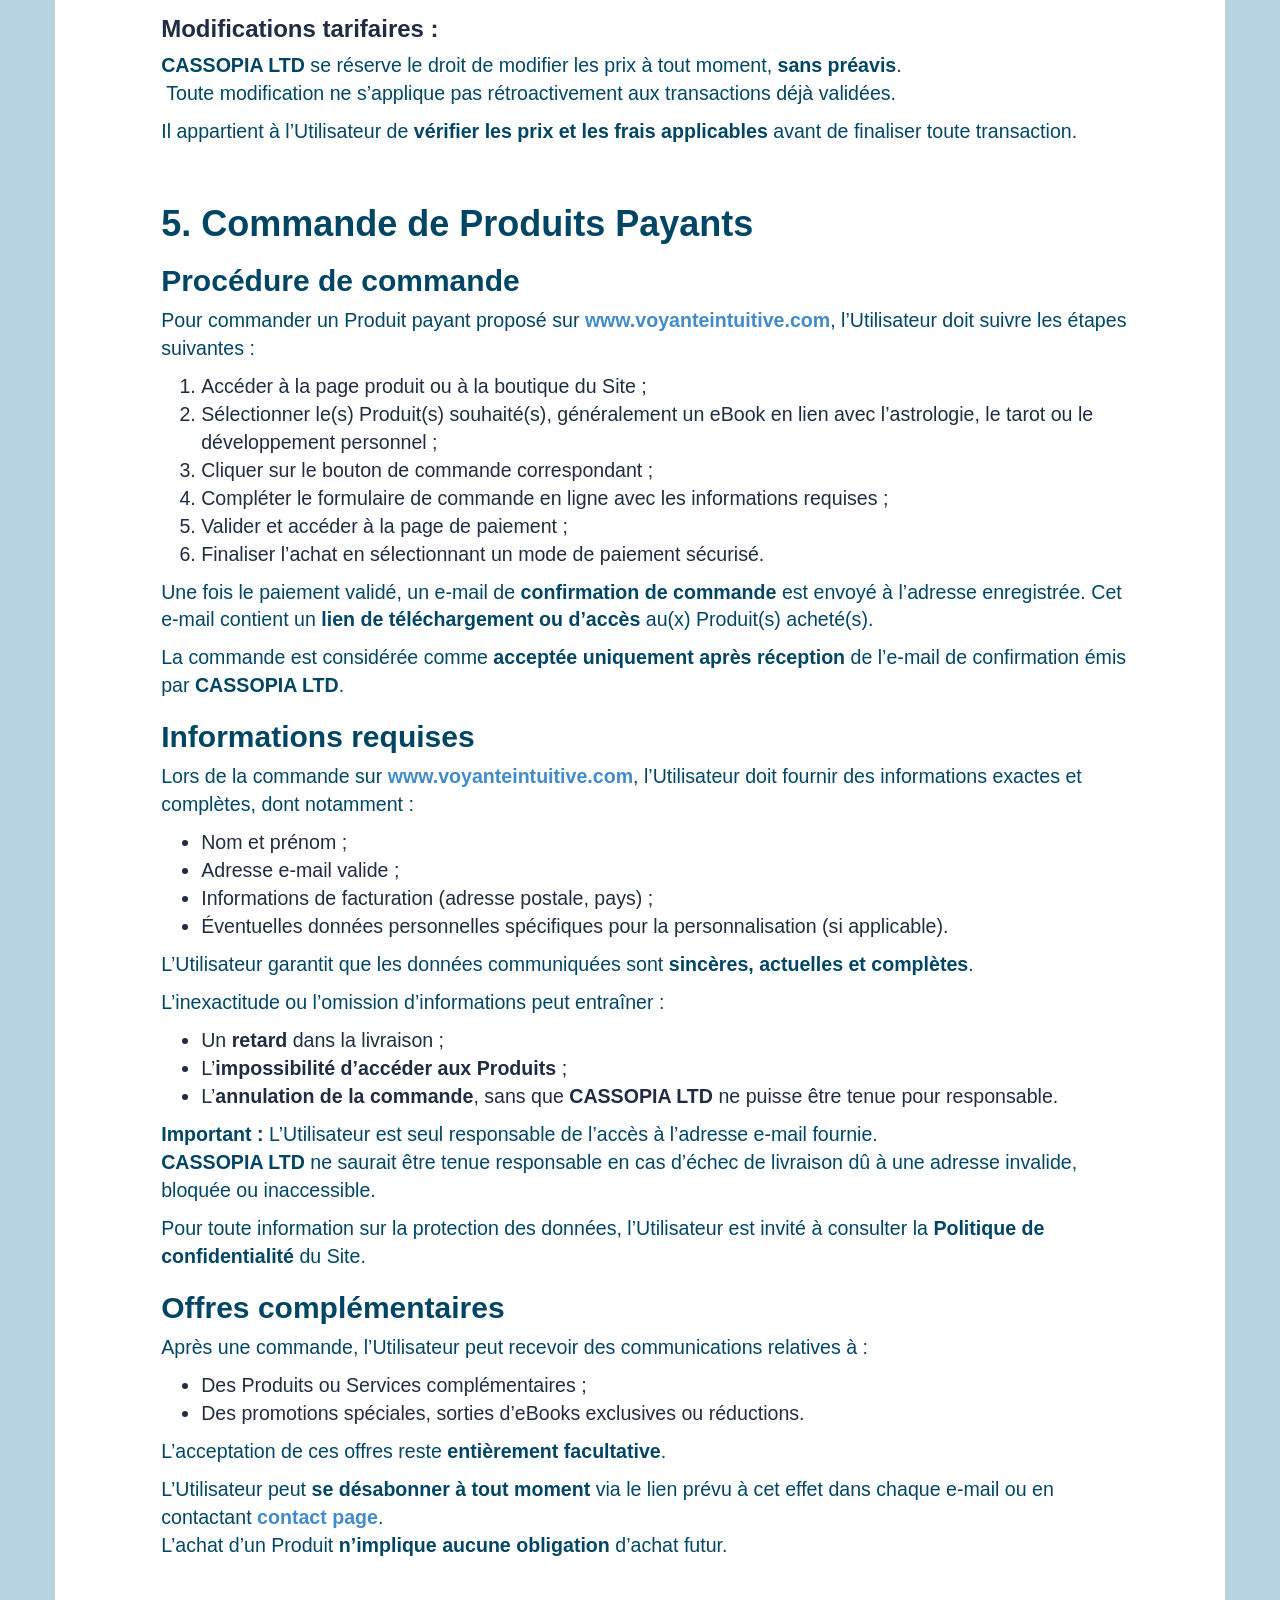
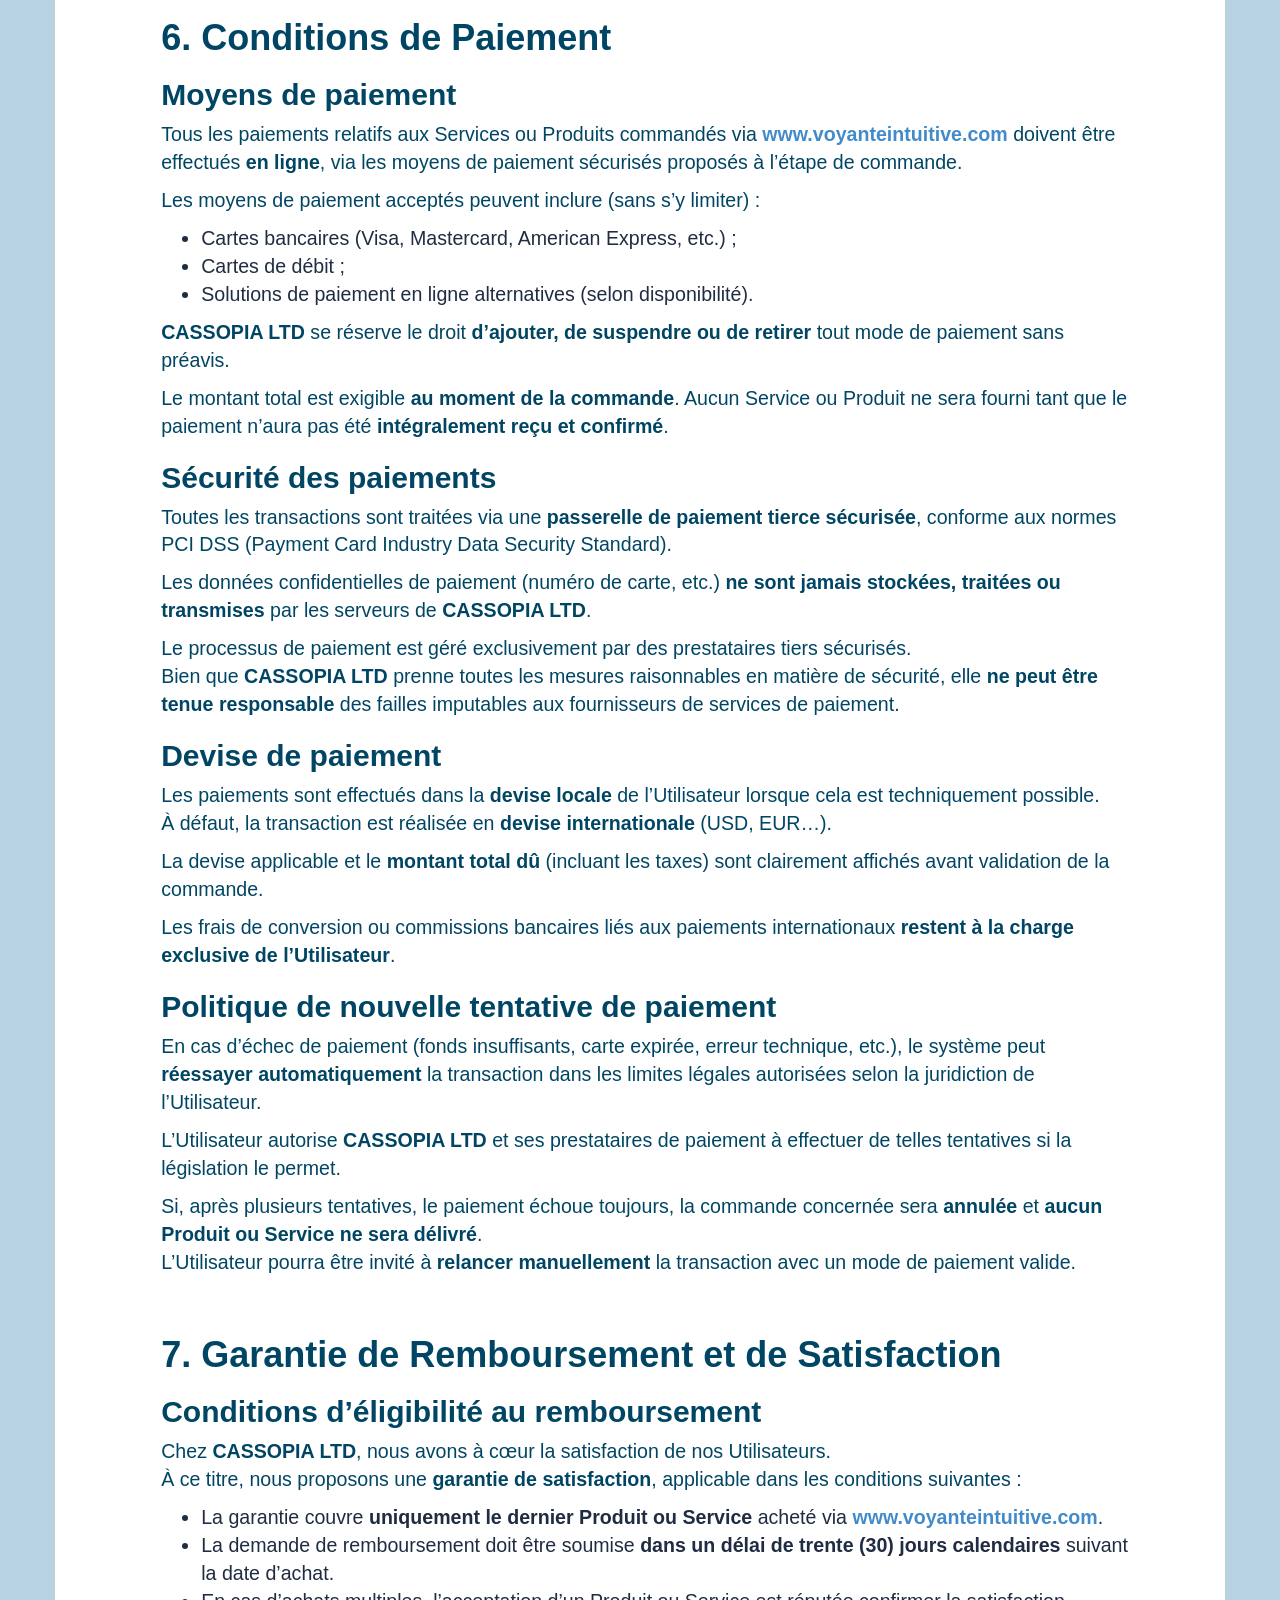
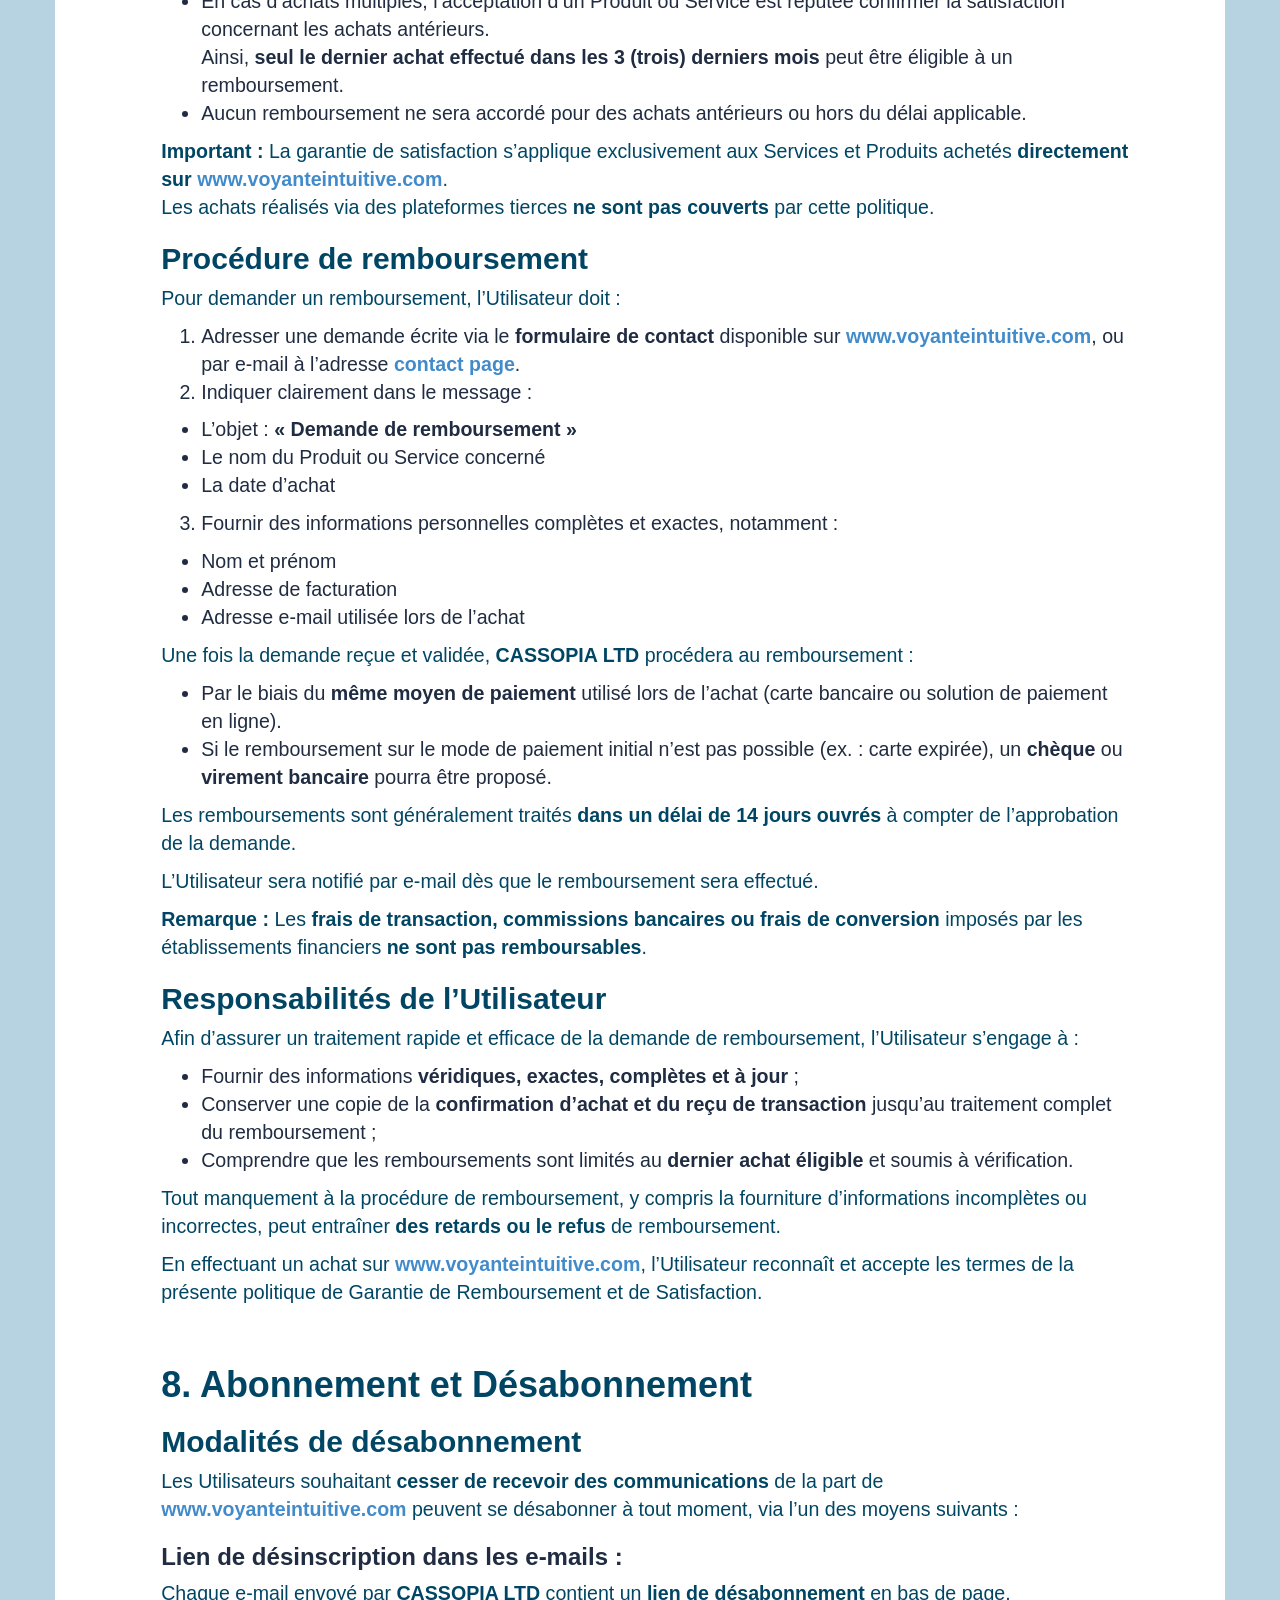
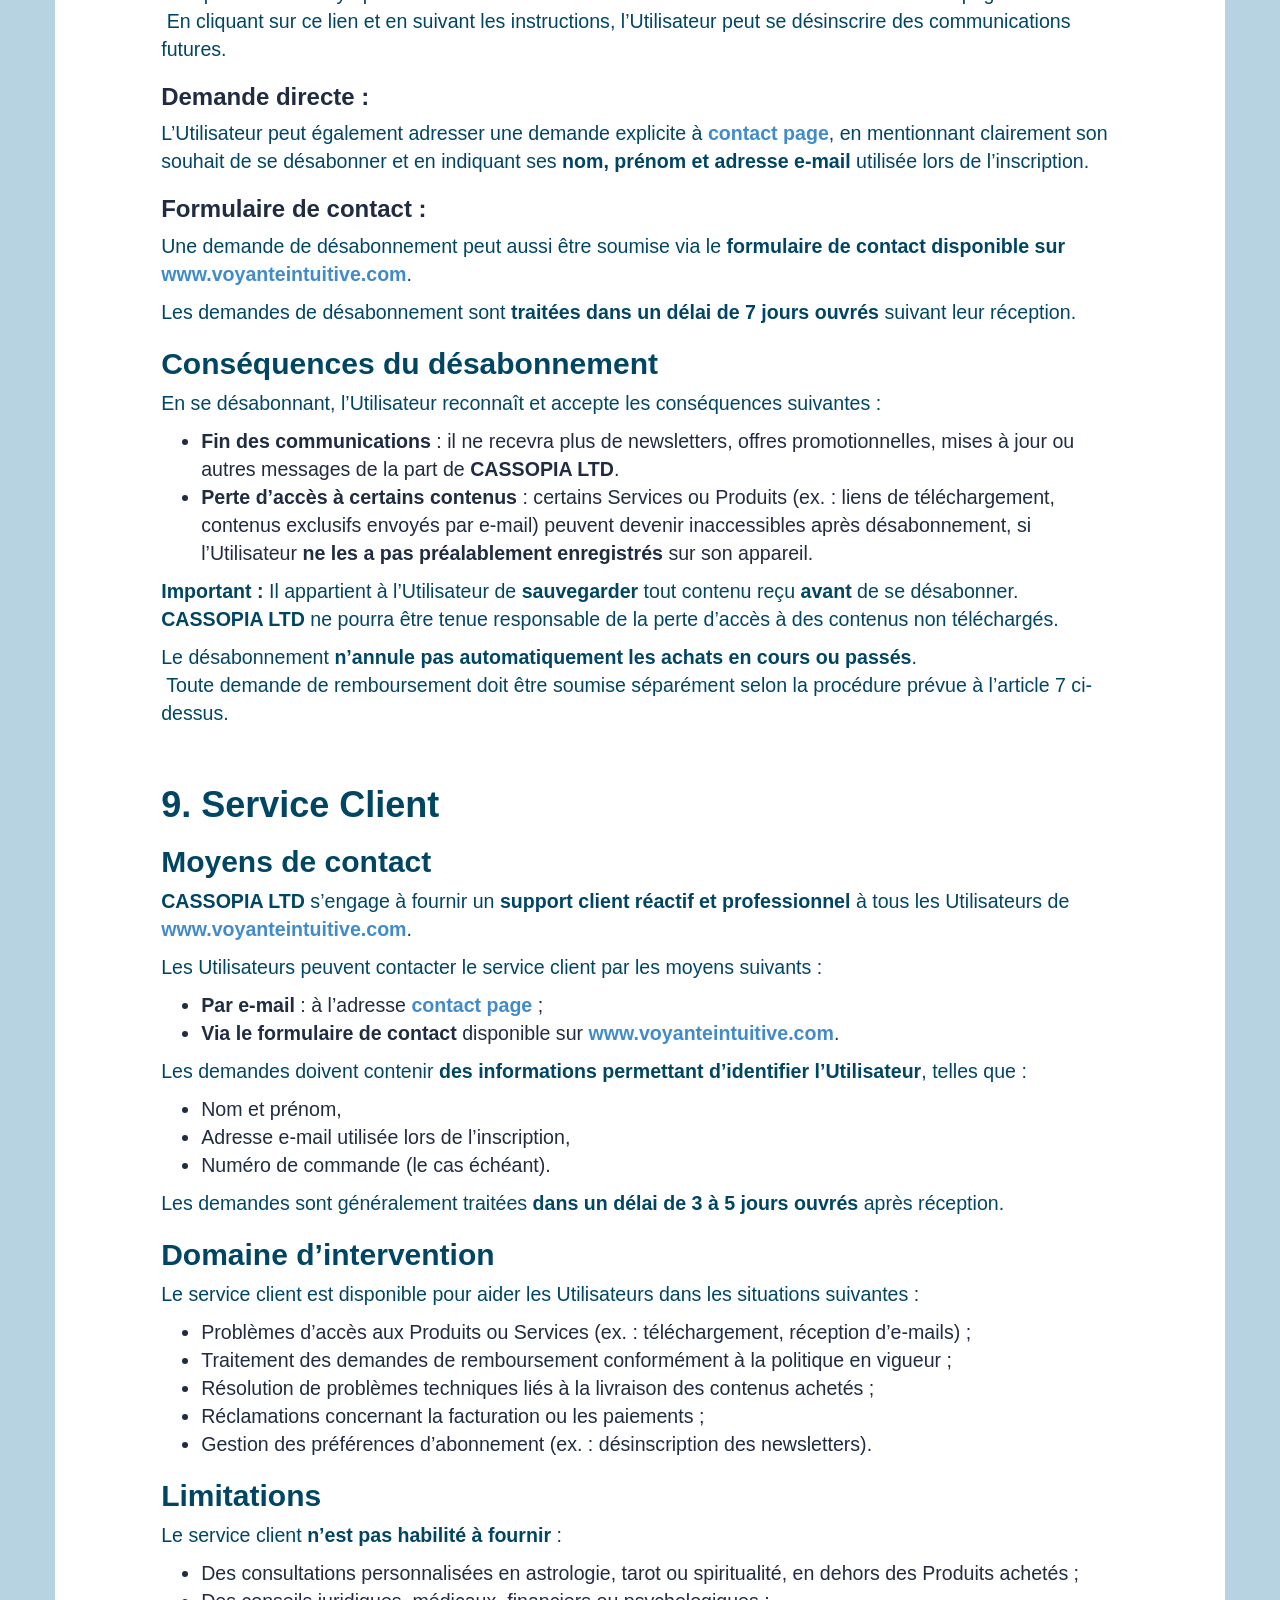
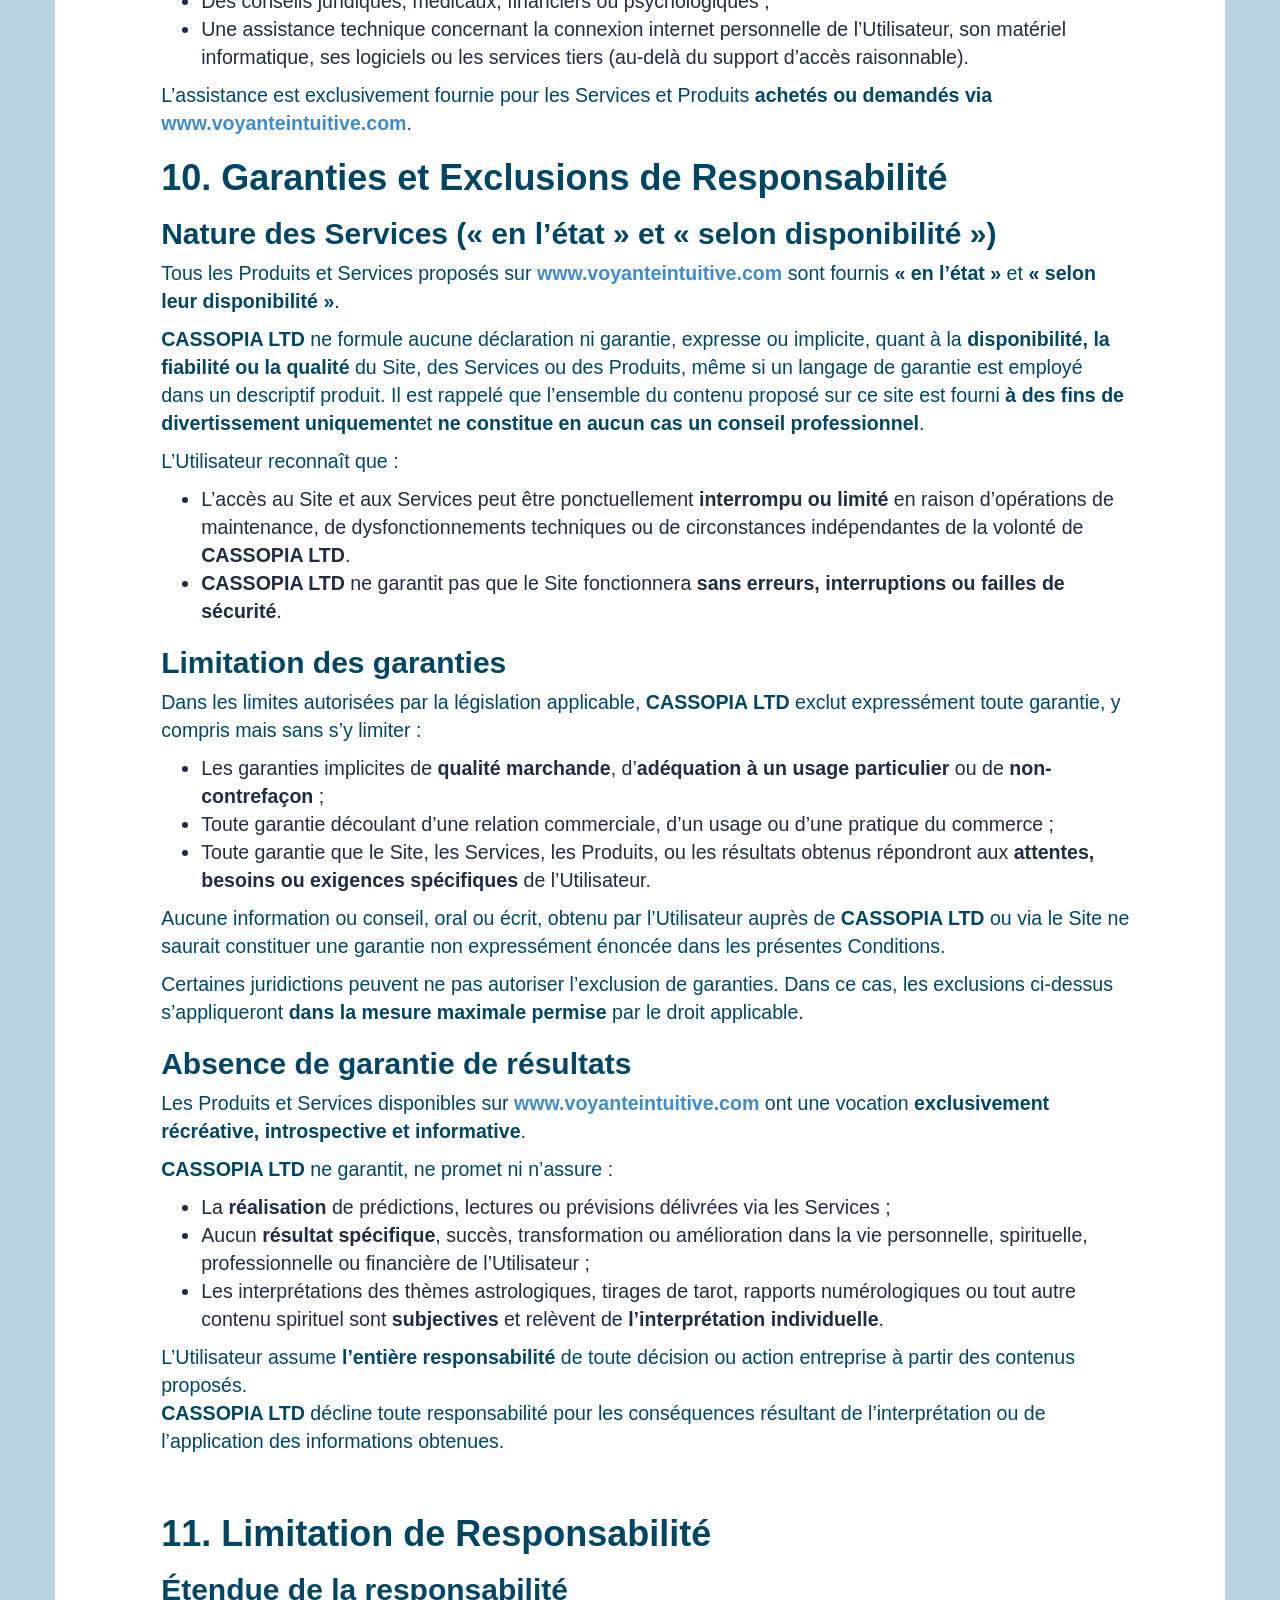
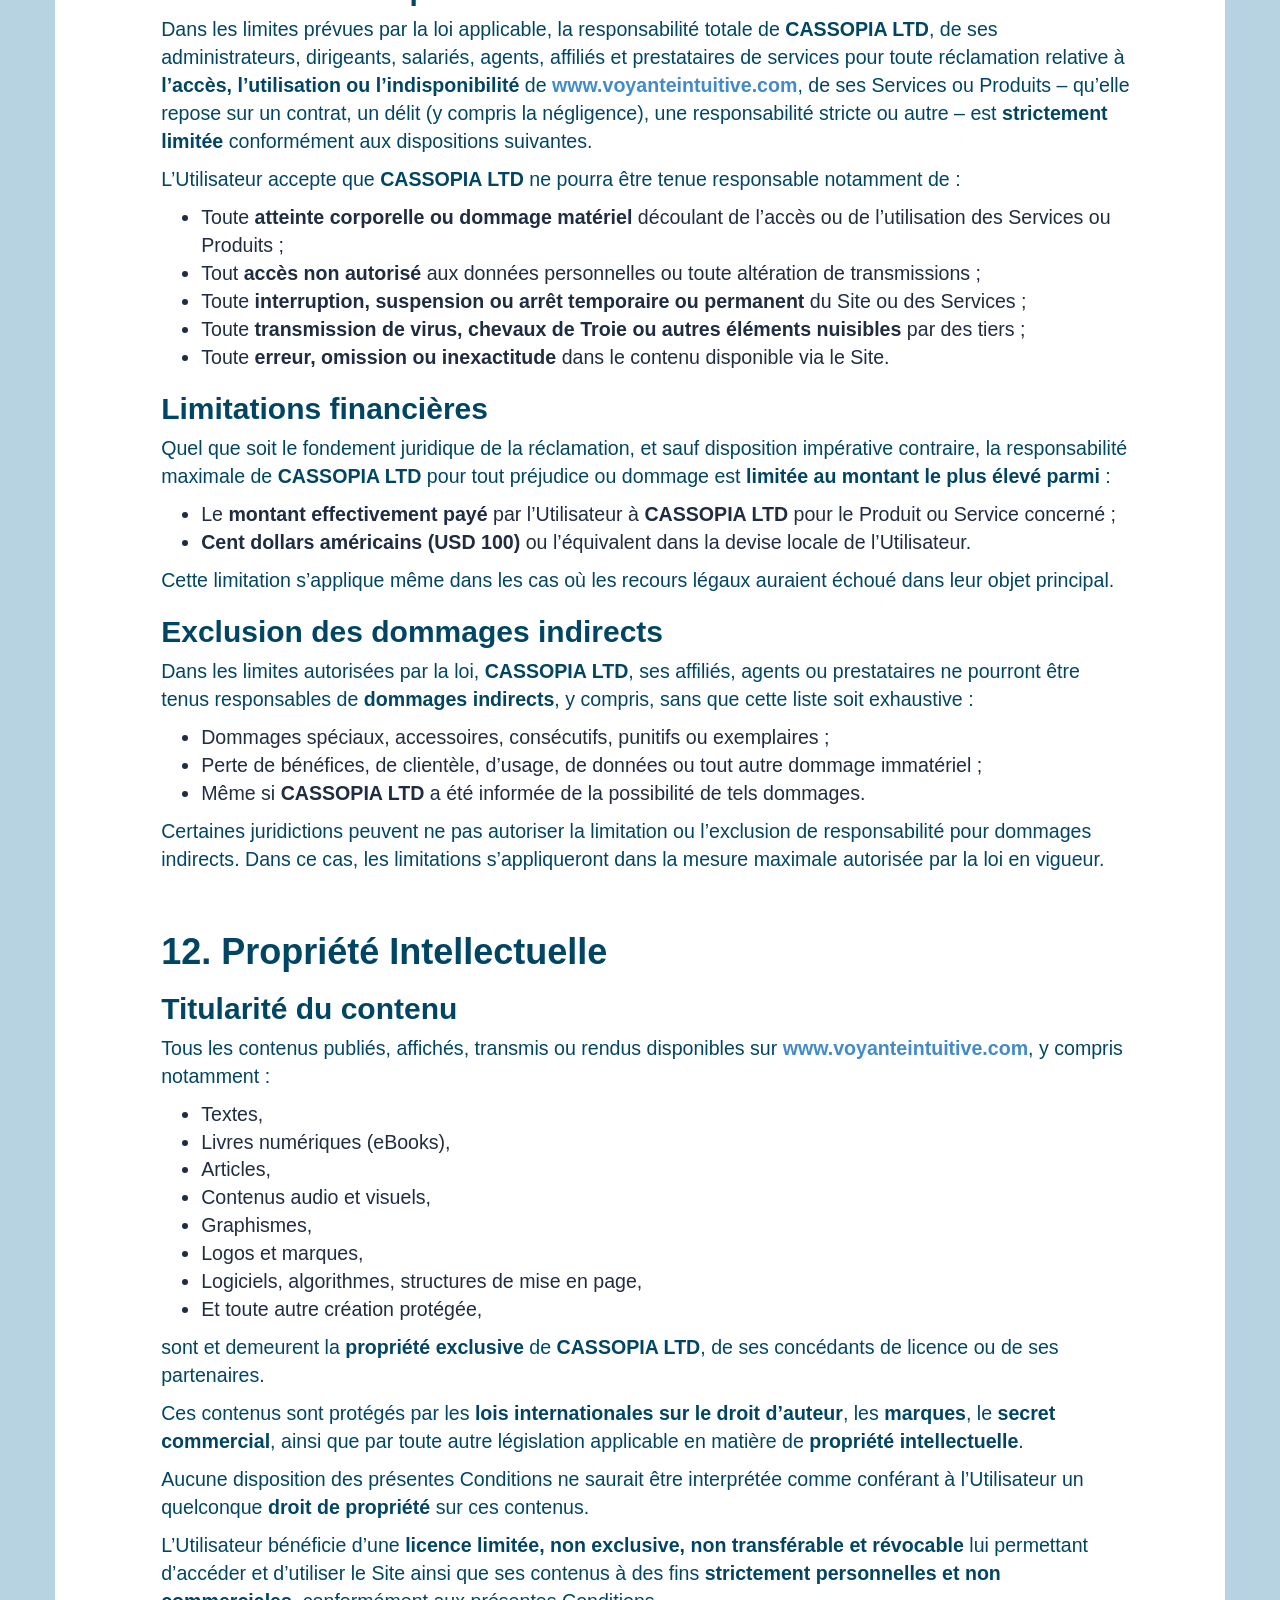
<file: terms.html>
<!doctype html>
<html lang="fr">
<head>
<meta charset="UTF-8">
<meta http-equiv="X-UA-Compatible" content="IE=edge">
<meta name="viewport" content="width=device-width, initial-scale=1">
<title>Deva</title>
<link href="css/bootstrap.css" rel="stylesheet">
<link href="css/bootstrap-theme.css" rel="stylesheet">
<link href="css/style.css" rel="stylesheet">
</head>

<body>
<div id="conteneur" class="container fond_content">
    
    <header class="row back">
             
            <div class="mt3">
                
                <img src="images/header.png" class="hed_foot" alt="header"/>
                
            </div>
    
        <nav class="navbar navbar-default menu_pad">
            
            
                 <!-- Brand and toggle get grouped for better mobile display -->
                <div class="navbar-header">
                  <button type="button" class="navbar-toggle collapsed" data-toggle="collapse" data-target="#navbarmobile">
                    <span class="sr-only">Toggle navigation</span>
                    <span class="icon-bar"></span>
                    <span class="icon-bar"></span>
                    <span class="icon-bar"></span>
                  </button>
                </div>
            
                <div class="collapse navbar-collapse" id="navbarmobile">
                    <ul class="nav navbar-nav menu_size_lg menu_size_md menu_size_sm menu_size_xs menu_size_xs1 menu_size_xls">
                        <li><a href="index.html"> QUI EST DEVA</a></li>
                        <li><a href="consultation.html">VOTRE ÉTUDE</a></li>
                        <li><a href="form.html">VOTRE CONSULTATION GRATUITE</a></li>
                        <li><a href="testimonial.html">LES TÉMOIGNAGES</a></li>
                    </ul>
                </div>
                
            
        </nav>
    </header>
    <!--***************************************Content**********************************************/-->
                <br/><br/>
                    <div class="row">
                        <div class="col-xs-12 col-sm-6 col-md-6 col-lg-6">
                            <div class="center img-responsive bouton_rep bouton_who_md bouton_who_sm bouton_who_xs"><img src="images/conditions_generales.png" alt="terms" class="hed_foot"/></div>
                        </div>
                    </div>

            <div class="texttt">

                <h1>
                    <strong>1. Introduction</strong></h1>
                <h2>
                    <strong>Identification du Site et de la Soci&eacute;t&eacute;</strong>
                </h2>
                <p>
                    Les pr&eacute;sentes Conditions G&eacute;n&eacute;rales d&rsquo;Utilisation (les &laquo; Conditions
                    &raquo;) s&rsquo;appliquent
                    aux services et produits propos&eacute;s via le site internet <a href="https://voyanteintuitive.com"><strong>www.voyanteintuitive.com</strong></a>, exploit&eacute; par
                    <strong>CASSOPIA LTD</strong>, une soci&eacute;t&eacute; constitu&eacute;e conform&eacute;ment
                    aux lois de <strong>England</strong>,
                    dont le si&egrave;ge social est situ&eacute; &agrave; <strong>1a Chalk Farm Parade Adelaide Road</strong>, immatricul&eacute;e sous le
                    num&eacute;ro <strong>11427418</strong>.</p>
                <p>
                    Toute correspondance peut &ecirc;tre adress&eacute;e &agrave; l&rsquo;adresse e-mail suivante :
                    <strong><a href="mailto:serviceclient@voyanteintuitive.com"><strong>contact page</strong></a></strong>.
                </p>
                <h2>
                    <strong>Objet des Conditions G&eacute;n&eacute;rales</strong>
                </h2>
                <p>
                    Les pr&eacute;sentes Conditions ont pour objet de d&eacute;finir les modalit&eacute;s d&rsquo;acc&egrave;s
                    et d&rsquo;utilisation
                    des services, produits et contenus fournis par <strong>CASSOPIA LTD</strong> via <a
                        href="https://voyanteintuitive.com"><strong>www.voyanteintuitive.com</strong></a>,
                    ainsi que les droits et obligations respectifs de l&rsquo;utilisateur (ci-apr&egrave;s &laquo; l&rsquo;Utilisateur
                    &raquo; ou &laquo; le Consultant &raquo;) et de <strong>CASSOPIA LTD</strong>.</p>
                <p>
                    Elles r&eacute;gissent &eacute;galement la fourniture, l&rsquo;utilisation et les limitations de
                    responsabilit&eacute;
                    aff&eacute;rentes aux services et produits propos&eacute;s.</p>
                <h2>
                    <strong>Acceptation des Conditions</strong></h2>
                <p>
                    En acc&eacute;dant au site <a href="https://voyanteintuitive.com"><strong>www.voyanteintuitive.com</strong></a> et/ou en utilisant les services qui y sont associ&eacute;s,
                    vous reconnaissez avoir lu, compris et accept&eacute;, sans restriction ni r&eacute;serve, l&rsquo;ensemble
                    des pr&eacute;sentes
                    Conditions.</p>
                <p>
                    Si vous n&rsquo;acceptez pas tout ou partie de ces Conditions, vous devez cesser imm&eacute;diatement
                    toute
                    utilisation des services et produits propos&eacute;s par <strong>CASSOPIA LTD</strong>.
                </p>
                <p>
                    &nbsp;</p>
                <h1>
                    <strong>2. &Agrave; propos du Site</strong></h1>
                <h2>
                    <strong>Nature des Services et Produits</strong></h2>
                <p>
                    Le site <a href="https://voyanteintuitive.com"><strong>www.voyanteintuitive.com</strong></a> (ci-apr&egrave;s
                    le &laquo; Site &raquo;) est une plateforme en ligne exploit&eacute;e
                    par&nbsp;<strong>CASSOPIA LTD</strong>.<br>&nbsp;Il propose une gamme vari&eacute;e de
                    produits et services (ci-apr&egrave;s
                    d&eacute;sign&eacute;s collectivement les &laquo; Services &raquo; et/ou les &laquo; Produits
                    &raquo;), pouvant
                    inclure, sans s&rsquo;y limiter : des consultations divinatoires, des analyses astrologiques, des
                    rapports num&eacute;rologiques,
                    des interpr&eacute;tations de tarot, des contenus de d&eacute;veloppement personnel, des livres num&eacute;riques
                    (e-books), des supports audio-visuels et autres offres &agrave; caract&egrave;re &eacute;sot&eacute;rique
                    et r&eacute;cr&eacute;atif.
                </p>
                <p>
                    Les Services et Produits sont principalement fournis de mani&egrave;re &eacute;lectronique, par t&eacute;l&eacute;chargement
                    direct, par e-mail ou via des acc&egrave;s en ligne.<br>&nbsp;Certains Services n&eacute;cessitent
                    que l&rsquo;Utilisateur
                    dispose des moyens technologiques ad&eacute;quats, notamment une adresse e-mail valide, un acc&egrave;s
                    internet et
                    la capacit&eacute; d&rsquo;ouvrir des fichiers num&eacute;riques standards (.pdf, .mp3, .mp4, etc.).
                </p>
                <p>
                    Tous les Services et Produits sont destin&eacute;s &agrave; un usage strictement <strong>personnel
                    et non
                    commercial</strong> par des consommateurs individuels.</p>
                <h2>
                    <strong>Informations sur la Soci&eacute;t&eacute;</strong>
                </h2>
                <p>
                    Le Site est la propri&eacute;t&eacute; de <strong>CASSOPIA LTD</strong>, entit&eacute;
                    juridique d&ucirc;ment
                    constitu&eacute;e selon les lois de <strong>England</strong>.</p>
                <p>
                    Coordonn&eacute;es l&eacute;gales compl&egrave;tes :</p>
                <ul>
                    <li><strong>Raison sociale :</strong> CASSOPIA LTD</li>
                    <li><strong>Adresse du si&egrave;ge :</strong> 1a Chalk Farm Parade Adelaide Road
                    </li>
                    <li><strong>Num&eacute;ro d&rsquo;enregistrement :</strong> 11427418
                    </li>
                    <li><strong>Pays d&rsquo;immatriculation :</strong> England</li>
                    <li><strong>E-mail de contact :</strong> <a href="mailto:serviceclient@voyanteintuitive.com"><strong>contact
                        page</strong></a></li>
                </ul>
                <p>
                    Toute communication, demande d&rsquo;information, r&eacute;clamation ou demande de remboursement
                    doit &ecirc;tre
                    adress&eacute;e &agrave; l&rsquo;adresse ou au courriel mentionn&eacute;s ci-dessus.</p>
                <h2>
                    <strong>Avertissement juridique</strong></h2>
                <p>
                    Les Services et Produits propos&eacute;s via <a href="https://voyanteintuitive.com"><strong>www.voyanteintuitive.com</strong></a> sont exclusivement destin&eacute;s
                    &agrave; des fins de&nbsp;<strong>divertissement, de culture et de d&eacute;veloppement
                    personnel</strong>.<br>&nbsp;En
                    aucun cas, ils ne doivent &ecirc;tre consid&eacute;r&eacute;s comme un substitut &agrave; un conseil
                    professionnel
                    ou un accompagnement sp&eacute;cialis&eacute;, notamment dans les domaines juridique, financier, m&eacute;dical,
                    psychiatrique ou psychologique.</p>
                <p>
                    La soci&eacute;t&eacute; d&eacute;cline express&eacute;ment toute garantie ou d&eacute;claration
                    quant &agrave; l&rsquo;exactitude,
                    la fiabilit&eacute;, l&rsquo;actualit&eacute; ou l&rsquo;exhaustivit&eacute; des conseils, lectures
                    ou pr&eacute;dictions
                    diffus&eacute;s sur le Site.</p>
                <p>
                    L&rsquo;Utilisateur reconna&icirc;t et accepte que :</p>
                <ul>
                    <li>Les Services du Site ne reposent sur <strong>aucune validation scientifique</strong> et ne
                        doivent <strong>pas
                            &ecirc;tre utilis&eacute;s</strong> pour prendre des d&eacute;cisions importantes dans la
                        vie.
                    </li>
                    <li>Toute d&eacute;cision ou action entreprise sur la base des Services est faite <strong>sous la
                        seule
                        responsabilit&eacute; de l&rsquo;Utilisateur</strong>.
                    </li>
                    <li><strong>CASSOPIA LTD</strong>, ses agents, employ&eacute;s, consultants et affili&eacute;s
                        ne pourront en aucun
                        cas &ecirc;tre tenus responsables de <strong>dommages directs ou indirects</strong>, cons&eacute;cutifs
                        ou
                        accessoires, r&eacute;sultant de l&rsquo;utilisation des Services ou Produits.
                    </li>
                </ul>
                <p>
                    En outre, la soci&eacute;t&eacute; <strong>ne garantit aucunement la r&eacute;alisation d&rsquo;&eacute;v&eacute;nements
                    pr&eacute;dits</strong> dans le cadre de ses Services. Il appartient &agrave; chaque Utilisateur de
                    <strong>consulter
                        un professionnel comp&eacute;tent</strong> pour toute situation n&eacute;cessitant une
                    expertise.</p>
                <h2>
                    <strong>Avertissement spirituel</strong></h2>
                <p>
                    Chez <strong>CASSOPIA LTD</strong>, nous tenons &agrave; exprimer ceci avec sinc&eacute;rit&eacute;
                    et humilit&eacute;
                    :</p>
                <p>
                    Le site <a href="https://voyanteintuitive.com"><strong>www.voyanteintuitive.com</strong></a>, ainsi
                    que l&rsquo;ensemble de ses Services, Produits et contenus, sont con&ccedil;us
                    exclusivement pour le <strong>divertissement</strong> et la&nbsp;<strong>r&eacute;flexion
                    personnelle</strong>.<br>Bien
                    que nous abordions des th&eacute;matiques li&eacute;es &agrave; l&rsquo;astrologie, &agrave; la
                    divination et
                    &agrave; l&rsquo;imagerie spirituelle, ces offres ne pr&eacute;tendent <strong>en aucun cas &eacute;tablir
                    un lien r&eacute;el
                    ou v&eacute;rifiable</strong> avec des entit&eacute;s c&eacute;lestes, des anges, des royaumes
                    spirituels ou des
                    forces surnaturelles.</p>
                <p>
                    Nous croyons sinc&egrave;rement que la v&eacute;ritable guidance, la protection et la r&eacute;ussite
                    d&eacute;coulent
                    avant tout de <strong>vos efforts personnels</strong>, de <strong>vos pri&egrave;res
                    sinc&egrave;res</strong> et de&nbsp;<strong>la
                    gr&acirc;ce de Dieu</strong>.<br>Aucune lecture, aucun service, aucune pr&eacute;diction &mdash; y
                    compris ceux
                    disponibles sur ce Site &mdash; ne peut remplacer <strong>votre relation directe avec le
                    Divin</strong>.</p>
                <p>
                    Chez&nbsp;<strong>CASSOPIA LTD</strong>, nous affirmons notre foi en Dieu.<br>Cependant,
                    nous&nbsp;<strong>rejeterons
                    toujours l&rsquo;id&eacute;e de m&eacute;diateurs</strong> ou d&rsquo;interm&eacute;diaires entre
                    Dieu et chaque
                    &ecirc;tre humain.<br>Nous encourageons chaque personne &agrave; <strong>s&rsquo;adresser
                    directement &agrave; Dieu,
                    avec honn&ecirc;tet&eacute; et c&oelig;ur</strong>, sans d&eacute;pendre de pr&eacute;tendus &laquo;
                    canaux
                    spirituels &raquo;.</p>
                <p>
                    En choisissant d&rsquo;utiliser les Services de <a href="https://voyanteintuitive.com"><strong>www.voyanteintuitive.com</strong></a>, vous devez garder &agrave; l&rsquo;esprit
                    qu&rsquo;il s&rsquo;agit <strong>uniquement d&rsquo;un divertissement</strong>, et <strong>non d&rsquo;un
                    substitut
                    &agrave; la foi, &agrave; la pri&egrave;re personnelle ou &agrave; votre travail de vie</strong>.
                </p>
                <p>
                    &nbsp;</p>
                <h1>
                    <strong>3. Acc&egrave;s aux Services</strong></h1>
                <h2>
                    <strong>Crit&egrave;res d&rsquo;&eacute;ligibilit&eacute;</strong>
                </h2>
                <p>
                    Pour acc&eacute;der et utiliser les Services et Produits propos&eacute;s via <a
                        href="https://voyanteintuitive.com"><strong>www.voyanteintuitive.com</strong></a>, vous
                    devez remplir les conditions suivantes :</p>
                <ul>
                    <li><strong>&Acirc;ge :</strong> &ecirc;tre majeur selon la l&eacute;gislation de votre pays de r&eacute;sidence.
                        Les mineurs ne sont <strong>strictement pas autoris&eacute;s</strong> &agrave; utiliser les
                        Services.
                    </li>
                    <li><strong>Capacit&eacute; juridique :</strong> &ecirc;tre en capacit&eacute; de conclure un
                        contrat et de
                        comprendre les implications d&rsquo;un service &agrave; caract&egrave;re r&eacute;cr&eacute;atif.
                        Vous ne devez
                        pas souffrir de troubles mentaux, de maladies neurod&eacute;g&eacute;n&eacute;ratives (y compris
                        la maladie d&rsquo;Alzheimer)
                        ou de troubles cognitifs li&eacute;s &agrave; l&rsquo;&acirc;ge pouvant alt&eacute;rer votre
                        discernement.
                    </li>
                    <li><strong>Situation financi&egrave;re :</strong> vous ne devez pas &ecirc;tre en situation de
                        surendettement, de
                        pr&eacute;carit&eacute; ou de vuln&eacute;rabilit&eacute; &eacute;conomique. Les Services propos&eacute;s
                        sont
                        facultatifs et ne doivent <strong>en aucun cas aggraver votre situation
                            financi&egrave;re</strong>.
                    </li>
                    <li><strong>Conformit&eacute; juridictionnelle :</strong> l&rsquo;acc&egrave;s au Site est nul l&agrave;
                        o&ugrave;
                        la loi l&rsquo;interdit. Il vous revient de v&eacute;rifier que l&rsquo;utilisation des Services
                        est <strong>l&eacute;gale
                            dans votre pays</strong> de r&eacute;sidence.
                    </li>
                </ul>
                <p>
                    En acc&eacute;dant au Site, vous d&eacute;clarez satisfaire &agrave; l&rsquo;ensemble de ces crit&egrave;res.<br>Si
                    vous ne remplissez pas ces conditions, vous &ecirc;tes <strong>formellement interdit d&rsquo;utiliser</strong>
                    les
                    Services ou Produits propos&eacute;s par <strong>CASSOPIA LTD</strong>.</p>
                <h2>
                    <strong>Exigences techniques</strong></h2>
                <p>
                    Pour acc&eacute;der aux Services et Produits, vous devez disposer de :</p>
                <ul>
                    <li>Un appareil fonctionnel connect&eacute; &agrave; internet (ordinateur, tablette, smartphone).
                    </li>
                    <li>Une <strong>connexion internet stable</strong> et fiable (les frais de connexion restent int&eacute;gralement
                        &agrave; votre charge).
                    </li>
                    <li>Une adresse e-mail valide et fonctionnelle pour la communication et la livraison des Services.
                    </li>
                    <li>Les logiciels n&eacute;cessaires pour ouvrir les fichiers num&eacute;riques :
                        <ul>
                            <li>Un lecteur PDF (ex. : Adobe&reg; Acrobat&reg; Reader) ;</li>
                            <li>Un lecteur multim&eacute;dia (ex. : VLC Media Player) pour les contenus audio/vid&eacute;o.</li>
                        </ul>
                    </li>
                    <li>Une configuration technique adapt&eacute;e (espace de stockage disponible, ajout de
                        <strong><a href="mailto:serviceclient@voyanteintuitive.com"><strong>contact page</strong></a></strong>
                        &agrave; la liste des exp&eacute;diteurs s&ucirc;rs, absence de blocage par
                        pare-feu ou filtres antispam).
                    </li>
                </ul>
                <p>
                    Il vous appartient de maintenir un environnement technique compatible avec les
                    Services.<br><strong>CASSOPIA LTD</strong> ne pourra &ecirc;tre tenue responsable d&rsquo;aucune
                    limitation ou d&eacute;faillance
                    technique de votre part emp&ecirc;chant l&rsquo;acc&egrave;s aux Services.</p>
                <p>
                    &nbsp;</p>
                <p>
                    &nbsp;</p>
                <h1>
                    <strong>4. Description des Produits et Services</strong></h1>
                <h2>
                    <strong>Types de Services et Produits</strong></h2>
                <p>
                    Par l&rsquo;interm&eacute;diaire du site <a href="https://voyanteintuitive.com"><strong>www.voyanteintuitive.com</strong></a>, <strong>CASSOPIA LTD</strong> propose une
                    gamme de Services et de Produits destin&eacute;s principalement &agrave; des fins de <strong>divertissement</strong>
                    et d&rsquo;<strong>exploration personnelle</strong>. Cette offre inclut, sans s&rsquo;y limiter :
                </p>
                <h3>
                    <strong>Services gratuits :</strong></h3>
                <ul>
                    <li>Offres de bienvenue telles que des lectures astrologiques, tirages de tarot ou analyses num&eacute;rologiques
                        envoy&eacute;s par e-mail.
                    </li>
                    <li>Abonnement &agrave; une newsletter gratuite incluant des articles, conseils ou pr&eacute;visions
                        astrologiques
                        (uniquement avec consentement explicite).
                    </li>
                </ul>
                <h3>
                    <strong>Services et Produits payants :</strong>
                </h3>
                <ul>
                    <li>Livres num&eacute;riques personnalis&eacute;s (eBooks) en astrologie ou tarot, r&eacute;alis&eacute;s
                        sur la
                        base des informations fournies par l&rsquo;Utilisateur.
                    </li>
                    <li>E-books portant sur l&rsquo;astrologie, la lecture de tarot, le d&eacute;veloppement personnel,
                        la spiritualit&eacute;
                        et d&rsquo;autres th&egrave;mes &eacute;sot&eacute;riques connexes.
                    </li>
                </ul>
                <p>
                    Tous les eBooks sont des <strong>&oelig;uvres originales fournies sous format
                    num&eacute;rique</strong> destin&eacute;es
                    &agrave; un usage strictement priv&eacute; et personnel.</p>
                <h2>
                    <strong>Modalit&eacute;s de livraison</strong></h2>
                <p>
                    Les Produits et Services demand&eacute;s ou achet&eacute;s via <a
                        href="https://voyanteintuitive.com"><strong>www.voyanteintuitive.com</strong></a> sont <strong>exclusivement
                    d&eacute;livr&eacute;s par voie &eacute;lectronique</strong>, selon les modalit&eacute;s suivantes :
                </p>
                <h3>
                    <strong>Notification par e-mail :</strong></h3>
                <p>
                    Apr&egrave;s validation d&rsquo;une demande gratuite ou d&rsquo;une commande payante, un e-mail est
                    envoy&eacute;
                    &agrave; l&rsquo;adresse fournie lors de l&rsquo;inscription ou de l&rsquo;achat.</p>
                <h3>
                    <strong>Liens de t&eacute;l&eacute;chargement :</strong>
                </h3>
                <p>
                    L&rsquo;e-mail contient un lien s&eacute;curis&eacute; permettant &agrave; l&rsquo;Utilisateur de t&eacute;l&eacute;charger
                    le(s) eBook(s) command&eacute;(s) au format PDF directement sur son appareil.</p>
                <p>
                    Il est de la <strong>responsabilit&eacute; de l&rsquo;Utilisateur</strong> de s&rsquo;assurer que l&rsquo;adresse
                    e-mail fournie est valide, accessible et correctement configur&eacute;e pour recevoir les e-mails de
                    <strong><a href="mailto:serviceclient@voyanteintuitive.com"><strong>contact page</strong></a></strong>.
                </p>
                <p>
                    <strong>Attention :</strong> L&rsquo;Utilisateur doit t&eacute;l&eacute;charger et sauvegarder les
                    fichiers achet&eacute;s
                    <strong>dans les meilleurs d&eacute;lais</strong>, car les liens d&rsquo;acc&egrave;s peuvent
                    &ecirc;tre <strong>limit&eacute;s
                    dans le temps</strong> ou d&eacute;sactiv&eacute;s apr&egrave;s d&eacute;sabonnement.</p>
                <h2>
                    <strong>D&eacute;lais de livraison</strong></h2>
                <ul>
                    <li>Pour les services gratuits (ex. : lecture gratuite) : en g&eacute;n&eacute;ral, la livraison est
                        effectu&eacute;e
                        <strong>dans les heures suivant la confirmation de l&rsquo;adresse e-mail</strong>.
                    </li>
                    <li>Pour les Produits payants (eBooks ou lectures personnalis&eacute;es) : la livraison standard
                        intervient <strong>dans
                            un d&eacute;lai de 24 &agrave; 48 heures</strong> apr&egrave;s confirmation du paiement.
                    </li>
                </ul>
                <p>
                    En cas de probl&egrave;me technique ou de retard impr&eacute;vu,&nbsp;<strong>CASSOPIA LTD</strong> informera l&rsquo;Utilisateur
                    par e-mail.<br>&nbsp;L&rsquo;Utilisateur est invit&eacute; &agrave; v&eacute;rifier son dossier
                    &laquo; courrier ind&eacute;sirable
                    &raquo; ou &laquo; spam &raquo; s&rsquo;il ne re&ccedil;oit pas l&rsquo;e-mail attendu dans le d&eacute;lai
                    annonc&eacute;.
                </p>
                <h2>
                    <strong>Informations relatives &agrave; la TVA et aux prix</strong>
                </h2>
                <h3>
                    <strong>Prix :</strong></h3>
                <p>
                    Tous les prix des Produits et Services payants sont&nbsp;<strong>clairement indiqu&eacute;s</strong>
                    sur le Site
                    avant la validation de l&rsquo;achat.<br>Les prix sont affich&eacute;s dans la <strong>devise locale
                    de l&rsquo;Utilisateur</strong>,
                    ou, &agrave; d&eacute;faut, dans une devise internationale telle que l&rsquo;USD ou l&rsquo;EUR.</p>
                <h3>
                    <strong>TVA :</strong></h3>
                <p>
                    Le cas &eacute;ch&eacute;ant, le montant total factur&eacute;&nbsp;<strong>inclut la TVA</strong>
                    conform&eacute;ment
                    &agrave; la l&eacute;gislation du pays de r&eacute;sidence de l&rsquo;Utilisateur.<br>La TVA est
                    calcul&eacute;e sur
                    la base du taux en vigueur et est <strong>affich&eacute;e de mani&egrave;re transparente</strong>
                    lors du paiement.
                </p>
                <h3>
                    <strong>Modifications tarifaires :</strong></h3>
                <p>
                    <strong>CASSOPIA LTD</strong> se r&eacute;serve le droit de modifier les prix &agrave;
                    tout moment,&nbsp;<strong>sans
                    pr&eacute;avis</strong>.<br>&nbsp;Toute modification ne s&rsquo;applique pas r&eacute;troactivement
                    aux transactions
                    d&eacute;j&agrave; valid&eacute;es.</p>
                <p>
                    Il appartient &agrave; l&rsquo;Utilisateur de <strong>v&eacute;rifier les prix et les frais
                    applicables</strong>
                    avant de finaliser toute transaction.</p>
                <p>
                    &nbsp;</p>
                <h1>
                    <strong>5. Commande de Produits Payants</strong></h1>
                <h2>
                    <strong>Proc&eacute;dure de commande</strong></h2>
                <p>
                    Pour commander un Produit payant propos&eacute; sur <a href="https://voyanteintuitive.com"><strong>www.voyanteintuitive.com</strong></a>, l&rsquo;Utilisateur doit suivre
                    les &eacute;tapes suivantes :</p>
                <ol start="1" type="1">
                    <li>Acc&eacute;der
                        &agrave; la page produit ou &agrave; la boutique du Site ;
                    </li>
                    <li>S&eacute;lectionner le(s)
                        Produit(s) souhait&eacute;(s), g&eacute;n&eacute;ralement un eBook en lien avec l&rsquo;astrologie,
                        le tarot ou
                        le d&eacute;veloppement personnel ;
                    </li>
                    <li>Cliquer sur le bouton de
                        commande correspondant ;
                    </li>
                    <li>Compl&eacute;ter le
                        formulaire de commande en ligne avec les informations requises ;
                    </li>
                    <li>Valider et acc&eacute;der
                        &agrave; la page de paiement ;
                    </li>
                    <li>
                        Finaliser l&rsquo;achat en s&eacute;lectionnant un mode de paiement s&eacute;curis&eacute;.
                    </li>
                </ol>
                <p>
                    Une fois le paiement valid&eacute;, un e-mail de <strong>confirmation de commande</strong> est envoy&eacute;
                    &agrave; l&rsquo;adresse enregistr&eacute;e. Cet e-mail contient un <strong>lien de t&eacute;l&eacute;chargement
                    ou
                    d&rsquo;acc&egrave;s</strong> au(x) Produit(s) achet&eacute;(s).</p>
                <p>
                    La commande est consid&eacute;r&eacute;e comme <strong>accept&eacute;e uniquement apr&egrave;s
                    r&eacute;ception</strong> de l&rsquo;e-mail de confirmation &eacute;mis par <strong>CASSOPIA LTD</strong>.</p>
                <h2>
                    <strong>Informations requises</strong></h2>
                <p>
                    Lors de la commande sur <a href="https://voyanteintuitive.com"><strong>www.voyanteintuitive.com</strong></a>, l&rsquo;Utilisateur doit fournir des informations exactes et
                    compl&egrave;tes, dont notamment :</p>
                <ul>
                    <li>Nom et pr&eacute;nom ;</li>
                    <li>Adresse e-mail valide ;</li>
                    <li>Informations de facturation (adresse postale, pays) ;</li>
                    <li>&Eacute;ventuelles donn&eacute;es personnelles sp&eacute;cifiques pour la personnalisation (si
                        applicable).
                    </li>
                </ul>
                <p>
                    L&rsquo;Utilisateur garantit que les donn&eacute;es communiqu&eacute;es sont <strong>sinc&egrave;res,
                    actuelles et
                    compl&egrave;tes</strong>.</p>
                <p>
                    L&rsquo;inexactitude ou l&rsquo;omission d&rsquo;informations peut entra&icirc;ner :</p>
                <ul>
                    <li>Un <strong>retard</strong> dans la livraison ;</li>
                    <li>L&rsquo;<strong>impossibilit&eacute; d&rsquo;acc&eacute;der aux Produits</strong> ;</li>
                    <li>L&rsquo;<strong>annulation de la commande</strong>, sans que <strong>CASSOPIA LTD</strong> ne puisse &ecirc;tre
                        tenue pour responsable.
                    </li>
                </ul>
                <p>
                    <strong>Important :</strong> L&rsquo;Utilisateur est seul responsable de l&rsquo;acc&egrave;s
                    &agrave; l&rsquo;adresse
                    e-mail fournie.<br><strong>CASSOPIA LTD</strong> ne saurait &ecirc;tre tenue responsable
                    en cas d&rsquo;&eacute;chec
                    de livraison d&ucirc; &agrave; une adresse invalide, bloqu&eacute;e ou inaccessible.</p>
                <p>
                    Pour toute information sur la protection des donn&eacute;es, l&rsquo;Utilisateur est invit&eacute;
                    &agrave;
                    consulter la <strong>Politique de confidentialit&eacute;</strong> du Site.</p>
                <h2>
                    <strong>Offres compl&eacute;mentaires</strong></h2>
                <p>
                    Apr&egrave;s une commande, l&rsquo;Utilisateur peut recevoir des communications relatives &agrave;
                    :</p>
                <ul>
                    <li>Des Produits ou Services compl&eacute;mentaires ;</li>
                    <li>Des promotions sp&eacute;ciales, sorties d&rsquo;eBooks exclusives ou r&eacute;ductions.</li>
                </ul>
                <p>
                    L&rsquo;acceptation de ces offres reste <strong>enti&egrave;rement facultative</strong>.</p>
                <p>
                    L&rsquo;Utilisateur peut <strong>se d&eacute;sabonner &agrave; tout moment</strong> via le lien pr&eacute;vu
                    &agrave; cet effet dans chaque e-mail ou en contactant&nbsp;<strong><a
                        href="mailto:serviceclient@voyanteintuitive.com"><strong>contact page</strong></a></strong>.<br>L&rsquo;achat
                    d&rsquo;un
                    Produit <strong>n&rsquo;implique aucune obligation</strong> d&rsquo;achat futur.</p>
                <p>
                    &nbsp;</p>
                <h1>
                    <strong>6. Conditions de Paiement</strong></h1>
                <h2>
                    <strong>Moyens de paiement</strong></h2>
                <p>
                    Tous les paiements relatifs aux Services ou Produits command&eacute;s via <a
                        href="https://voyanteintuitive.com"><strong>www.voyanteintuitive.com</strong></a> doivent
                    &ecirc;tre effectu&eacute;s <strong>en ligne</strong>, via les moyens de paiement s&eacute;curis&eacute;s
                    propos&eacute;s
                    &agrave; l&rsquo;&eacute;tape de commande.</p>
                <p>
                    Les moyens de paiement accept&eacute;s peuvent inclure (sans s&rsquo;y limiter) :</p>
                <ul>
                    <li>Cartes bancaires (Visa, Mastercard, American Express, etc.) ;</li>
                    <li>Cartes de d&eacute;bit ;</li>
                    <li>Solutions de paiement en ligne alternatives (selon disponibilit&eacute;).</li>
                </ul>
                <p>
                    <strong>CASSOPIA LTD</strong> se r&eacute;serve le droit <strong>d&rsquo;ajouter, de
                    suspendre ou de
                    retirer</strong> tout mode de paiement sans pr&eacute;avis.</p>
                <p>
                    Le montant total est exigible <strong>au moment de la commande</strong>. Aucun Service ou Produit ne
                    sera fourni
                    tant que le paiement n&rsquo;aura pas &eacute;t&eacute; <strong>int&eacute;gralement re&ccedil;u et
                    confirm&eacute;</strong>.</p>
                <h2>
                    <strong>S&eacute;curit&eacute; des paiements</strong></h2>
                <p>
                    Toutes les transactions sont trait&eacute;es via une <strong>passerelle de paiement tierce
                    s&eacute;curis&eacute;e</strong>, conforme aux normes PCI DSS (Payment Card Industry Data Security
                    Standard).</p>
                <p>
                    Les donn&eacute;es confidentielles de paiement (num&eacute;ro de carte, etc.) <strong>ne sont jamais
                    stock&eacute;es,
                    trait&eacute;es ou transmises</strong> par les serveurs de <strong>CASSOPIA LTD</strong>.
                </p>
                <p>
                    Le processus de paiement est g&eacute;r&eacute; exclusivement par des prestataires tiers
                    s&eacute;curis&eacute;s.<br>Bien que <strong>CASSOPIA LTD</strong> prenne toutes les
                    mesures raisonnables en mati&egrave;re
                    de s&eacute;curit&eacute;, elle <strong>ne peut &ecirc;tre tenue responsable</strong> des failles
                    imputables aux
                    fournisseurs de services de paiement.</p>
                <h2>
                    <strong>Devise de paiement</strong></h2>
                <p>
                    Les paiements sont effectu&eacute;s dans la&nbsp;<strong>devise locale</strong> de l&rsquo;Utilisateur
                    lorsque cela
                    est techniquement possible.<br>&Agrave; d&eacute;faut, la transaction est r&eacute;alis&eacute;e en
                    <strong>devise
                        internationale</strong> (USD, EUR&hellip;).</p>
                <p>
                    La devise applicable et le <strong>montant total d&ucirc;</strong> (incluant les taxes) sont
                    clairement affich&eacute;s
                    avant validation de la commande.</p>
                <p>
                    Les frais de conversion ou commissions bancaires li&eacute;s aux paiements internationaux <strong>restent
                    &agrave;
                    la charge exclusive de l&rsquo;Utilisateur</strong>.</p>
                <h2>
                    <strong>Politique de nouvelle tentative de paiement</strong>
                </h2>
                <p>
                    En cas d&rsquo;&eacute;chec de paiement (fonds insuffisants, carte expir&eacute;e, erreur technique,
                    etc.), le syst&egrave;me
                    peut <strong>r&eacute;essayer automatiquement</strong> la transaction dans les limites l&eacute;gales
                    autoris&eacute;es
                    selon la juridiction de l&rsquo;Utilisateur.</p>
                <p>
                    L&rsquo;Utilisateur autorise <strong>CASSOPIA LTD</strong> et ses prestataires de
                    paiement &agrave; effectuer de
                    telles tentatives si la l&eacute;gislation le permet.</p>
                <p>
                    Si, apr&egrave;s plusieurs tentatives, le paiement &eacute;choue toujours, la commande concern&eacute;e
                    sera
                    <strong>annul&eacute;e</strong> et&nbsp;<strong>aucun Produit ou Service ne sera d&eacute;livr&eacute;</strong>.<br>L&rsquo;Utilisateur
                    pourra &ecirc;tre invit&eacute; &agrave; <strong>relancer manuellement</strong> la transaction avec
                    un mode de
                    paiement valide.</p>
                <p>
                    &nbsp;</p>
                <h1>
                    <strong>7. Garantie de Remboursement et de Satisfaction</strong>
                </h1>
                <h2>
                    <strong>Conditions d&rsquo;&eacute;ligibilit&eacute; au remboursement</strong>
                </h2>
                <p>
                    Chez&nbsp;<strong>CASSOPIA LTD</strong>, nous avons &agrave; c&oelig;ur la satisfaction
                    de nos Utilisateurs.<br>&Agrave;
                    ce titre, nous proposons une <strong>garantie de satisfaction</strong>, applicable dans les
                    conditions suivantes :
                </p>
                <ul>
                    <li>La garantie couvre <strong>uniquement le dernier Produit ou Service</strong> achet&eacute; via
                        <a href="https://voyanteintuitive.com"><strong>www.voyanteintuitive.com</strong></a>.
                    </li>
                    <li>La demande de remboursement doit &ecirc;tre soumise <strong>dans un d&eacute;lai de trente (30)
                        jours
                        calendaires</strong> suivant la date d&rsquo;achat.
                    </li>
                    <li>En cas d&rsquo;achats multiples, l&rsquo;acceptation d&rsquo;un Produit ou Service est r&eacute;put&eacute;e
                        confirmer la satisfaction concernant les achats ant&eacute;rieurs.<br>Ainsi, <strong>seul le
                            dernier achat
                            effectu&eacute; dans les 3 (trois) derniers mois</strong> peut &ecirc;tre &eacute;ligible
                        &agrave; un
                        remboursement.
                    </li>
                    <li>Aucun remboursement ne sera accord&eacute; pour des achats ant&eacute;rieurs ou hors du d&eacute;lai
                        applicable.
                    </li>
                </ul>
                <p>
                    <strong>Important :</strong> La garantie de satisfaction s&rsquo;applique exclusivement aux Services
                    et Produits
                    achet&eacute;s&nbsp;<strong>directement sur <a href="https://voyanteintuitive.com">www.voyanteintuitive.com</a></strong>.<br>Les achats r&eacute;alis&eacute;s via des
                    plateformes tierces <strong>ne sont pas couverts</strong> par cette politique.</p>
                <h2>
                    <strong>Proc&eacute;dure de remboursement</strong></h2>
                <p>
                    Pour demander un remboursement, l&rsquo;Utilisateur doit :</p>
                <ol start="1" type="1">
                    <li>Adresser
                        une demande &eacute;crite via le <strong>formulaire de contact</strong> disponible sur
                        <a href="https://voyanteintuitive.com"><strong>www.voyanteintuitive.com</strong></a>, ou par
                        e-mail &agrave; l&rsquo;adresse <strong><a href="mailto:serviceclient@voyanteintuitive.com"><strong>contact
                            page</strong></a></strong>.
                    </li>
                    <li>Indiquer clairement dans le
                        message :
                    </li>
                </ol>
                <ul>
                    <li>L&rsquo;objet : <strong>&laquo; Demande de remboursement &raquo;</strong></li>
                    <li>Le nom du Produit ou Service concern&eacute;</li>
                    <li>La date d&rsquo;achat</li>
                </ul>
                <ol start="3" type="1">
                    <li>Fournir des informations
                        personnelles compl&egrave;tes et exactes, notamment :
                    </li>
                </ol>
                <ul>
                    <li>Nom et pr&eacute;nom</li>
                    <li>Adresse de facturation</li>
                    <li>Adresse e-mail utilis&eacute;e lors de l&rsquo;achat</li>
                </ul>
                <p>
                    Une fois la demande re&ccedil;ue et valid&eacute;e, <strong>CASSOPIA LTD</strong> proc&eacute;dera
                    au remboursement
                    :</p>
                <ul>
                    <li>Par le biais du <strong>m&ecirc;me moyen de paiement</strong> utilis&eacute; lors de l&rsquo;achat
                        (carte
                        bancaire ou solution de paiement en ligne).
                    </li>
                    <li>Si le remboursement sur le mode de paiement initial n&rsquo;est pas possible (ex. : carte expir&eacute;e),
                        un
                        <strong>ch&egrave;que</strong> ou <strong>virement bancaire</strong> pourra &ecirc;tre propos&eacute;.
                    </li>
                </ul>
                <p>
                    Les remboursements sont g&eacute;n&eacute;ralement trait&eacute;s <strong>dans un d&eacute;lai de 14
                    jours ouvr&eacute;s</strong>
                    &agrave; compter de l&rsquo;approbation de la demande.</p>
                <p>
                    L&rsquo;Utilisateur sera notifi&eacute; par e-mail d&egrave;s que le remboursement sera effectu&eacute;.</p>
                <p>
                    <strong>Remarque :</strong> Les <strong>frais de transaction, commissions bancaires ou frais de
                    conversion</strong>
                    impos&eacute;s par les &eacute;tablissements financiers <strong>ne sont pas remboursables</strong>.
                </p>
                <h2>
                    <strong>Responsabilit&eacute;s de l&rsquo;Utilisateur</strong>
                </h2>
                <p>
                    Afin d&rsquo;assurer un traitement rapide et efficace de la demande de remboursement, l&rsquo;Utilisateur
                    s&rsquo;engage
                    &agrave; :</p>
                <ul>
                    <li>Fournir des informations <strong>v&eacute;ridiques, exactes, compl&egrave;tes et &agrave;
                        jour</strong> ;
                    </li>
                    <li>Conserver une copie de la <strong>confirmation d&rsquo;achat et du re&ccedil;u de
                        transaction</strong> jusqu&rsquo;au
                        traitement complet du remboursement ;
                    </li>
                    <li>Comprendre que les remboursements sont limit&eacute;s au <strong>dernier achat
                        &eacute;ligible</strong> et
                        soumis &agrave; v&eacute;rification.
                    </li>
                </ul>
                <p>
                    Tout manquement &agrave; la proc&eacute;dure de remboursement, y compris la fourniture d&rsquo;informations
                    incompl&egrave;tes
                    ou incorrectes, peut entra&icirc;ner <strong>des retards ou le refus</strong> de remboursement.</p>
                <p>
                    En effectuant un achat sur <a href="https://voyanteintuitive.com"><strong>www.voyanteintuitive.com</strong></a>, l&rsquo;Utilisateur reconna&icirc;t et accepte les termes
                    de la pr&eacute;sente politique de Garantie de Remboursement et de Satisfaction.</p>
                <p>
                    &nbsp;</p>
                <h1>
                    <strong>8. Abonnement et D&eacute;sabonnement</strong></h1>
                <h2>
                    <strong>Modalit&eacute;s de d&eacute;sabonnement</strong></h2>
                <p>
                    Les Utilisateurs souhaitant <strong>cesser de recevoir des communications</strong> de la part de <a
                        href="https://voyanteintuitive.com"><strong>www.voyanteintuitive.com</strong></a>
                    peuvent se d&eacute;sabonner &agrave; tout moment, via l&rsquo;un des moyens suivants :</p>
                <h3>
                    <strong>Lien de d&eacute;sinscription dans les e-mails :</strong>
                </h3>
                <p>
                    Chaque e-mail envoy&eacute; par <strong>CASSOPIA LTD</strong> contient un&nbsp;<strong>lien
                    de
                    d&eacute;sabonnement</strong> en bas de page.<br>&nbsp;En cliquant sur ce lien et en suivant les
                    instructions, l&rsquo;Utilisateur
                    peut se d&eacute;sinscrire des communications futures.</p>
                <h3>
                    <strong>Demande directe :</strong></h3>
                <p>
                    L&rsquo;Utilisateur peut &eacute;galement adresser une demande explicite &agrave; <strong><a
                        href="mailto:serviceclient@voyanteintuitive.com"><strong>contact page</strong></a></strong>,
                    en mentionnant clairement son souhait de se d&eacute;sabonner et en indiquant ses <strong>nom, pr&eacute;nom
                    et
                    adresse e-mail</strong> utilis&eacute;e lors de l&rsquo;inscription.</p>
                <h3>
                    <strong>Formulaire de contact :</strong></h3>
                <p>
                    Une demande de d&eacute;sabonnement peut aussi &ecirc;tre soumise via le <strong>formulaire de
                    contact disponible
                    sur <a href="https://voyanteintuitive.com">www.voyanteintuitive.com</a></strong>.</p>
                <p>
                    Les demandes de d&eacute;sabonnement sont <strong>trait&eacute;es dans un d&eacute;lai de 7 jours
                    ouvr&eacute;s</strong> suivant leur r&eacute;ception.</p>
                <h2>
                    <strong>Cons&eacute;quences du d&eacute;sabonnement</strong>
                </h2>
                <p>
                    En se d&eacute;sabonnant, l&rsquo;Utilisateur reconna&icirc;t et accepte les cons&eacute;quences
                    suivantes :</p>
                <ul>
                    <li><strong>Fin des communications</strong> : il ne recevra plus de newsletters, offres
                        promotionnelles, mises
                        &agrave; jour ou autres messages de la part de <strong>CASSOPIA LTD</strong>.
                    </li>
                    <li><strong>Perte d&rsquo;acc&egrave;s &agrave; certains contenus</strong> : certains Services ou
                        Produits (ex. :
                        liens de t&eacute;l&eacute;chargement, contenus exclusifs envoy&eacute;s par e-mail) peuvent
                        devenir
                        inaccessibles apr&egrave;s d&eacute;sabonnement, si l&rsquo;Utilisateur <strong>ne les a pas pr&eacute;alablement
                            enregistr&eacute;s</strong> sur son appareil.
                    </li>
                </ul>
                <p>
                    <strong>Important :</strong> Il appartient &agrave; l&rsquo;Utilisateur de
                    <strong>sauvegarder</strong> tout contenu
                    re&ccedil;u&nbsp;<strong>avant</strong> de se d&eacute;sabonner.<br><strong>CASSOPIA LTD</strong> ne pourra &ecirc;tre
                    tenue responsable de la perte d&rsquo;acc&egrave;s &agrave; des contenus non t&eacute;l&eacute;charg&eacute;s.
                </p>
                <p>
                    Le d&eacute;sabonnement&nbsp;<strong>n&rsquo;annule pas automatiquement les achats en cours ou
                    pass&eacute;s</strong>.<br>&nbsp;Toute demande de remboursement doit &ecirc;tre soumise s&eacute;par&eacute;ment
                    selon la proc&eacute;dure pr&eacute;vue &agrave; l&rsquo;article 7 ci-dessus.</p>
                <p>
                    &nbsp;</p>
                <h1>
                    <strong>9. Service Client</strong></h1>
                <h2>
                    <strong>Moyens de contact</strong></h2>
                <p>
                    <strong>CASSOPIA LTD</strong> s&rsquo;engage &agrave; fournir un <strong>support client
                    r&eacute;actif et
                    professionnel</strong> &agrave; tous les Utilisateurs de <a
                        href="https://voyanteintuitive.com"><strong>www.voyanteintuitive.com</strong></a>.</p>
                <p>
                    Les Utilisateurs peuvent contacter le service client par les moyens suivants :</p>
                <ul>
                    <li><strong>Par e-mail</strong> : &agrave; l&rsquo;adresse <strong><a
                            href="mailto:serviceclient@voyanteintuitive.com"><strong>contact page</strong></a></strong> ;
                    </li>
                    <li><strong>Via le formulaire de contact</strong> disponible sur <a
                            href="https://voyanteintuitive.com"><strong>www.voyanteintuitive.com</strong></a>.
                    </li>
                </ul>
                <p>
                    Les demandes doivent contenir <strong>des informations permettant d&rsquo;identifier l&rsquo;Utilisateur</strong>,
                    telles que :</p>
                <ul>
                    <li>Nom et pr&eacute;nom,</li>
                    <li>Adresse e-mail utilis&eacute;e lors de l&rsquo;inscription,</li>
                    <li>Num&eacute;ro de commande (le cas &eacute;ch&eacute;ant).</li>
                </ul>
                <p>
                    Les demandes sont g&eacute;n&eacute;ralement trait&eacute;es <strong>dans un d&eacute;lai de 3
                    &agrave; 5 jours ouvr&eacute;s</strong>
                    apr&egrave;s r&eacute;ception.</p>
                <h2>
                    <strong>Domaine d&rsquo;intervention</strong></h2>
                <p>
                    Le service client est disponible pour aider les Utilisateurs dans les situations suivantes :</p>
                <ul>
                    <li>Probl&egrave;mes d&rsquo;acc&egrave;s aux Produits ou Services (ex. : t&eacute;l&eacute;chargement,
                        r&eacute;ception
                        d&rsquo;e-mails) ;
                    </li>
                    <li>Traitement des demandes de remboursement conform&eacute;ment &agrave; la politique en vigueur
                        ;
                    </li>
                    <li>R&eacute;solution de probl&egrave;mes techniques li&eacute;s &agrave; la livraison des contenus
                        achet&eacute;s
                        ;
                    </li>
                    <li>R&eacute;clamations concernant la facturation ou les paiements ;</li>
                    <li>Gestion des pr&eacute;f&eacute;rences d&rsquo;abonnement (ex. : d&eacute;sinscription des
                        newsletters).
                    </li>
                </ul>
                <h2>
                    <strong>Limitations</strong></h2>
                <p>
                    Le service client <strong>n&rsquo;est pas habilit&eacute; &agrave; fournir</strong> :</p>
                <ul>
                    <li>Des consultations personnalis&eacute;es en astrologie, tarot ou spiritualit&eacute;, en dehors
                        des Produits
                        achet&eacute;s ;
                    </li>
                    <li>Des conseils juridiques, m&eacute;dicaux, financiers ou psychologiques ;</li>
                    <li>Une assistance technique concernant la connexion internet personnelle de l&rsquo;Utilisateur,
                        son mat&eacute;riel
                        informatique, ses logiciels ou les services tiers (au-del&agrave; du support d&rsquo;acc&egrave;s
                        raisonnable).
                    </li>
                </ul>
                <p>
                    L&rsquo;assistance est exclusivement fournie pour les Services et Produits <strong>achet&eacute;s ou
                    demand&eacute;s
                    via <a href="https://voyanteintuitive.com">www.voyanteintuitive.com</a></strong>.</p>
                <h1>
                    <strong>10. Garanties et Exclusions de Responsabilit&eacute;</strong>
                </h1>
                <h2>
                    <strong>Nature des Services (&laquo; en l&rsquo;&eacute;tat &raquo; et &laquo; selon disponibilit&eacute;
                        &raquo;)</strong>
                </h2>
                <p>
                    Tous les Produits et Services propos&eacute;s sur <a href="https://voyanteintuitive.com"><strong>www.voyanteintuitive.com</strong></a> sont fournis <strong>&laquo; en l&rsquo;&eacute;tat
                    &raquo;</strong> et <strong>&laquo; selon leur disponibilit&eacute; &raquo;</strong>.</p>
                <p>
                    <strong>CASSOPIA LTD</strong> ne formule aucune d&eacute;claration ni garantie, expresse
                    ou implicite, quant
                    &agrave; la <strong>disponibilit&eacute;, la fiabilit&eacute; ou la qualit&eacute;</strong> du Site,
                    des Services ou
                    des Produits, m&ecirc;me si un langage de garantie est employ&eacute; dans un descriptif produit. Il
                    est rappel&eacute;
                    que l&rsquo;ensemble du contenu propos&eacute; sur ce site est fourni <strong>&agrave; des fins de
                    divertissement
                    uniquement</strong>et <strong>ne constitue en aucun cas un conseil professionnel</strong>.</p>
                <p>
                    L&rsquo;Utilisateur reconna&icirc;t que :</p>
                <ul>
                    <li>L&rsquo;acc&egrave;s au Site et aux Services peut &ecirc;tre ponctuellement <strong>interrompu
                        ou
                        limit&eacute;</strong> en raison d&rsquo;op&eacute;rations de maintenance, de dysfonctionnements
                        techniques ou
                        de circonstances ind&eacute;pendantes de la volont&eacute; de <strong>CASSOPIA LTD</strong>.
                    </li>
                    <li><strong>CASSOPIA LTD</strong> ne garantit pas que le Site fonctionnera <strong>sans
                        erreurs, interruptions ou
                        failles de s&eacute;curit&eacute;</strong>.
                    </li>
                </ul>
                <h2>
                    <strong>Limitation des garanties</strong></h2>
                <p>
                    Dans les limites autoris&eacute;es par la l&eacute;gislation applicable, <strong>CASSOPIA LTD</strong> exclut
                    express&eacute;ment toute garantie, y compris mais sans s&rsquo;y limiter :</p>
                <ul>
                    <li>Les garanties implicites de <strong>qualit&eacute; marchande</strong>, d&rsquo;<strong>ad&eacute;quation
                        &agrave; un usage particulier</strong> ou de <strong>non-contrefa&ccedil;on</strong> ;
                    </li>
                    <li>Toute garantie d&eacute;coulant d&rsquo;une relation commerciale, d&rsquo;un usage ou d&rsquo;une
                        pratique du
                        commerce ;
                    </li>
                    <li>Toute garantie que le Site, les Services, les Produits, ou les r&eacute;sultats obtenus r&eacute;pondront
                        aux
                        <strong>attentes, besoins ou exigences sp&eacute;cifiques</strong> de l&rsquo;Utilisateur.
                    </li>
                </ul>
                <p>
                    Aucune information ou conseil, oral ou &eacute;crit, obtenu par l&rsquo;Utilisateur aupr&egrave;s de
                    <strong>CASSOPIA LTD</strong>
                    ou via le Site ne saurait constituer une garantie non express&eacute;ment &eacute;nonc&eacute;e dans
                    les pr&eacute;sentes
                    Conditions.</p>
                <p>
                    Certaines juridictions peuvent ne pas autoriser l&rsquo;exclusion de garanties. Dans ce cas, les
                    exclusions
                    ci-dessus s&rsquo;appliqueront <strong>dans la mesure maximale permise</strong> par le droit
                    applicable.</p>
                <h2>
                    <strong>Absence de garantie de r&eacute;sultats</strong></h2>
                <p>
                    Les Produits et Services disponibles sur <a href="https://voyanteintuitive.com"><strong>www.voyanteintuitive.com</strong></a> ont une vocation <strong>exclusivement r&eacute;cr&eacute;ative,
                    introspective et informative</strong>.</p>
                <p>
                    <strong>CASSOPIA LTD</strong> ne garantit, ne promet ni n&rsquo;assure :</p>
                <ul>
                    <li>La <strong>r&eacute;alisation</strong> de pr&eacute;dictions, lectures ou pr&eacute;visions d&eacute;livr&eacute;es
                        via les Services ;
                    </li>
                    <li>Aucun <strong>r&eacute;sultat sp&eacute;cifique</strong>, succ&egrave;s, transformation ou am&eacute;lioration
                        dans la vie personnelle, spirituelle, professionnelle ou financi&egrave;re de l&rsquo;Utilisateur
                        ;
                    </li>
                    <li>Les interpr&eacute;tations des th&egrave;mes astrologiques, tirages de tarot, rapports num&eacute;rologiques
                        ou
                        tout autre contenu spirituel sont <strong>subjectives</strong> et rel&egrave;vent de <strong>l&rsquo;interpr&eacute;tation
                            individuelle</strong>.
                    </li>
                </ul>
                <p>
                    L&rsquo;Utilisateur assume&nbsp;<strong>l&rsquo;enti&egrave;re responsabilit&eacute;</strong> de
                    toute d&eacute;cision
                    ou action entreprise &agrave; partir des contenus propos&eacute;s.<br><strong>CASSOPIA LTD</strong> d&eacute;cline
                    toute responsabilit&eacute; pour les cons&eacute;quences r&eacute;sultant de l&rsquo;interpr&eacute;tation
                    ou de l&rsquo;application
                    des informations obtenues.</p>
                <p>
                    &nbsp;</p>
                <h1>
                    <strong>11. Limitation de Responsabilit&eacute;</strong></h1>
                <h2>
                    <strong>&Eacute;tendue de la responsabilit&eacute;</strong>
                </h2>
                <p>
                    Dans les limites pr&eacute;vues par la loi applicable, la responsabilit&eacute; totale de
                    <strong>CASSOPIA LTD</strong>, de ses administrateurs, dirigeants, salari&eacute;s,
                    agents, affili&eacute;s et
                    prestataires de services pour toute r&eacute;clamation relative &agrave; <strong>l&rsquo;acc&egrave;s,
                    l&rsquo;utilisation
                    ou l&rsquo;indisponibilit&eacute;</strong> de <a href="https://voyanteintuitive.com"><strong>www.voyanteintuitive.com</strong></a>, de ses Services ou Produits &ndash; qu&rsquo;elle
                    repose sur un contrat, un d&eacute;lit (y compris la n&eacute;gligence), une responsabilit&eacute;
                    stricte ou autre
                    &ndash; est <strong>strictement limit&eacute;e</strong> conform&eacute;ment aux dispositions
                    suivantes.</p>
                <p>
                    L&rsquo;Utilisateur accepte que <strong>CASSOPIA LTD</strong> ne pourra &ecirc;tre tenue
                    responsable notamment de :
                </p>
                <ul>
                    <li>Toute <strong>atteinte corporelle ou dommage mat&eacute;riel</strong> d&eacute;coulant de l&rsquo;acc&egrave;s
                        ou de l&rsquo;utilisation des Services ou Produits ;
                    </li>
                    <li>Tout <strong>acc&egrave;s non autoris&eacute;</strong> aux donn&eacute;es personnelles ou toute
                        alt&eacute;ration
                        de transmissions ;
                    </li>
                    <li>Toute <strong>interruption, suspension ou arr&ecirc;t temporaire ou permanent</strong> du Site
                        ou des Services ;
                    </li>
                    <li>Toute <strong>transmission de virus, chevaux de Troie ou autres &eacute;l&eacute;ments
                        nuisibles</strong> par
                        des tiers ;
                    </li>
                    <li>Toute <strong>erreur, omission ou inexactitude</strong> dans le contenu disponible via le Site.
                    </li>
                </ul>
                <h2>
                    <strong>Limitations financi&egrave;res</strong></h2>
                <p>
                    Quel que soit le fondement juridique de la r&eacute;clamation, et sauf disposition imp&eacute;rative
                    contraire, la
                    responsabilit&eacute; maximale de <strong>CASSOPIA LTD</strong> pour tout pr&eacute;judice
                    ou dommage est <strong>limit&eacute;e
                    au montant le plus &eacute;lev&eacute; parmi</strong> :</p>
                <ul>
                    <li>Le <strong>montant effectivement pay&eacute;</strong> par l&rsquo;Utilisateur &agrave;
                        <strong>CASSOPIA LTD</strong> pour le Produit ou Service concern&eacute; ;
                    </li>
                    <li><strong>Cent dollars am&eacute;ricains (USD 100)</strong> ou l&rsquo;&eacute;quivalent dans la
                        devise locale de
                        l&rsquo;Utilisateur.
                    </li>
                </ul>
                <p>
                    Cette limitation s&rsquo;applique m&ecirc;me dans les cas o&ugrave; les recours l&eacute;gaux
                    auraient &eacute;chou&eacute;
                    dans leur objet principal.</p>
                <h2>
                    <strong>Exclusion des dommages indirects</strong></h2>
                <p>
                    Dans les limites autoris&eacute;es par la loi, <strong>CASSOPIA LTD</strong>, ses affili&eacute;s,
                    agents ou
                    prestataires ne pourront &ecirc;tre tenus responsables de <strong>dommages indirects</strong>, y
                    compris, sans que
                    cette liste soit exhaustive :</p>
                <ul>
                    <li>Dommages sp&eacute;ciaux, accessoires, cons&eacute;cutifs, punitifs ou exemplaires ;</li>
                    <li>Perte de b&eacute;n&eacute;fices, de client&egrave;le, d&rsquo;usage, de donn&eacute;es ou tout
                        autre dommage
                        immat&eacute;riel ;
                    </li>
                    <li>M&ecirc;me si <strong>CASSOPIA LTD</strong> a &eacute;t&eacute; inform&eacute;e de
                        la possibilit&eacute; de
                        tels dommages.
                    </li>
                </ul>
                <p>
                    Certaines juridictions peuvent ne pas autoriser la limitation ou l&rsquo;exclusion de responsabilit&eacute;
                    pour
                    dommages indirects. Dans ce cas, les limitations s&rsquo;appliqueront dans la mesure maximale
                    autoris&eacute;e par
                    la loi en vigueur.</p>
                <p>
                    &nbsp;</p>
                <h1>
                    <strong>12. Propri&eacute;t&eacute; Intellectuelle</strong>
                </h1>
                <h2>
                    <strong>Titularit&eacute; du contenu</strong></h2>
                <p>
                    Tous les contenus publi&eacute;s, affich&eacute;s, transmis ou rendus disponibles sur <a
                        href="https://voyanteintuitive.com"><strong>www.voyanteintuitive.com</strong></a>,
                    y compris notamment :</p>
                <ul>
                    <li>Textes,</li>
                    <li>Livres num&eacute;riques (eBooks),</li>
                    <li>Articles,</li>
                    <li>Contenus audio et visuels,</li>
                    <li>Graphismes,</li>
                    <li>Logos et marques,</li>
                    <li>Logiciels, algorithmes, structures de mise en page,</li>
                    <li>Et toute autre cr&eacute;ation prot&eacute;g&eacute;e,</li>
                </ul>
                <p>
                    sont et demeurent la <strong>propri&eacute;t&eacute; exclusive</strong> de <strong>CASSOPIA LTD</strong>, de ses
                    conc&eacute;dants de licence ou de ses partenaires.</p>
                <p>
                    Ces contenus sont prot&eacute;g&eacute;s par les <strong>lois internationales sur le droit d&rsquo;auteur</strong>,
                    les <strong>marques</strong>, le <strong>secret commercial</strong>, ainsi que par toute autre l&eacute;gislation
                    applicable en mati&egrave;re de <strong>propri&eacute;t&eacute; intellectuelle</strong>.</p>
                <p>
                    Aucune disposition des pr&eacute;sentes Conditions ne saurait &ecirc;tre interpr&eacute;t&eacute;e
                    comme conf&eacute;rant
                    &agrave; l&rsquo;Utilisateur un quelconque <strong>droit de propri&eacute;t&eacute;</strong> sur ces
                    contenus.</p>
                <p>
                    L&rsquo;Utilisateur b&eacute;n&eacute;ficie d&rsquo;une <strong>licence limit&eacute;e, non
                    exclusive, non transf&eacute;rable
                    et r&eacute;vocable</strong> lui permettant d&rsquo;acc&eacute;der et d&rsquo;utiliser le Site ainsi
                    que ses
                    contenus &agrave; des fins <strong>strictement personnelles et non commerciales</strong>, conform&eacute;ment
                    aux pr&eacute;sentes
                    Conditions.</p>
                <h2>
                    <strong>Restrictions d&rsquo;utilisation</strong></h2>
                <p>
                    L&rsquo;Utilisateur s&rsquo;engage &agrave; ne pas :</p>
                <ul>
                    <li>Copier, reproduire, modifier, distribuer, transmettre, afficher, ex&eacute;cuter, publier, conc&eacute;der
                        en
                        licence, cr&eacute;er des &oelig;uvres d&eacute;riv&eacute;es, transf&eacute;rer ou vendre tout
                        contenu
                        provenant de <a href="https://voyanteintuitive.com"><strong>www.voyanteintuitive.com</strong></a>,
                        sans l&rsquo;autorisation &eacute;crite pr&eacute;alable de <strong>CASSOPIA LTD</strong>
                        ;
                    </li>
                    <li>Utiliser les contenus &agrave; des <strong>fins commerciales</strong> sans autorisation expresse
                        ;
                    </li>
                    <li>Supprimer, masquer ou alt&eacute;rer toute mention de <strong>droits de propri&eacute;t&eacute;
                        intellectuelle</strong> appos&eacute;e sur les contenus ;
                    </li>
                    <li>Tenter de d&eacute;compiler, d&eacute;sassembler ou effectuer une r&eacute;tro-ing&eacute;nierie
                        de tout
                        logiciel ou processus accessible via le Site.
                    </li>
                </ul>
                <p>
                    Tout usage non autoris&eacute; expose l&rsquo;Utilisateur &agrave; des <strong>poursuites civiles
                    et/ou p&eacute;nales</strong>,
                    conform&eacute;ment aux lois en vigueur.</p>
                <p>
                    <strong>Important :<br></strong>Tout Utilisateur contrevenant aux dispositions relatives &agrave; la
                    propri&eacute;t&eacute;
                    intellectuelle pourra voir son <strong>acc&egrave;s au Site suspendu ou r&eacute;sili&eacute;
                    imm&eacute;diatement</strong>, <strong>sans pr&eacute;avis</strong>, et pourra faire l&rsquo;objet
                    de <strong>mesures
                    judiciaires</strong> appropri&eacute;es.</p>
                <p>
                    &nbsp;</p>
                <h1>
                    <strong>13. R&eacute;siliation des Services</strong></h1>
                <h2>
                    <strong>Motifs de r&eacute;siliation</strong></h2>
                <p>
                    <strong>CASSOPIA LTD</strong> se r&eacute;serve le droit, &agrave; sa seule discr&eacute;tion,
                    de <strong>suspendre
                    imm&eacute;diatement ou de r&eacute;silier d&eacute;finitivement</strong>l&rsquo;acc&egrave;s de l&rsquo;Utilisateur
                    &agrave; <a href="https://voyanteintuitive.com"><strong>www.voyanteintuitive.com</strong></a>,
                    &agrave; ses Services et Produits, sans pr&eacute;avis, dans les cas
                    suivants :</p>
                <ul>
                    <li>Violation ou non-respect de l&rsquo;une quelconque des dispositions des pr&eacute;sentes
                        Conditions G&eacute;n&eacute;rales
                        ;
                    </li>
                    <li>Utilisation non autoris&eacute;e du contenu ou des Services du Site, notamment en cas
                        d&rsquo;<strong>atteinte
                            aux droits de propri&eacute;t&eacute; intellectuelle</strong> ;
                    </li>
                    <li>Activit&eacute; suspect&eacute;e de nature <strong>frauduleuse, abusive ou illicite</strong> li&eacute;e
                        au
                        compte de l&rsquo;Utilisateur ou &agrave; ses interactions avec le Site ;
                    </li>
                    <li>Fourniture d&rsquo;informations <strong>fausses, incompl&egrave;tes ou trompeuses</strong> lors
                        de l&rsquo;inscription,
                        de la commande ou des &eacute;changes avec le service client ;
                    </li>
                    <li>Comportement de l&rsquo;Utilisateur compromettant la <strong>s&eacute;curit&eacute;, l&rsquo;int&eacute;grit&eacute;
                        ou le bon fonctionnement</strong> de <a href="https://voyanteintuitive.com"><strong>www.voyanteintuitive.com</strong></a> ;
                    </li>
                    <li>Tout agissement de l&rsquo;Utilisateur que <strong>CASSOPIA LTD</strong>, &agrave;
                        son enti&egrave;re discr&eacute;tion,
                        consid&egrave;re comme <strong>pr&eacute;judiciable &agrave; ses int&eacute;r&ecirc;ts, &agrave;
                            sa r&eacute;putation
                            ou &agrave; ses activit&eacute;s</strong>, ainsi qu&rsquo;&agrave; ceux de ses affili&eacute;s
                        ou de ses
                        autres Utilisateurs.
                    </li>
                </ul>
                <p>
                    Les d&eacute;cisions de r&eacute;siliation sont <strong>d&eacute;finitives</strong> et ne donnent
                    lieu &agrave;
                    <strong>aucune indemnisation</strong> de l&rsquo;Utilisateur.</p>
                <h2>
                    <strong>Cons&eacute;quences de la r&eacute;siliation</strong>
                </h2>
                <p>
                    En cas de r&eacute;siliation :</p>
                <ul>
                    <li>Le droit de l&rsquo;Utilisateur d&rsquo;acc&eacute;der &agrave; <a
                            href="https://voyanteintuitive.com"><strong>www.voyanteintuitive.com</strong></a>, &agrave;
                        ses
                        Services et &agrave; tout contenu associ&eacute; prend fin <strong>imm&eacute;diatement</strong>
                        ;
                    </li>
                    <li>L&rsquo;Utilisateur ne recevra plus aucun Produit, Service, newsletter ou communication de la
                        part de <strong>CASSOPIA LTD</strong>;
                    </li>
                    <li>Les Produits d&eacute;j&agrave; d&eacute;livr&eacute;s, tels que les eBooks t&eacute;l&eacute;charg&eacute;s,
                        restent soumis aux <strong>restrictions de la section &laquo; Propri&eacute;t&eacute;
                            Intellectuelle
                            &raquo;</strong> et ne peuvent &ecirc;tre utilis&eacute;s que dans le cadre d&rsquo;un usage
                        personnel et
                        non commercial.
                    </li>
                </ul>
                <p>
                    La r&eacute;siliation n&rsquo;exon&egrave;re pas l&rsquo;Utilisateur de ses obligations ant&eacute;rieures,
                    y
                    compris les paiements dus avant la date de r&eacute;siliation.</p>
                <p>
                    <strong>Important :<br></strong>En cas de r&eacute;siliation pour motif valable, <strong>aucun
                    remboursement ni
                    compensation</strong> ne sera d&ucirc; &agrave; l&rsquo;Utilisateur, sauf disposition contraire
                    expresse dans les pr&eacute;sentes
                    Conditions ou exig&eacute;e par la loi applicable.</p>
                <p>
                    &nbsp;</p>
                <h1>
                    <strong>14. R&egrave;glement des Litiges</strong></h1>
                <h2>
                    <strong>Clause d&rsquo;arbitrage</strong></h2>
                <p>
                    En cas de <strong>litige, r&eacute;clamation ou diff&eacute;rend</strong> relatif aux pr&eacute;sentes
                    Conditions,
                    aux Services, aux Produits ou &agrave; l&rsquo;utilisation de <a href="https://voyanteintuitive.com"><strong>www.voyanteintuitive.com</strong></a>, les parties conviennent
                    de soumettre ce litige &agrave; une <strong>proc&eacute;dure d&rsquo;arbitrage d&eacute;finitive et
                    contraignante</strong>, &agrave; l&rsquo;exclusion des juridictions &eacute;tatiques, sauf pour les
                    actions &eacute;ligibles
                    devant les juridictions de proximit&eacute; (&laquo; small claims courts &raquo;).</p>
                <p>
                    L&rsquo;arbitrage sera conduit conform&eacute;ment aux r&egrave;gles d&rsquo;un organisme d&rsquo;arbitrage
                    reconnu,
                    tel que <strong>l&rsquo;American Arbitration Association (AAA)</strong> ou toute entit&eacute;
                    &eacute;quivalente
                    adapt&eacute;e &agrave; la juridiction de l&rsquo;Utilisateur.</p>
                <p>
                    Lieu de l&rsquo;arbitrage :</p>
                <ul>
                    <li><strong>Royaume-Uni</strong> si l&rsquo;Utilisateur r&eacute;side hors des &Eacute;tats-Unis ;
                    </li>
                    <li><strong>&Eacute;tats-Unis</strong> si l&rsquo;Utilisateur r&eacute;side aux &Eacute;tats-Unis.
                    </li>
                </ul>
                <p>
                    La langue de l&rsquo;arbitrage sera l&rsquo;<strong>anglais</strong>, sauf accord mutuel contraire.
                </p>
                <p>
                    La d&eacute;cision arbitrale aura <strong>force obligatoire</strong> pour les deux parties, et
                    pourra &ecirc;tre ex&eacute;cut&eacute;e
                    devant toute juridiction comp&eacute;tente.</p>
                <h2>
                    <strong>Renonciation aux recours collectifs</strong></h2>
                <p>
                    L&rsquo;Utilisateur et <strong>CASSOPIA LTD</strong> conviennent que <strong>toute proc&eacute;dure
                    de r&egrave;glement
                    de diff&eacute;rend</strong> se d&eacute;roulera <strong>&agrave; titre individuel
                    exclusivement</strong>.</p>
                <p>
                    Aucun litige ne pourra &ecirc;tre :</p>
                <ul>
                    <li>Int&eacute;gr&eacute; dans une <strong>action collective</strong>, repr&eacute;sentative ou
                        conjointe ;
                    </li>
                    <li>Consolid&eacute; avec un autre litige sans <strong>consentement &eacute;crit
                        pr&eacute;alable</strong> de toutes
                        les parties concern&eacute;es.
                    </li>
                </ul>
                <p>
                    En acceptant les pr&eacute;sentes Conditions, l&rsquo;Utilisateur <strong>renonce express&eacute;ment</strong>
                    &agrave; son droit de participer &agrave; toute action collective, de groupe ou repr&eacute;sentative.
                </p>
                <h2>
                    <strong>Proc&eacute;dure pr&eacute;alable &agrave; l&rsquo;arbitrage</strong>
                </h2>
                <p>
                    Avant d&rsquo;engager toute proc&eacute;dure arbitrale, la partie souhaitant intenter une action
                    doit adresser
                    &agrave; l&rsquo;autre partie un <strong>Avis de Litige &eacute;crit</strong> (ci-apr&egrave;s
                    &laquo; l&rsquo;Avis
                    &raquo;), contenant :</p>
                <ul>
                    <li>Le nom complet et les coordonn&eacute;es de la partie requ&eacute;rante ;</li>
                    <li>Une description d&eacute;taill&eacute;e du litige, de sa cause et des faits invoqu&eacute;s ;
                    </li>
                    <li>La nature de la r&eacute;paration ou compensation demand&eacute;e.</li>
                </ul>
                <p>
                    Tout Avis &agrave; destination de <strong>CASSOPIA LTD</strong> doit &ecirc;tre envoy&eacute;
                    &agrave; :</p>
                <p>
                    <strong>CASSOPIA LTD<br>&nbsp;1a Chalk Farm Parade Adelaide Road<br>&nbsp;<a
                            href="mailto:serviceclient@voyanteintuitive.com"><strong>contact page</strong></a></strong></p>
                <p>
                    La partie destinataire disposera d&rsquo;un <strong>d&eacute;lai de trente (30) jours
                    calendaires</strong> pour r&eacute;pondre
                    &agrave; l&rsquo;Avis et tenter une r&eacute;solution amiable.</p>
                <p>
                    &Agrave; d&eacute;faut d&rsquo;accord dans ce d&eacute;lai, l&rsquo;une ou l&rsquo;autre des parties
                    pourra saisir l&rsquo;organisme
                    d&rsquo;arbitrage comp&eacute;tent.</p>
                <h2>
                    <strong>Droit applicable</strong></h2>
                <p>
                    Les pr&eacute;sentes Conditions, ainsi que tout litige ou r&eacute;clamation en d&eacute;coulant (y
                    compris les diff&eacute;rends
                    non contractuels), sont <strong>r&eacute;gis par le droit de England</strong>,
                    &agrave; l&rsquo;exclusion
                    de ses r&egrave;gles de conflit de lois.</p>
                <p>
                    Dans l&rsquo;hypoth&egrave;se o&ugrave; l&rsquo;arbitrage s&rsquo;av&eacute;rerait inapplicable ou
                    invalide, les
                    <strong>tribunaux comp&eacute;tents du pays de CASSOPIA LTD</strong> auront juridiction
                    exclusive pour trancher le
                    litige.</p>
                <p>
                    &nbsp;</p>
                <h1>
                    <strong>15. Modifications des Conditions G&eacute;n&eacute;rales</strong>
                </h1>
                <h2>
                    <strong>Droit de modification</strong></h2>
                <p>
                    <strong>CASSOPIA LTD</strong> se r&eacute;serve le droit, &agrave; tout moment et
                    &agrave; sa seule discr&eacute;tion,
                    de <strong>modifier, actualiser ou remplacer</strong> tout ou partie des pr&eacute;sentes Conditions
                    G&eacute;n&eacute;rales
                    afin de :</p>
                <ul>
                    <li>Se conformer &agrave; des modifications l&eacute;gislatives ou r&eacute;glementaires ;</li>
                    <li>Clarifier certains points juridiques, renforcer la s&eacute;curit&eacute; ou am&eacute;liorer la
                        lisibilit&eacute;
                        ;
                    </li>
                    <li>Prendre en compte des &eacute;volutions de ses Services, Produits ou fonctionnalit&eacute;s ;
                    </li>
                    <li>R&eacute;pondre &agrave; des besoins techniques ou organisationnels nouveaux.</li>
                </ul>
                <p>
                    Les modifications prendront effet <strong>d&egrave;s leur publication</strong> sur <a
                        href="https://voyanteintuitive.com"><strong>www.voyanteintuitive.com</strong></a>,
                    sauf mention contraire sp&eacute;cifique.</p>
                <p>
                    <strong>CASSOPIA LTD</strong> n&rsquo;est pas tenue d&rsquo;informer individuellement
                    les Utilisateurs des
                    modifications.<br>Il appartient &agrave; chaque Utilisateur de <strong>consulter
                    r&eacute;guli&egrave;rement</strong> la version en vigueur des Conditions sur le Site.</p>
                <h2>
                    <strong>Entr&eacute;e en vigueur et non-r&eacute;troactivit&eacute;</strong>
                </h2>
                <p>
                    La version modifi&eacute;e des Conditions mentionnera une <strong>date de mise &agrave;
                    jour</strong> en en-t&ecirc;te
                    du document.</p>
                <ul>
                    <li><strong>Application prospective :</strong> sauf indication contraire, les modifications ne s&rsquo;appliqueront
                        qu&rsquo;aux <strong>transactions et activit&eacute;s post&eacute;rieures</strong> &agrave;
                        cette date.
                    </li>
                    <li><strong>Aucune application r&eacute;troactive :</strong> les Services fournis ou transactions
                        conclues avant
                        cette date ne seront pas affect&eacute;s.
                    </li>
                </ul>
                <p>
                    En continuant d&rsquo;acc&eacute;der ou d&rsquo;utiliser <a
                        href="https://voyanteintuitive.com"><strong>www.voyanteintuitive.com</strong></a> apr&egrave;s l&rsquo;entr&eacute;e
                    en vigueur des modifications, l&rsquo;Utilisateur <strong>accepte d&rsquo;&ecirc;tre
                    li&eacute;</strong> par les
                    nouvelles Conditions.</p>
                <p>
                    S&rsquo;il refuse les nouvelles dispositions, l&rsquo;Utilisateur doit <strong>cesser imm&eacute;diatement
                    d&rsquo;utiliser</strong>
                    le Site et les Services.</p>
                <p>
                    &nbsp;</p>
                <h1>
                    <strong>16. Clause de Divisibilit&eacute;</strong></h1>
                <p>
                    Si une disposition, clause ou partie des pr&eacute;sentes Conditions G&eacute;n&eacute;rales venait
                    &agrave; &ecirc;tre
                    jug&eacute;e <strong>nulle, ill&eacute;gale ou inapplicable</strong>par un tribunal ou une autorit&eacute;
                    comp&eacute;tente
                    disposant de juridiction, ladite disposition sera r&eacute;put&eacute;e
                    <strong>d&eacute;tachable</strong> du reste
                    du document, <strong>sans affecter la validit&eacute;, la l&eacute;galit&eacute; ni l&rsquo;applicabilit&eacute;
                    des
                    autres dispositions</strong>.</p>
                <p>
                    Le reste des Conditions demeurera en vigueur <strong>comme si la disposition invalid&eacute;e n&rsquo;avait
                    jamais
                    &eacute;t&eacute; incluse</strong>.</p>
                <p>
                    Si n&eacute;cessaire, toute disposition invalide ou inapplicable sera <strong>remplac&eacute;e par
                    une clause
                    valide</strong> qui se rapproche le plus possible de <strong>l&rsquo;objectif l&eacute;gal et
                    commercial</strong> de
                    la disposition initiale.</p>
                <p>
                    Rien dans la pr&eacute;sente clause de divisibilit&eacute; n&rsquo;a pour effet de porter atteinte
                    aux <strong>droits
                    imp&eacute;ratifs reconnus aux consommateurs</strong> en vertu des lois en vigueur dans le pays de
                    <strong>England</strong>.
                </p>
                <p>
                    &nbsp;</p>
                <h1>
                    <strong>17. Force Majeure</strong></h1>
                <p>
                    <strong>CASSOPIA LTD</strong> ne saurait &ecirc;tre tenue responsable de tout <strong>retard
                    ou manquement dans l&rsquo;ex&eacute;cution
                    de ses obligations</strong>contractuelles si ce retard ou ce manquement r&eacute;sulte de
                    circonstances &eacute;chappant
                    raisonnablement &agrave; son contr&ocirc;le, notamment (sans que cette liste soit limitative) :</p>
                <ul>
                    <li>Catastrophes naturelles (incendies, inondations, tremblements de terre) ;</li>
                    <li>Guerres, &eacute;meutes, troubles civils ;</li>
                    <li>Actes, r&egrave;glements ou restrictions &eacute;manant des autorit&eacute;s publiques ;</li>
                    <li>Gr&egrave;ves, conflits sociaux ou p&eacute;nuries de main-d&rsquo;&oelig;uvre ;</li>
                    <li>Pannes ou interruptions des services Internet, de t&eacute;l&eacute;communications ou d&rsquo;approvisionnement
                        &eacute;lectrique ;
                    </li>
                    <li>&Eacute;pid&eacute;mies, pand&eacute;mies ou situations d&rsquo;urgence sanitaire ;</li>
                    <li>D&eacute;faillances techniques, y compris les interruptions de serveurs, h&eacute;bergeurs ou
                        prestataires
                        tiers.
                    </li>
                </ul>
                <p>
                    En cas de force majeure, <strong>CASSOPIA LTD</strong> sera <strong>dispens&eacute;e de
                    l&rsquo;ex&eacute;cution de
                    ses obligations</strong> pendant toute la dur&eacute;e de l&rsquo;&eacute;v&eacute;nement, ainsi que
                    pour une p&eacute;riode
                    raisonnable permettant la reprise normale de ses activit&eacute;s.</p>
                <p>
                    L&rsquo;Utilisateur reconna&icirc;t que tout <strong>retard de livraison, suspension temporaire d&rsquo;acc&egrave;s
                    ou d&eacute;faillance imputable &agrave; un cas de force majeure</strong> ne constitue pas une
                    violation des pr&eacute;sentes
                    Conditions et <strong>n&rsquo;ouvre droit &agrave; aucun remboursement, cr&eacute;dit ou
                    indemnisation</strong>,
                    sauf si la loi applicable en dispose autrement.</p>
                <p>
                    &nbsp;</p>
                <h1>
                    <strong>18. Territorialit&eacute;</strong></h1>
                <p>
                    Les pr&eacute;sentes Conditions G&eacute;n&eacute;rales, ainsi que tout <strong>litige, diff&eacute;rend
                    ou r&eacute;clamation</strong>
                    y aff&eacute;rent, notamment ceux li&eacute;s &agrave; l&rsquo;utilisation de <a
                        href="https://voyanteintuitive.com"><strong>www.voyanteintuitive.com</strong></a>, des
                    Services ou Produits, sont r&eacute;gis par et interpr&eacute;t&eacute;s conform&eacute;ment au
                    <strong>droit de
                        England</strong>, &agrave; l&rsquo;exclusion des r&egrave;gles de conflit de
                    lois.</p>
                <p>
                    L&rsquo;Utilisateur reconna&icirc;t express&eacute;ment que :</p>
                <ul>
                    <li>Le droit de <strong>England</strong> s&rsquo;applique
                        <strong>exclusivement</strong> &agrave; l&rsquo;interpr&eacute;tation,
                        &agrave; la validit&eacute;, &agrave; l&rsquo;ex&eacute;cution et &agrave; l&rsquo;application
                        des pr&eacute;sentes
                        Conditions ;
                    </li>
                    <li>Toute proc&eacute;dure judiciaire, arbitrale ou contentieuse relative aux pr&eacute;sentes
                        Conditions sera
                        <strong>soumise aux juridictions et r&egrave;gles de proc&eacute;dure
                            comp&eacute;tentes</strong> du pays de
                        <strong>England</strong> ;
                    </li>
                    <li>Si des dispositions imp&eacute;ratives de protection du consommateur issues du pays de r&eacute;sidence
                        de l&rsquo;Utilisateur
                        sont applicables, ces dispositions s&rsquo;appliqueront <strong>cumulativement</strong>, dans la
                        mesure requise
                        par la l&eacute;gislation locale ;
                    </li>
                    <li>L&rsquo;acc&egrave;s au Site peut &eacute;galement &ecirc;tre soumis &agrave; d&rsquo;autres r&eacute;glementations
                        locales, nationales ou internationales.
                    </li>
                </ul>
                <p>
                    Il appartient &agrave; l&rsquo;Utilisateur de <strong>s&rsquo;assurer de la conformit&eacute; de son
                    usage</strong>
                    du Site avec toutes les lois qui lui sont applicables.</p>
                <p>
                    &nbsp;</p>
                <h1>
                    <strong>19. Coordonn&eacute;es de Contact</strong></h1>
                <p>
                    Pour toute <strong>question, r&eacute;clamation, notification ou demande</strong> relative aux pr&eacute;sentes
                    Conditions G&eacute;n&eacute;rales, aux Services ou aux Produits propos&eacute;s via <a
                        href="https://voyanteintuitive.com"><strong>www.voyanteintuitive.com</strong></a>,
                    l&rsquo;Utilisateur peut nous contacter aux coordonn&eacute;es suivantes :</p>
                <ul>
                    <li><strong>D&eacute;nomination sociale :</strong> CASSOPIA LTD</li>
                    <li><strong>Adresse du si&egrave;ge social :</strong> 1a Chalk Farm Parade Adelaide Road
                    </li>
                    <li><strong>Num&eacute;ro d&rsquo;enregistrement :</strong> 11427418
                    </li>
                    <li><strong>Pays d&rsquo;incorporation :</strong> England</li>
                    <li><strong>Adresse e-mail de contact :</strong> <a href="mailto:serviceclient@voyanteintuitive.com"><strong>contact
                        page</strong></a></li>
                </ul>
                <p>
                    Toutes les correspondances doivent &ecirc;tre adress&eacute;es aux coordonn&eacute;es ci-dessus, par
                    voie postale ou
                    &eacute;lectronique, afin de garantir un traitement rapide par notre service client.</p>
                <p>
                    Il est recommand&eacute; &agrave; l&rsquo;Utilisateur <strong>de conserver une copie de toutes les
                    communications</strong> effectu&eacute;es avec <strong>CASSOPIA LTD</strong>.</p>
                <p>
                    &nbsp;</p>
                <p>&nbsp;</p>
            </div>


    <!--/********************************Footer***************************/-->
    <footer class="row center">
        <img src="images/footer1.png" alt="footer" class="hed_foot"/>
        <p class="bk_footer">
            <a href="faq.html" class="link_foot"><u>FAQ</u></a>
            &nbsp;&nbsp;-&nbsp;&nbsp;
            <a href="privacy.html" class="link_foot"><u>Vie Privée</u></a>
            &nbsp;&nbsp;-&nbsp;&nbsp;
            <a href="terms.html" class="link_foot"><u>Conditions Générales</u></a>
        </p>
    </footer>
</div>

<script src="https://ajax.googleapis.com/ajax/libs/jquery/1.11.1/jquery.min.js"></script>
<script src="lib/bootstrap.min.js"></script>
</body>
</html>
</file>
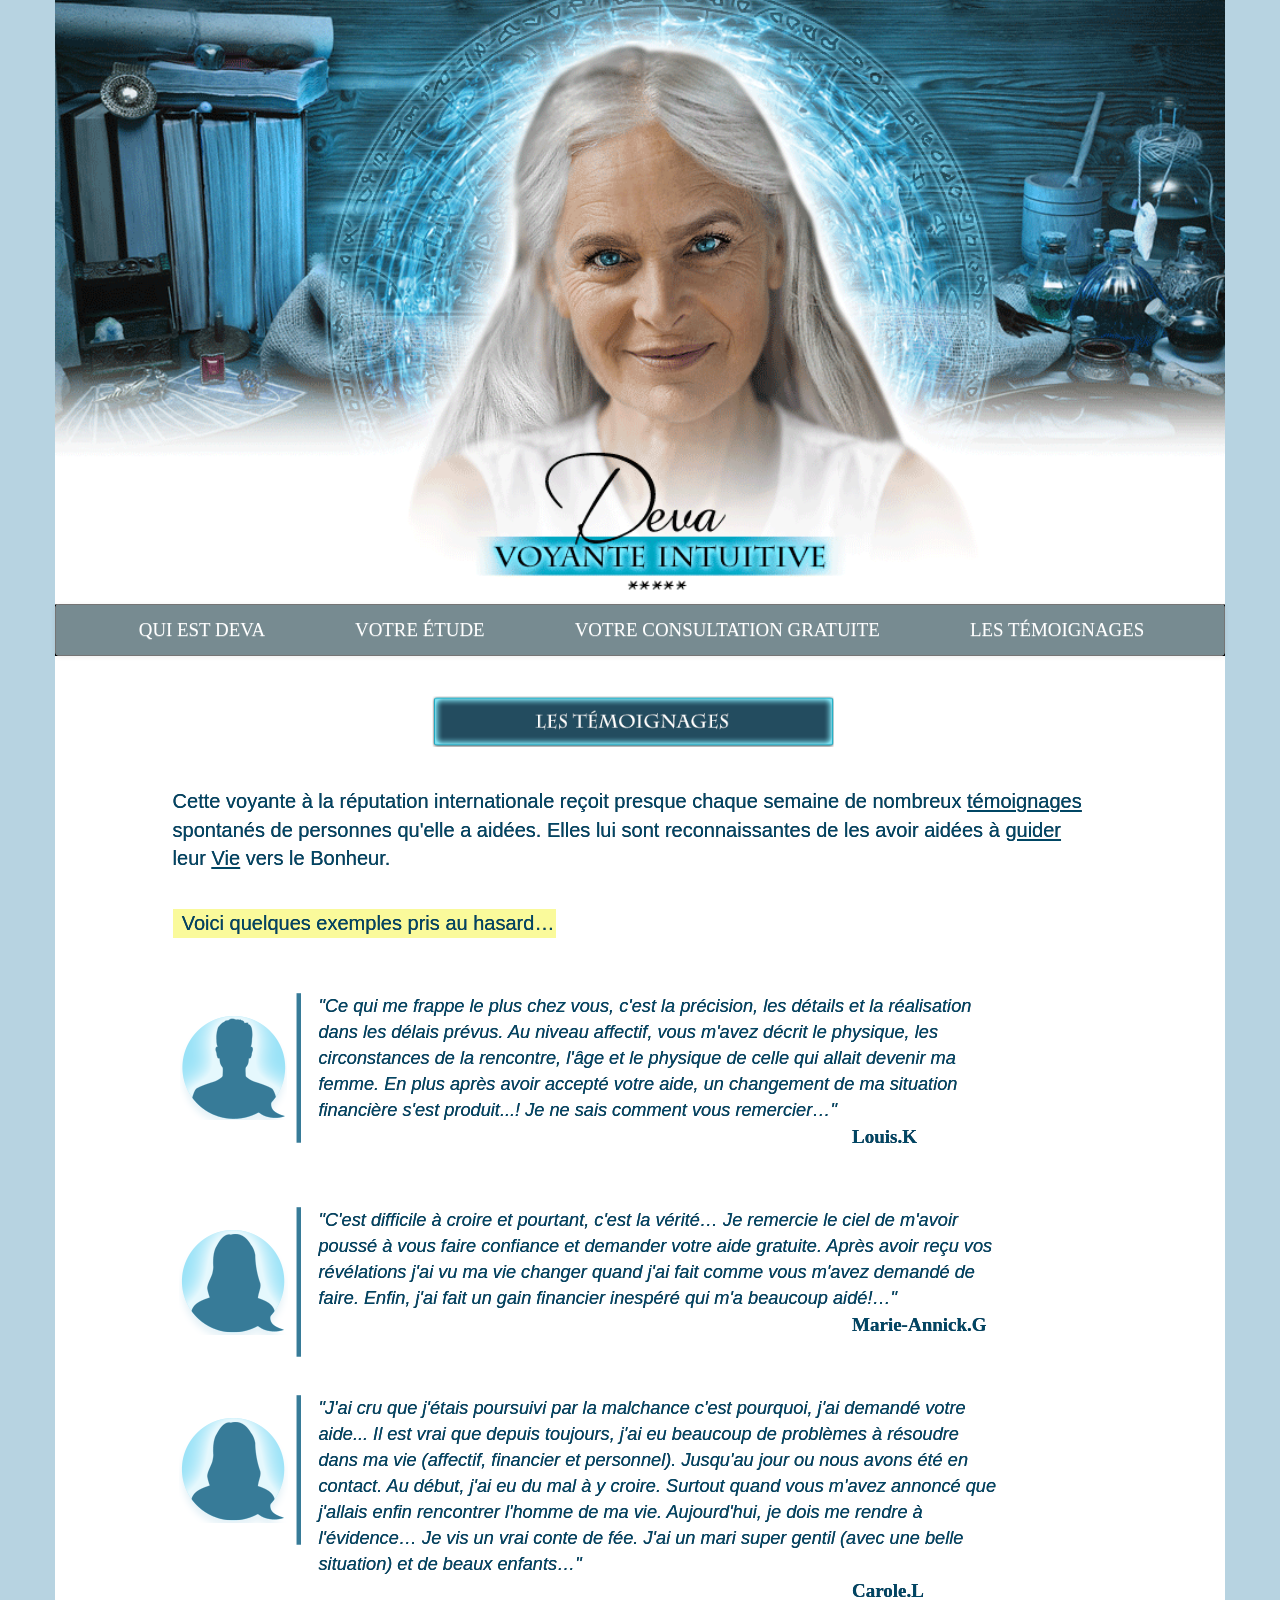
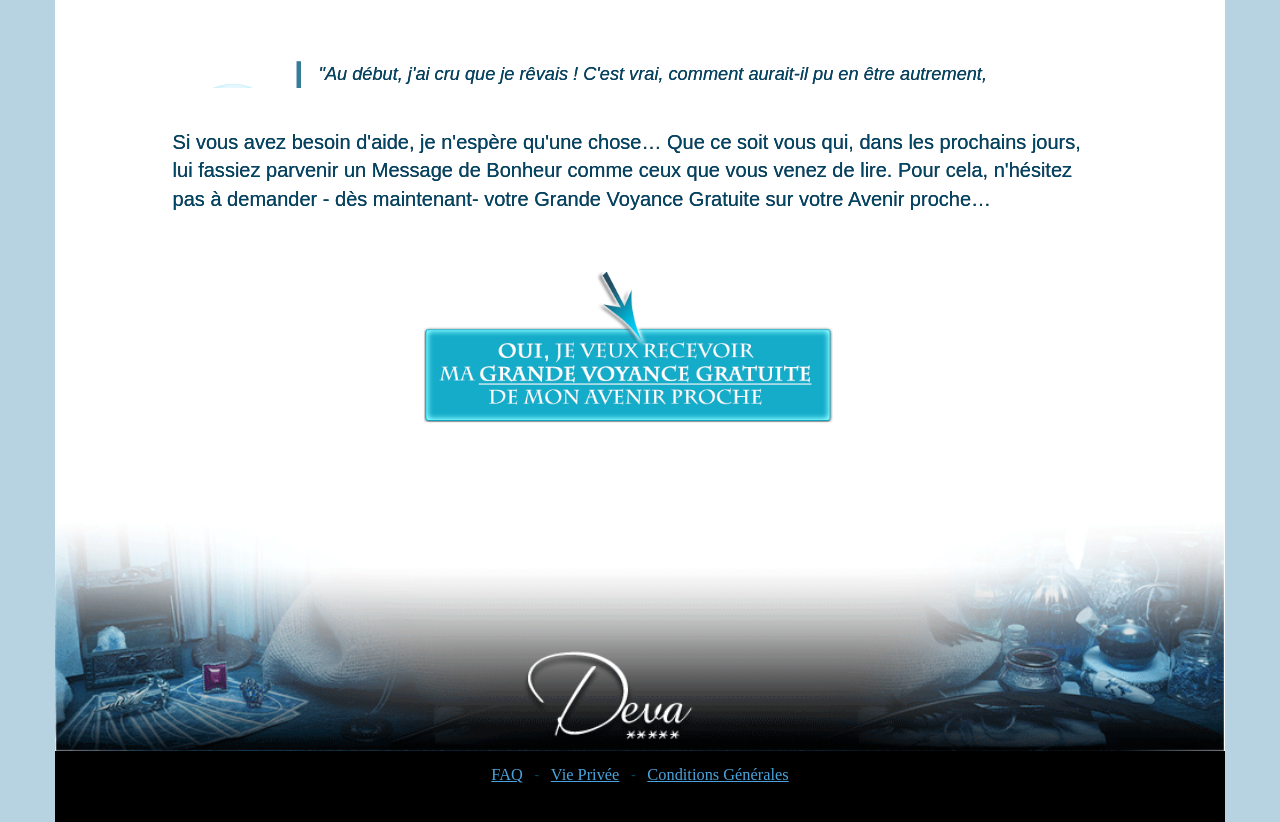
<file: testimonial.html>
<!doctype html>
<html lang="fr">
<head>
<meta charset="UTF-8">
<meta http-equiv="X-UA-Compatible" content="IE=edge">
<meta name="viewport" content="width=device-width, initial-scale=1">
<title>Deva</title>
<link href="css/bootstrap.css" rel="stylesheet">
<link href="css/bootstrap-theme.css" rel="stylesheet">
<link href="css/style.css" rel="stylesheet">
</head>

<body>
<div id="conteneur" class="container fond_content">

    <header class="row back">
        <div class="mt3">
            <img src="images/header.png" class="hed_foot" alt="header"/>
        </div>

        <nav class="navbar navbar-default menu_pad">
            <div class="navbar-header">
                <button type="button" class="navbar-toggle collapsed" data-toggle="collapse" data-target="#navbarmobile">
                    <span class="sr-only">Toggle navigation</span>
                    <span class="icon-bar"></span>
                    <span class="icon-bar"></span>
                    <span class="icon-bar"></span>
                </button>
            </div>

            <div class="collapse navbar-collapse" id="navbarmobile">
                <ul class="nav navbar-nav menu_size_lg menu_size_md menu_size_sm menu_size_xs menu_size_xs1 menu_size_xls">
                    <li><a href="index.html"> QUI EST DEVA</a></li>
                    <li><a href="consultation.html">VOTRE ÉTUDE</a></li>
                    <li><a href="form.html">VOTRE CONSULTATION GRATUITE</a></li>
                    <li><a href="testimonial.html">LES TÉMOIGNAGES</a></li>
                </ul>
            </div>
        </nav>
    </header>

    <!--***************************************Content**********************************************/-->
    <br/><br/>
    <div class="row">
        <div class="col-xs-12 col-sm-6 col-md-6 col-lg-6">
            <div class="center img-responsive bouton_rep bouton_who_md bouton_who_sm bouton_who_xs">
                <img src="images/temoignages.png" alt="testimonials" class="hed_foot"/>
            </div>
        </div>
    </div>
    <br/><br/>

    <div class="myriam2">
        <p class="text_testim1">
            Cette voyante à la réputation internationale reçoit presque chaque semaine de nombreux <u>témoignages</u> spontanés de personnes qu'elle a aidées.
            Elles lui sont reconnaissantes de les avoir aidées à <u>guider</u> leur <u>Vie</u> vers le Bonheur.
        </p><br/>
        <p class="cadre_jaune text_testim2">
            Voici quelques exemples pris au hasard…
        </p>
    </div>
    <br/><br/>

    <div class="sroll myriam2">

        <div class="myriam">
            <img src="images/profile_temoignage.png" alt="profile temoignage"/><img src="images/img_barre.png" alt="separateur"/>
        </div>
        <div class="temoigne"><i>
            "Ce qui me frappe le plus chez vous, c'est la précision, les détails et la réalisation dans les délais prévus. Au niveau affectif, vous m'avez décrit le physique, les circonstances de la rencontre, l'âge et le physique de celle qui allait devenir ma femme. En plus après avoir accepté votre aide, un changement de ma situation financière s'est produit...! Je ne sais comment vous remercier…"
        </i><br/>
        <b class="sign sign_sm sign_xs sign_xs1">Louis.K</b></div>
        <br/><br/>

        <div class="myriam">
            <img src="images/profile_temoignage2.png" alt="profile temoignage"/><img src="images/img_barre.png" alt="separateur"/>
        </div>
        <div class="temoigne"><i>
            "C'est difficile à croire et pourtant, c'est la vérité… Je remercie le ciel de m'avoir poussé à vous faire confiance et demander votre aide gratuite. Après avoir reçu vos révélations j'ai vu ma vie changer quand j'ai fait comme vous m'avez demandé de faire. Enfin, j'ai fait un gain financier inespéré qui m'a beaucoup aidé!…"
        </i><br/>
        <b class="sign sign_sm sign_xs sign_xs1">Marie-Annick.G</b></div>
        <br/><br/>

        <div class="myriam">
            <img src="images/profile_temoignage2.png" alt="profile temoignage"/><img src="images/img_barre.png" alt="separateur"/>
        </div>
        <div class="temoigne"><i>
            "J'ai cru que j'étais poursuivi par la malchance c'est pourquoi, j'ai demandé votre aide... Il est vrai que depuis toujours, j'ai eu beaucoup de problèmes à résoudre dans ma vie (affectif, financier et personnel). Jusqu'au jour ou nous avons été en contact. Au début, j'ai eu du mal à y croire. Surtout quand vous m'avez annoncé que j'allais enfin rencontrer l'homme de ma vie. Aujourd'hui, je dois me rendre à l'évidence… Je vis un vrai conte de fée. J'ai un mari super gentil (avec une belle situation) et de beaux enfants…"
        </i><br/>
        <b class="sign sign_sm sign_xs sign_xs1">Carole.L</b></div>
        <br/><br/>

        <div class="myriam">
            <img src="images/profile_temoignage2.png" alt="profile temoignage"/><img src="images/img_barre.png" alt="separateur"/>
        </div>
        <div class="temoigne"><i>
            "Au début, j'ai cru que je rêvais ! C'est vrai, comment aurait-il pu en être autrement, j'étais dans une situation financière très difficile. J'avais vraiment besoin de me sortir de mes difficultés immédiates. Je ne sais pas comment vous avez fait. Après avoir demandé votre aide, lors d'un diner entres amis, j'ai rencontré celui qui allait devenir mon mari. Nous sommes tombés amoureux l'un de l'autre au premier regard. C'est un chef d'entreprise et il est d'une grande générosité. Je savoure la vie comme une princesse…"
        </i><br/>
        <b class="sign sign_sm sign_xs sign_xs1">Jaques.T</b></div>
        <br/><br/>

        <div class="myriam">
            <img src="images/profile_temoignage.png" alt="profile temoignage"/><img src="images/img_barre.png" alt="separateur"/>
        </div>
        <div class="temoigne"><i>
            "Vos révélations et prédictions sont d'une rare précision ! Le plus surprenant reste cette arrivée d'argent inespéré qui vient de se produire après avoir demandé votre aide. Je n'étais pas préparée à voir ma vie changer aussi vite et aussi positivement… Je n'ai qu'une chose à vous dire : Merci !"
        </i><br/>
        <b class="sign sign_sm sign_xs sign_xs1">Amy tom</b></div>
        <br/><br/>
    </div>

    <br/><br/>
    <div class="myriam2">
        <p class="text_testim1">
            Si vous avez besoin d'aide, je n'espère qu'une chose… Que ce soit vous qui, dans les prochains jours, lui fassiez parvenir un Message de Bonheur comme ceux que vous venez de lire. Pour cela, n'hésitez pas à demander - dès maintenant- votre Grande Voyance Gratuite sur votre Avenir proche…
        </p>
        <div class="center myfree">
            <a href="form.html">
                <img class="btn_vald_cons_lg btn_vald_cons_md btn_vald_cons_sm btn_vald_cons_xs btn_vald_cons_xs1 btn_vald_cons_xls"
                    src="images/bouton_revelaion_on1.png"
                    onmouseover="this.src='images/bouton_revelaion_off1.png';"
                    onmouseout="this.src='images/bouton_revelaion_on1.png';"
                    style="cursor: auto;" alt="my free Angelic revelation"/>
            </a>
        </div>
    </div>

    <!--/********************************Footer***************************/-->
    <footer class="row center">
        <img src="images/footer1.png" alt="footer" class="hed_foot"/>
        <p class="bk_footer">
            <a href="faq.html" class="link_foot"><u>FAQ</u></a>
            &nbsp;&nbsp;-&nbsp;&nbsp;
            <a href="privacy.html" class="link_foot"><u>Vie Privée</u></a>
            &nbsp;&nbsp;-&nbsp;&nbsp;
            <a href="terms.html" class="link_foot"><u>Conditions Générales</u></a>
        </p>
    </footer>
</div>

<script src="https://ajax.googleapis.com/ajax/libs/jquery/1.11.1/jquery.min.js"></script>
<script src="lib/bootstrap.min.js"></script>
</body>
</html>
</file>
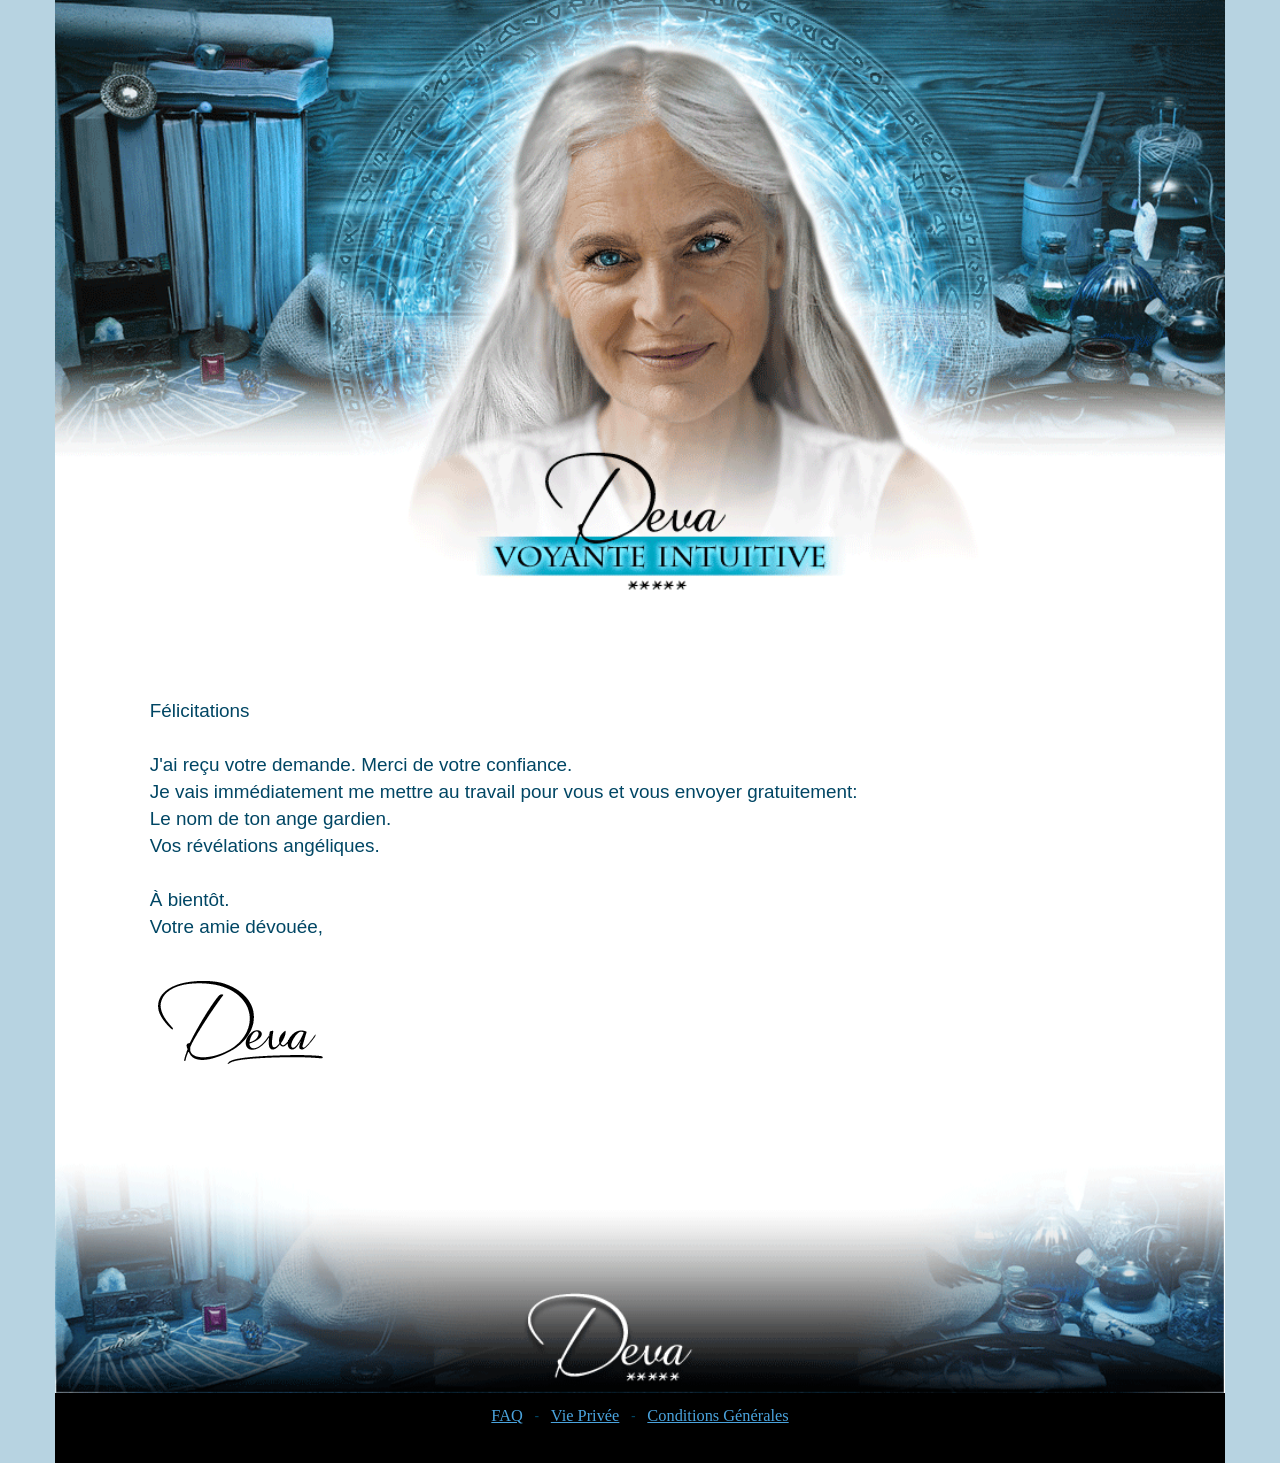
<file: thanks.html>
<!doctype html>
<html lang="fr">
<head>
<meta charset="UTF-8">
<meta http-equiv="X-UA-Compatible" content="IE=edge">
<meta name="viewport" content="width=device-width, initial-scale=1">
<title>Deva</title>
<link href="css/bootstrap.css" rel="stylesheet">
<link href="css/bootstrap-theme.css" rel="stylesheet">
<link href="css/style.css" rel="stylesheet">
</head>

<body>
<div id="conteneur" class="container fond_content">

    <header class="row">
        <div class="mt3">
            <img src="images/header.png" class="hed_foot" alt="header"/>
        </div>
    </header>

    <!--***************************************Content**********************************************/-->
    <br/>
    <div class="text_consul">
        <p>Félicitations
        <br/><br/>
        J'ai reçu votre demande. Merci de votre confiance.<br/>
        Je vais immédiatement me mettre au travail pour vous et vous envoyer gratuitement:<br/>
        Le nom de ton ange gardien.
        <br/>
        Vos révélations angéliques.
        <br/><br/>
        À bientôt.
        <br/>
        Votre amie dévouée,
        </p>
        <br/>
        <p>
            <img src="images/signature_deva.png" alt="signature"/>
        </p>
        <br/>
    </div>

    <!--/********************************Footer***************************/-->
    <footer class="row center">
        <img src="images/footer1.png" alt="footer" class="hed_foot"/>
        <p class="bk_footer">
            <a href="faq.html" class="link_foot"><u>FAQ</u></a>
            &nbsp;&nbsp;-&nbsp;&nbsp;
            <a href="privacy.html" class="link_foot"><u>Vie Privée</u></a>
            &nbsp;&nbsp;-&nbsp;&nbsp;
            <a href="terms.html" class="link_foot"><u>Conditions Générales</u></a>
        </p>
    </footer>
</div>

<script src="https://ajax.googleapis.com/ajax/libs/jquery/1.11.1/jquery.min.js"></script>
<script src="lib/bootstrap.min.js"></script>
</body>
</html>
</file>
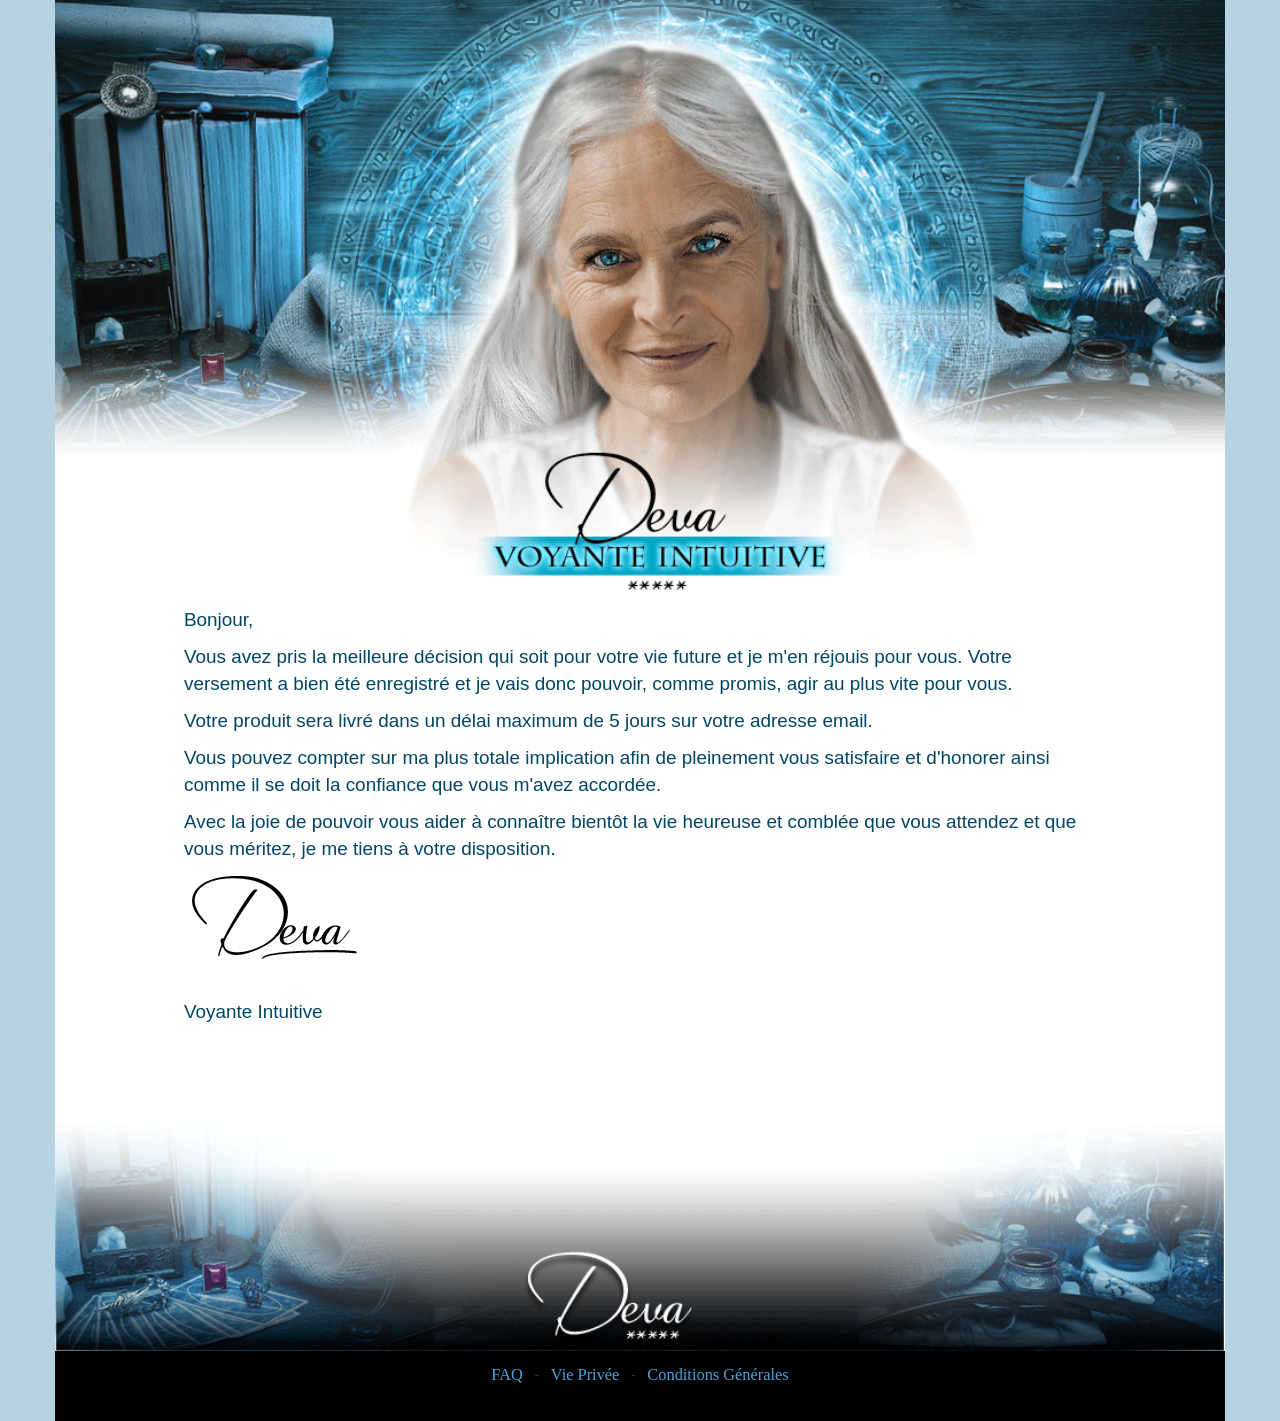
<file: ty.html>
<!DOCTYPE html PUBLIC "-//W3C//DTD XHTML 1.0 Transitional//EN" "http://www.w3.org/TR/xhtml1/DTD/xhtml1-transitional.dtd">
<html xmlns="http://www.w3.org/1999/xhtml">
<head>
<meta http-equiv="content-type" content="text/html;charset=UTF-8" />
<meta name="description" content="" />
<meta name="keywords" content="" />
<meta name="title" content="" />
<meta http-equiv="Content-Type" content="text/html; charset=utf-8" />
<title>Deva</title>
<link href="css/bootstrap.css" rel="stylesheet">
<link href="css/bootstrap-theme.css" rel="stylesheet">
<link href="css/style.css" rel="stylesheet">
</head>
<body>

<div id="conteneur" class="container fond_content">
	<header class="row">
		<div class="mt3">
			
			<img src="images/header.png" width="100%"/>
			
		</div>
	</header>

	<!--***************************************Content**********************************************/-->
	<section class="row back">
	
	    <div id="conteneur" class="container fond_content">
			<br/>
		
            <div class="def">

		        <p>
					Bonjour,
				</p>
				<p>
					Vous avez pris la meilleure décision qui soit pour votre vie future et je m'en réjouis pour vous. Votre versement a bien été enregistré et je vais donc pouvoir, comme promis, agir au plus vite pour vous.
				</p>
				<p>
					Votre produit sera livré dans un délai maximum de 5 jours sur votre adresse email.
				</p>
				<p>
					Vous pouvez compter sur ma plus totale implication afin de pleinement vous satisfaire et d'honorer ainsi comme il se doit la confiance que vous m'avez accordée.
				</p>
				<p>
					Avec la joie de pouvoir vous aider à connaître bientôt la vie heureuse et comblée que vous attendez et que vous méritez, je me tiens à votre disposition.
				</p>

				<p>

				<img src="images/signature_deva.png" alt="signature" />

				</p>
				 <br/>
				<p>
							Voyante Intuitive
				</p>

					<br/>

					 	
			</div>
		
		 <!--/********************************Footer***************************/-->
	            <footer class="row center">
					<img src="images/footer1.png" alt="" width="100%"/><p class="bk_footer"><a href="faq.html" class="link_foot">FAQ</a>      &nbsp;&nbsp;-&nbsp;&nbsp;      <a href="privacy.html" class="link_foot">Vie Privée</a>       &nbsp;&nbsp;-&nbsp;&nbsp;     <a href="terms" class="link_foot">Conditions Générales</a></p>
				</footer>
        </div>
    </section>
</div>

<script src="https://ajax.googleapis.com/ajax/libs/jquery/1.11.1/jquery.min.js"></script>
<script src="lib/bootstrap.min.js"></script>
</body>
</html>
</file>
<file: css/style.css>
html, body {
  overflow-x: hidden;
}
body {
  position: relative;
}
.navbar-default .navbar-nav > li > a:hover,.navbar-default .navbar-nav > li > a:focus {
background-color:#b7d3e1
}
.pad_bord{
    border-bottom: 2px solid #004664;
}
.back_jaun{
    background-color: #FAFA9B;
}
.hed_foot {
width:100%
}
.case_coch{
    width: 28px;
}
.dev {
margin-left:-2%
}

.prob {
font-size:134%
}

.consult {
font-size:122%;
width: 80%;
margin:auto;
}

body {
margin:0;
margin-left:0;
background-color:#b7d3e1
}

p,h1,h2 {
color:#004664
}

.input_country {
width:42%;
height:25px
}

.mt3 {
margin-top:3px
}

.Apl {
background-image:url(../images/background.png);
background-repeat:repeat-x
}
.qui {
margin-left:7%;
margin-right:5%;
font-family:Verdana,Arial,Georgia,serif;
color:#202C42;
text-shadow:0 0 0 #202c42;
font-family:Arial,Times,serif;
font-size:140%;
color:#202C42
}
.center_form{
    text-align: -webkit-center;
    text-align: -moz-center;
    margin:auto;
}
.def {
margin-left:10%;
margin-right:10%;
font-size:1.35em;
color:#004664;
font-family:"Arial",Times,serif
}

.cadre_j {
background-color:#FAFA9B;
width:50%;
padding-top: 7px;
margin:auto;
}

.situation {
font-size:27px;
font-family:'Nothing You Could Do',cursive
}

.one_tow {
margin-bottom:-24px;
margin-left:-22px;
background-color:#FAFA9B
}

.raison {
margin-left:5%;
text-align:justify
}

.txt20 {
margin-left:10%
}

.img_number {
margin-bottom:-8px
}

.titre {
text-align:center;
font-size:180%;
width:80%;
color:#004664;
margin-left:10%
}

.titre2 {
font-size:30px;
font-family:"Charlemagne Std";
color:#004161;
font-weight:700;
line-height:1.2;
text-align:center;
position:absolute;
left:147.936px;
top:767.019px;
width:848px;
height:175px;
z-index:19
}
.back {
background-color:#000
}

.fname {
width:42%
}

.bout {
background-image:url(../images/fond_btq.png);
background-repeat:repeat-y;
width:91%;
margin:0 auto
}

.fond_btq {
margin-left:25%
}

.bg_btq {
margin:-86% 2% 0 4%;
text-shadow:0 0 0 #202c42
}

.bout1 {
margin-top:-121%;
margin-left:105%;
width:83%;
font-family:"Arial",Times,serif;
font-size:140%;
color:#202C42
}

.btn {
margin-top:20%;
margin-left:20%
}

.form {
margin-left:4%;
margin-right:4%;
font-family:"Arial",Times,serif;
font-size:140%;
margin-left:8%;
color:#202C42
}

.personal {
font-family:'Charlemagne Std'
}
.personal1 {
    font-family: 'Charlemagne Std bold';
}

.fond_content {
background-repeat:repeat-x;
margin-top:-2%;
background-color:#fff
}

.bk_footer {
background-color:#000;
padding-top:1%;
padding-bottom:3%;
margin-bottom:0
}

.link_foot {
color:#4AA3DD;
font-family:"Times New Roman",Times,serif;
font-size:117%
}
    .info_company {
    color:#004664;
    font-family:"Times New Roman",Times,serif;
    font-size:16px
    }
.navbar-default .navbar-nav > li > a {
color:#fff!important
}

.navbar-default .navbar-collapse,.navbar-default .navbar-form {
border-color:#e7e7e7;
background-color:#778B91
}

@media (max-width: 319px) {
.menu_size_xls {
font-family:"Times New Roman",Times,serif;
font-size:135%
}

.btn_vald_xls {
width:90%
}

.btn_vald_cons_xls {
width:100%;
margin-top:15%
}

.ftn1_xls {
font-family:"Arial",Times,serif;
width:88%;
background-image:url(../images/the_great_fond.png);
color:#5a2816;
border-style:solid;
border-width:thin;
border-color:#000;
margin-left:5%;
text-align:center
}

.ftn_xls {
margin-left:4%;
font-family:"Arial",Times,serif;
width:100%
}

.descrip_xls {
width:75%
}

.iput_mail_xls {
width:92%;
margin-left:0
}

.iput_confirm_xls {
width:107%;
margin-left:-3%
}

.bout1_xls {
margin-top:3%;
margin-left:14%;
width:75%;
font-family:"Arial",Times,serif;
font-size:140%;
color:#202C42
}

.fond_bdc_xls {
background-image:url(../images/image_fond.gif);
background-color:#FFF;
background-repeat:repeat-y
}
}

@media (min-width: 568px) {
.bdc_img {
margin-top:-3%
}
.cadre_jaune0 {
    background-color: #FAFA9B;
    padding-left: 2%;
    padding-right: -83%;
    font-family: "Arial",Times,serif;
}
.cadre_jaune1 {
    background-color: #FAFA9B;
    width: 100%;
    padding-top: 7px;
}
.cadre_jaune {
background-color:#FAFA9B;
width:88%;
padding-left:1%;
padding-right:-83%;
font-family:"Arial",Times,serif
}

.cadre_jaune2 {
width:109%;
background:#FFFBDC;
border:2px solid #929EA8;
margin-left:-6%;
padding:2% 3%
}

.menu_size_xs1 {
font-family:"Times New Roman",Times,serif;
font-size:135%
}

.btn_vald_cons_xs1 {
    margin-bottom: 3%;
   width: 65%;
}

.haut_consl_xs1 {
width:100%;
 margin: auto;
}

.text_art_xs1 {
font-family:"Arial",Times,serif;
font-size:135%;
width:80%;
margin-left:12%;
color:#004664;
text-align:justify
}
.fond_bdc_xs1 {
background-image:url(../images/image_fond.gif);
background-color:#FFF;
background-repeat:repeat-y;
background-size: 100%;
margin-left: 5px;
margin-right: 5px;
margin-top: -2px;
}

.myfree_xs1 {
margin-top:4%
}

.descrip_xs1 {
width:75%
}

.bout1_xs1 {
margin-left:-8%;
width:123%;
font-family:"Arial",Times,serif;
font-size:140%;
color:#202C42;
margin-top:-4%
}

.book_xs1 {
margin-top:8%;
width:60%;
margin-left:18%
}

.ftn_xs1 {
margin-left:25%;
font-family:"Arial",Times,serif;
width:100%
}

.ftn1_xs1 {
font-family:"Arial",Times,serif;
width:88%;
background-image:url(../images/the_great_fond.png);
color:#5a2816;
border-style:solid;
border-width:thin;
border-color:#000;
margin-left:5%;
text-align:center
}

.form_bg_xs1 {
border:2px solid silver;
width:80%;
background-color:#f7f7f7;
margin:auto;
}

.sign_xs1 {
margin-left:68%;
text-align:left;
font-size:19px;
font-family:'Nothing You Could Do',cursive
}

.popup1_xs1 .show {
visibility:visible;
-webkit-animation:fadeIn 1s;
animation:fadeIn 1s;
margin-bottom:18%;
margin-left:-19%;
width:100%
}

.txt100 {
margin-top:-7%;
padding-left:11%;
width:100%
}

.txt20 {
margin-left:6%
}
}

@media (min-width: 320px) and (max-width: 567px) {
.bdc_img {
margin-top:-7%
}
.fname {
    width: 80%;
    margin:auto;
}
.cadre_jaune0 {
    background-color: #FAFA9B;
    width: 110%;
    padding-left: 1%;
    padding-right: -83%;
    font-family: "Arial",Times,serif;
    margin-left: -4%;
}
.cadre_jaune1 {
    background-color: #FAFA9B;
    padding-top: 7px;
}
.text_testim2 {
width:100%;
font-family:"Arial",Times,serif;
font-size:110%;
color:#004664;
text-shadow:0 0 0 #202c42
}
.txt100 {
margin-top:-11%;
padding-left:17%;
width:105%
}

.txt20 {
margin-left:-13%
}

.cadre_jaune {
background-color:#FAFA9B;
width:100%;
padding-left:1%;
padding-right:-83%;
font-family:"Arial",Times,serif
}

.cadre_jaune2 {
width:112%;
background:#FFFBDC;
border:2px solid #929EA8;
padding:2% 3%
}

.menu_size_xs {
font-family:"Times New Roman",Times,serif;
font-size:135%
}

.bouton_who_xs {
width:100%;
margin: auto;
}

.btn_vald_xs {
margin-bottom:7%;
width:90%
}

.btn_vald_cons_xs {
margin-bottom:4%;
margin-top:23%;
width:90%
}

.bouton_rep_xs {
margin-left:0
}

.bout_xs {
margin-left:11%;
width:80%
}

.bout1_xs {
margin-left:10%;
width:87%;
font-family:"Arial",Times,serif;
font-size:140%;
color:#202C42;
margin-top:5%
}

.ftn_xs {
margin-left:5%;
font-family:"Arial",Times,serif;
width:100%
}

.hands_xs {
width:100%
}

.ftn1_xs {
font-family:"Arial",Times,serif;
width:88%;
background-image:url(../images/the_great_fond.png);
color:#5a2816;
border-style:solid;
border-width:thin;
border-color:#000;
margin-left:5%;
text-align:center
}

.fond_bdc_xs {
background-image:url(../images/image_fond.gif);
background-color:#FFF;
background-repeat:repeat-y;
background-size:100%;
margin-left: 3px;
margin-right: 3px;
margin-top: -2px;
}

.angelic3_xs {
font-family:"Arial",Times,serif;
width:118%;
margin-left:19%
}

.angelic1_xs {
font-family:"Arial",Times,serif;
width:100%;
margin-top:-24%;
margin-left:11%
}

.divTableCell_xs {
padding:3px 10px;
display:grid
}

.divTableRow_xs {
display:table-row;
display:grid
}

.haut_consl_xs {
width:100%;
}

.text_art_xs {
font-family:"Arial",Times,serif;
font-size:135%;
width:85%;
margin-left:3%;
color:#004664;
padding-left:5%;
text-align:justify
}

.descrip_xs {
width:75%
}

.subtitle_xs {
width:80%
}

.book_xs {
margin-top:8%;
width:82%;
margin-left:0
}

.form_bg_xs {
margin:auto;
}

.sign_xs {
margin-left:40%;
text-align:left;
font-size:19px;
font-family:'Nothing You Could Do',cursive
}

.popup1_xs .show {
visibility:visible;
-webkit-animation:fadeIn 1s;
animation:fadeIn 1s;
margin-bottom:18%;
margin-left:-19%;
width:94%
}
}

@media (min-width: 768px) {
.nav > li > a {
position:relative;
display:block;
padding:10px 13px;
line-height:1.6
}

.bdc_img {
margin-top:-5%;
width:142%;
margin-left:24px;
padding-right:9px
}

.menu_size_sm {
font-family:"Times New Roman",Times,serif;
font-size:109%
}

.popup {
margin-left:16%;
width:100%
}

.bouton_rep {
margin-left:-9%;
width:116%
}

.bouton_who_sm {
margin-left:54%;
width:100%
}

.bouton_rep_sm {
margin-left:60%
}

.bout_sm {
margin-left:11%;
width:80%
}

.ftn_sm {
margin-left:28%;
font-family:"Arial",Times,serif;
width:100%
}
.btn_vald_cons_sm {
margin-bottom:4%;
margin-top:20%;
width:60%
}

.hands_sm {
width:45%;
margin-left:27%
}

.ftn1_sm {
font-family:"Arial",Times,serif;
width:88%;
background-image:url(../images/the_great_fond.png);
color:#5a2816;
border-style:solid;
border-width:thin;
border-color:#000;
margin-left:5%;
text-align:center
}

.angelic_sm {
width:140%;
margin-left:5%
}

.angelic1_sm {
font-family:"Arial",Times,serif;
width:100%;
margin-top:-24%;
margin-left:48%
}

.angelic2_sm {
font-family:"Arial",Times,serif;
margin-left:23%;
width:100%;
text-align:center
}

.angelic3_sm {
font-family:"Arial",Times,serif;
width:118%;
margin-left:19%
}

.fond_bdc_sm {
background-image:url(../images/image_fond.gif);
background-color:#FFF;
background-repeat:repeat-y;
background-size:100%;
margin-top:-42px;
margin-left:29px;
width:138%
}

.haut_consl_sm {
width:100%;
margin-top:1%
}

.text_art_sm {
font-family:"Arial",Times,serif;
font-size:135%;
margin-top:-4%;
margin-top:6%;
width:83%;
margin-left:10%;
color:#004664;
text-align:justify
}

.book_sm {
width:50%;
margin-top:4%;
margin-left:2%
}

.bout1_sm {
margin-top:-120%;
margin-left:105%;
width:83%;
font-family:"Arial",Times,serif;
font-size:140%;
color:#202C42
}

.form_bg_sm {
border:2px solid silver;
width:80%;
background-color:#f7f7f7;
margin:auto;
}

.sign_sm {
margin-left:75%;
text-align:left;
font-size:19px;
font-family:'Nothing You Could Do',cursive
}
.cadre_jaune0 {
    background-color: #FAFA9B;
    padding-left: 2%;
    padding-right: -83%;
    font-family: "Arial",Times,serif;
    width: 90%;
}
.cadre_jaune {
    background-color: #FAFA9B;
    width: 67%;
    padding-left: 1%;
    padding-right: -83%;
    font-family: "Arial",Times,serif;
}
}

@media (min-width: 992px) {
.bdc_img {
margin-top:-3%;
width:141%;
margin-left:30px;
padding-right:6px
}
.cadre_jaune0 {
    background-color: #FAFA9B;
    padding-left: 2%;
    padding-right: -83%;
    font-family: "Arial",Times,serif;
    width: 70%;
}
.cadre_jaune1 {
    background-color: #FAFA9B;
    width: 91%;
    padding-top: 7px;
}
.menu_size_md {
font-family:"Times New Roman",Times,serif;
font-size:135%
}

.popup {
margin-left:-30%;
width:115%
}

.bouton_rep {
margin-left:55%;
width:90%
}

.bouton_rep_md {
margin-left:120%
}

.bouton_who_md {
margin-left:61%;
width:80%
}

.bout_md {
margin-left:21%;
width:61%
}

.ftn_md {
margin-left:22%;
font-family:"Arial",Times,serif;
width:100%
}

.btn_vald_md {
margin-bottom:4%;
margin-left:3%
}

.btn_vald_cons_md {
margin-bottom:4%;
margin-top:20%;
width:55%
}

.ftn1_md {
font-family:"Arial",Times,serif;
width:88%;
background-image:url(../images/the_great_fond.png);
color:#5a2816;
border-style:solid;
border-width:thin;
border-color:#000;
margin-left:5%;
text-align:center
}
.angelic_md {
margin-left:30px
}
.fond_bdc_md {
background-image:url(../images/image_fond.gif);
background-color:#FFF;
background-repeat:repeat-y;
background-size:100%;
margin-top:-52px;
width:138%;
padding-right:27px;
margin-left:37px
}

.angelic1_md {
font-family:"Arial",Times,serif;
width:100%;
margin-top:-24%;
margin-left:33%
}

.angelic2_md {
font-family:"Arial",Times,serif;
width:100%;
margin-left:23%
}

.angelic3_md {
font-family:"Arial",Times,serif;
width:100%;
margin-left:6%
}

.text_art_md {
width:85%;
margin-left:11%;
margin-right:54%;
padding-top:5%;
font-family:"Arial",Times,serif;
font-size:130%;
color:#004664;
text-align:justify
}

.form_bg_md {
border:2px solid silver;
width:80%;
margin:auto;
background-color:#f7f7f7
}

.text_art1_md {
font-family:"Arial",Times,serif;
font-size:135%;
text-align:center;
color:#004664;
text-align:justify
}

.haut_consl_md {
width:100%;
margin-top:-3%
}

.sign {
margin-left:78%;
text-align:left;
font-size:19px;
font-family:'Nothing You Could Do',cursive
}
}

@media (min-width: 1024px) {
.bdc_img {
margin-left:30%;
width:141%;
margin-top:-3%
}
.cadre_jaune0 {
    background-color: #FAFA9B;
    width: 56%;
    padding-left: 1%;
    padding-right: -83%;
    font-family: "Arial",Times,serif;
}
.cadre_jaune1 {
background-color:#FAFA9B;
padding-top: 7px;
width: 75%;
}
.temoigne {
margin-top:-22%;
width:75%;
margin-left:16%;
color:#004664;
text-shadow:0 0 0 #202c42
}

.nav > li > a {
position:relative;
display:block;
padding:10px 22px;
line-height:1.6
}

.menu_size_lg {
font-family:"Times New Roman",Times,serif;
font-size:135%;
margin-left:2%
}

.cadre_jaune {
background-color:#FAFA9B;
width:42%;
padding-left:1%;
padding-right:-83%;
font-family:"Arial",Times,serif
}

.cadre_jaune2 {
width:80%;
background:#FFFBDC;
border:2px solid #929EA8;
margin-left:9%;
padding:2% 3%
}

.txt100 {
margin-top:-3%;
padding-left:7%;
width:100%
}

.popup {
margin-left:11%;
width:100%
}

.bouton_rep {
margin-left:65%;
width:73%
}

.bouton_rep1 {
margin-left:115%
}

.bout_lg {
width:51%;
margin:0 auto;
margin-left:25%
}

.book_lg {
margin-top:8%;
width:50%
}

.ftn_lg {
margin-left:24%;
font-family:"Arial",Times,serif;
width:100%
}

.btn_vald_lg {
margin-bottom:4%;
margin-top:20%;
}

.btn_vald_cons_lg {
margin-bottom:4%;
margin-top:20%;
width:45%
}

.hands_lg {
width:40%;
margin-left:30%
}

.angelic_lg {
width:140%;
margin-left:30%
}

.fond_bdc {
    background-image:url(../images/image_fond.gif);
    margin-top: 5%;
    background-size: 100%;
    margin-left: 31%;
    width: 138%;
    background-repeat: round;
}

.mrg {
margin-bottom:-10%
}

.ftn {
font-family:"Arial",Times,serif;
width:100%;
margin-left:8%
}

.ftn1 {
font-family:"Arial",Times,serif;
width:88%;
background-image:url(../images/the_great_fond.png);
color:#5a2816;
border-style:solid;
border-width:thin;
border-color:#000;
margin-left:5%;
text-align:center
}

.angelic1 {
font-family:"Arial",Times,serif;
width:100%;
margin-top:-24%
}

.angelic2 {
font-family:"Arial",Times,serif;
width:100%;
margin-left:0;
text-align:center
}

.angelic3 {
font-family:"Arial",Times,serif;
width:100%;
margin-left:17%
}

.text_art {
font-family:"Arial",Times,serif;
font-size:135%;
margin-top:-4%;
width:80%;
margin-left:10%;
color:#004664;
text-align:justify
}

.haut_consl {
margin-top:1%
}

.myfree {
margin-top:-15%
}

.form_bg {
border:2px solid silver;
width:80%;
margin:auto;
background-color:#f7f7f7
}

.sign {
margin-left:78%;
text-align:left;
font-size:19px;
font-family:'Nothing You Could Do',cursive
}
}

.title_bdc {
padding-bottom:4%;
text-align:center;
margin-left:-48%
}

.larg {
width:80%;
margin:0 auto
}

.text_art1 {
font-family:"Arial",Times,serif;
font-size:135%;
text-align:center;
color:#004664;
text-align:justify
}

.text_consul {
margin-left:7%;
margin-right:8%;
margin-top:6%;
font-family:"Arial",Times,serif;
font-size:1.35em;
color:#004664
}

.angelic_text {
font-family:"Arial",Times,serif;
font-size:175%;
color:#004664;
text-align: -webkit-center;
}

.sroll {
width:700px;
height:700px;
overflow-y:scroll
}

.myriam {
margin-bottom:5%
}

.myriam2 {
width:80%;
margin-left:9%;
font-family:"Arial",Times,serif;
font-size:130%;
color:#004664;
}

.text_testim {
width:58%;
margin-left:20%;
text-align:center;
font-family:"Arial",Times,serif;
font-size:135%;
color:#202C42
}

.text_testim1 {
width:100%;
font-family:"Arial",Times,serif;
font-size:110%;
color:#004664;
text-shadow:0 0 0 #202c42
}

.text_testim2 {
font-family:"Arial",Times,serif;
font-size:110%;
color:#004664;
text-shadow:0 0 0 #202c42
}

.textt {
margin-top:5%;
width:100%;
text-align:center;
font-family:"Arial",Times,serif;
font-size:110%;
color:#202C42
}

.texttt {
margin-top:5%;
width:85%;
font-family:"Arial",Times,serif;
font-size:140%;
margin-left:8%;
color:#202C42;
text-align:left
}

.sroll::-webkit-scrollbar {
width:12px
}

.sroll::-webkit-scrollbar-track {
-webkit-box-shadow:inset 0 0 6px rgba(0,0,0,0.3);
-webkit-border-radius:10px;
border-radius:10px
}

.sroll::-webkit-scrollbar-thumb {
-webkit-border-radius:10px;
border-radius:10px;
background:#3a7a97;
-webkit-box-shadow:inset 0 0 6px rgba(0,0,0,0.5)
}

.sroll::-webkit-scrollbar-thumb:window-inactive {
background:#3a7a97
}

.img_tem {
margin-left:-13%
}

.img_separee {
margin-left:18%;
width:65%;
margin-top:-3%
}

@media screen and (max-width: 600px) {
.column,input[type=submit] {
width:100%;
margin-top:0
}
}

.boite {
border:1px solid #000;
background-color:#b7d3e1;
font-family:"Arial",Times,serif;
text-align:left;
padding-right:10%;
padding-top:2%;
padding-left:5%;
width:100%
}

.send {
width:50%
}

.lab {
width:100%;
text-align:center;
margin-bottom:1%
}

.lab2 {
text-align:right
}

.menu_pad {
margin:-5px 0 0
}

@media (min-width: 1200px) {
.nav > li > a {
position:relative;
display:block;
padding:10px 45px;
line-height:1.6
}
}

.Style12 {
color:red
}

.style11 {
width:80%;
text-align:justify;
color:#202C42
}

.contry_style {
margin-left:1%;
width:99%
}
@media (max-width: 1200px) and (min-width: 1024px){
.mrg-frm {
    width: 50%;
    margin: auto;
}
.temoigne {
margin-top:-25%;
width:75%;
margin-left:19%;
color:#004664;
text-shadow:0 0 0 #202c42
}
}
/*@font-face {
font-family: 'Charlemagne Std Bold';
font-style: normal;
font-weight: normal;
src: local('Charlemagne Std Bold'), url('CharlemagneStd-Bold.woff') format('woff');
}*/
</file>
